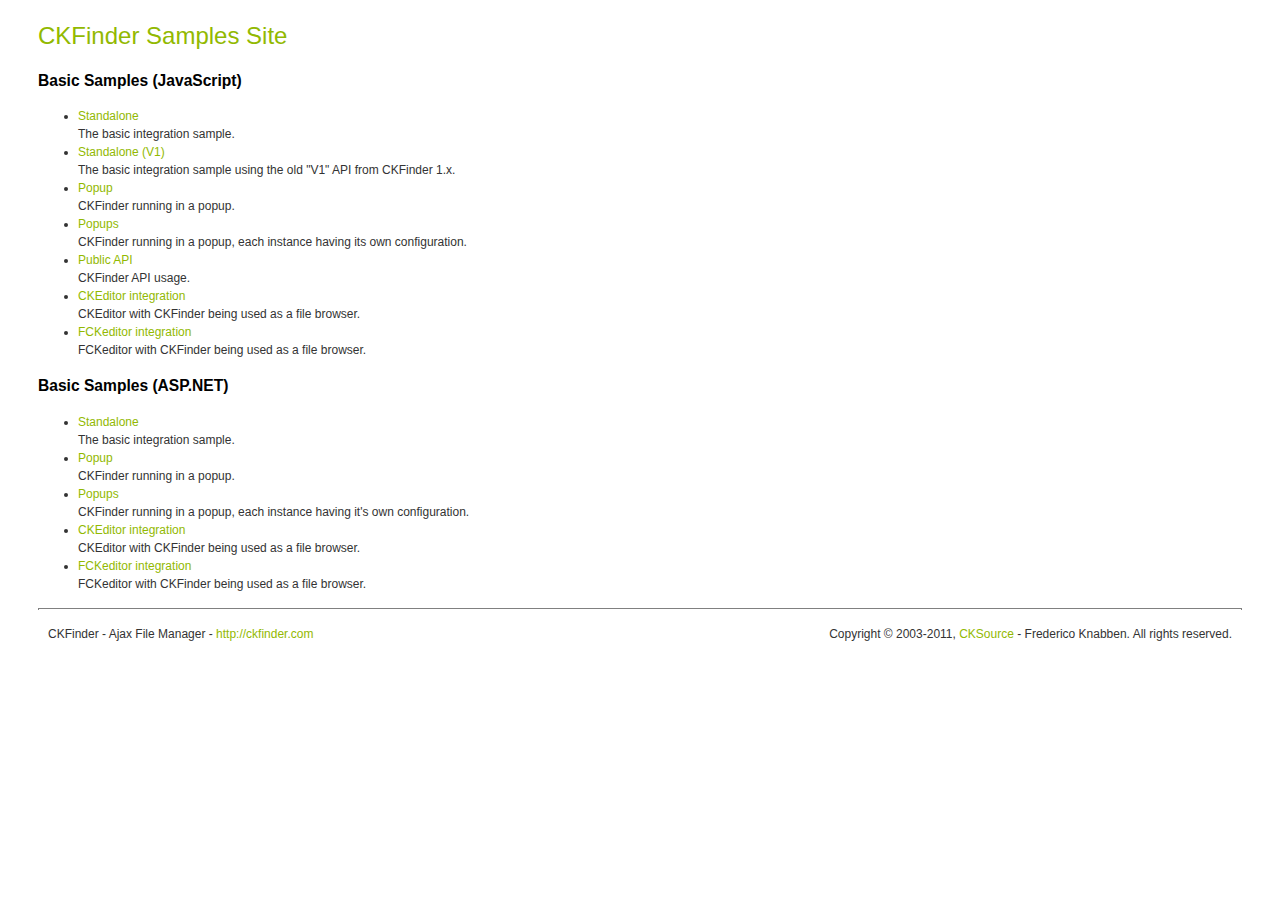
<file: Library/App/ckfinder/_samples/index.html>
<!DOCTYPE html PUBLIC "-//W3C//DTD XHTML 1.0 Transitional//EN" "http://www.w3.org/TR/xhtml1/DTD/xhtml1-transitional.dtd">
<!--
 * CKFinder
 * ========
 * http://ckfinder.com
 * Copyright (C) 2007-2011, CKSource - Frederico Knabben. All rights reserved.
 *
 * The software, this file and its contents are subject to the CKFinder
 * License. Please read the license.txt file before using, installing, copying,
 * modifying or distribute this file or part of its contents. The contents of
 * this file is part of the Source Code of CKFinder.
-->
<html xmlns="http://www.w3.org/1999/xhtml">
<head>
	<title>CKFinder - Samples</title>
	<meta http-equiv="Content-Type" content="text/html; charset=utf-8" />
	<meta name="robots" content="noindex, nofollow" />
	<link href="sample.css" rel="stylesheet" type="text/css" />
</head>
<body>
	<h1 class="samples">
		CKFinder Samples Site
	</h1>
	<h2 class="samples">
		Basic Samples (JavaScript)
	</h2>
	<ul class="samples">
		<li><a class="samples" href="standalone.html">Standalone</a><br />The basic integration sample.</li>
		<li><a class="samples" href="standalone_v1.html">Standalone (V1)</a><br />The basic integration sample using the old "V1" API from CKFinder 1.x.</li>
		<li><a class="samples" href="popup.html">Popup</a><br />CKFinder running in a popup.</li>
		<li><a class="samples" href="popups.html">Popups</a><br />CKFinder running in a popup, each instance having its own configuration.</li>
		<li><a class="samples" href="public_api.html">Public API</a><br />CKFinder API usage.</li>
		<li><a class="samples" href="ckeditor.html">CKEditor integration</a><br />CKEditor with CKFinder being used as a file browser.</li>
		<li><a class="samples" href="fckeditor.html">FCKeditor integration</a><br />FCKeditor with CKFinder being used as a file browser.</li>
	</ul>
	<h2 class="samples">
		Basic Samples (ASP.NET)
	</h2>
	<ul class="samples">
		<li><a class="samples" href="aspx/standalone.aspx">Standalone</a><br />The basic integration sample.</li>
		<li><a class="samples" href="aspx/popup.aspx">Popup</a><br />CKFinder running in a popup.</li>
		<li><a class="samples" href="aspx/popups.aspx">Popups</a><br />CKFinder running in a popup, each instance having it's own configuration.</li>
		<li><a class="samples" href="aspx/ckeditor.aspx">CKEditor integration</a><br />CKEditor with CKFinder being used as a file browser.</li>
		<li><a class="samples" href="aspx/fckeditor.aspx">FCKeditor integration</a><br />FCKeditor with CKFinder being used as a file browser.</li>
	</ul>
	<div id="footer">
		<hr />
		<p>
			CKFinder - Ajax File Manager - <a class="samples" href="http://ckfinder.com/">http://ckfinder.com</a>
		</p>
		<p id="copy">
			Copyright &copy; 2003-2011, <a class="samples" href="http://cksource.com/">CKSource</a> - Frederico Knabben. All rights reserved.
		</p>
	</div>
</body>
</html>
</file>
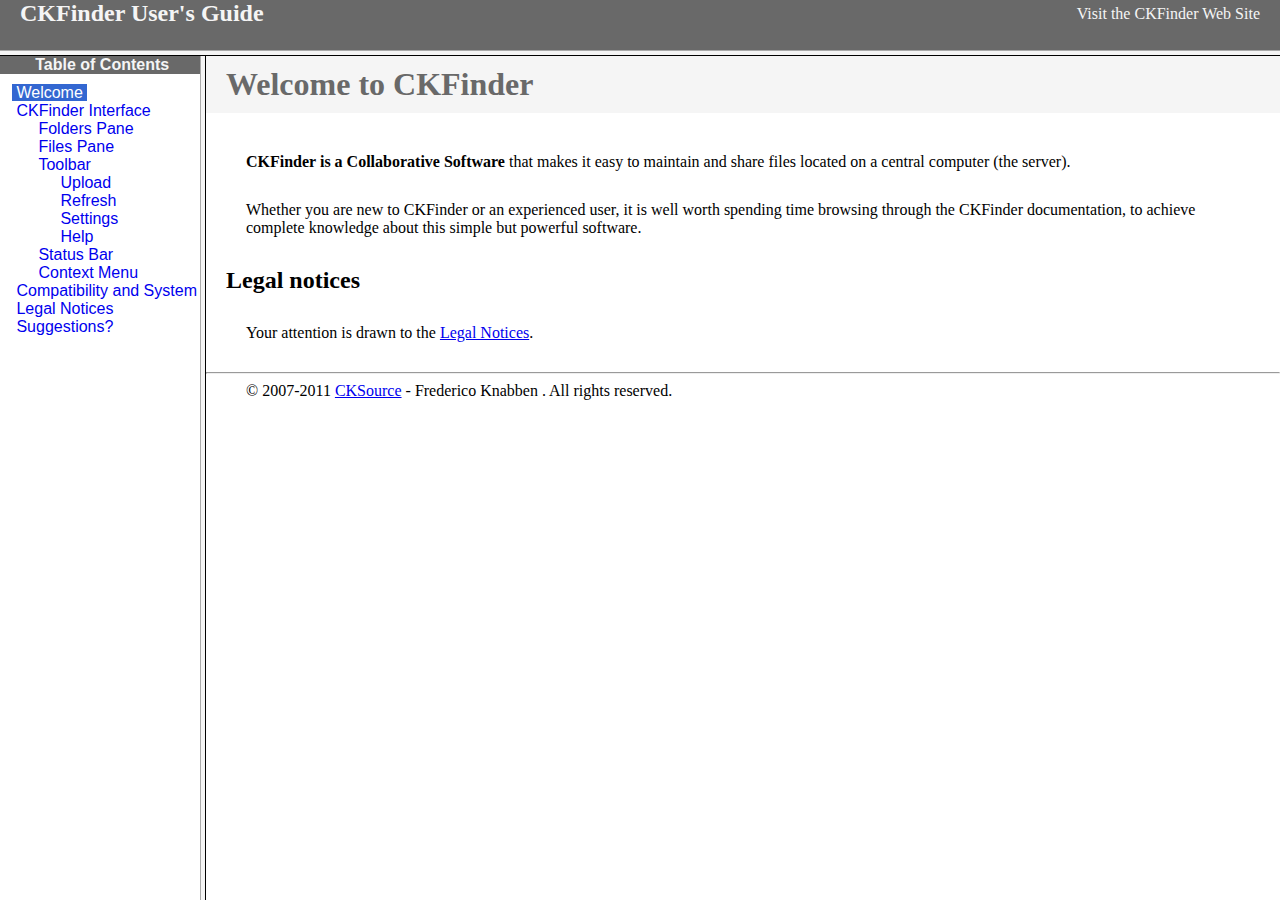
<file: Library/App/ckfinder/help/en/index.html>
<!DOCTYPE HTML PUBLIC "-//W3C//DTD HTML	4.0	Transitional//EN">
<html xmlns="http://www.w3.org/1999/xhtml">
<head>
	<title>CKFinder User's Guide</title>
</head>
<frameset rows="50,*"  bordercolor="#f5f5f5">
	<frame src="files/header.html" noresize="1" frameborder="0" bordercolor="#f5f5f5"></frame>
	<frameset cols="200,*">
			<frame src="files/toc.html" bordercolor="#f5f5f5"></frame>
			<frame src="files/001.html" name="CKDocsMain" bordercolor="#f5f5f5"></frame>
	</frameset>
</frameset>
</html>
</file>
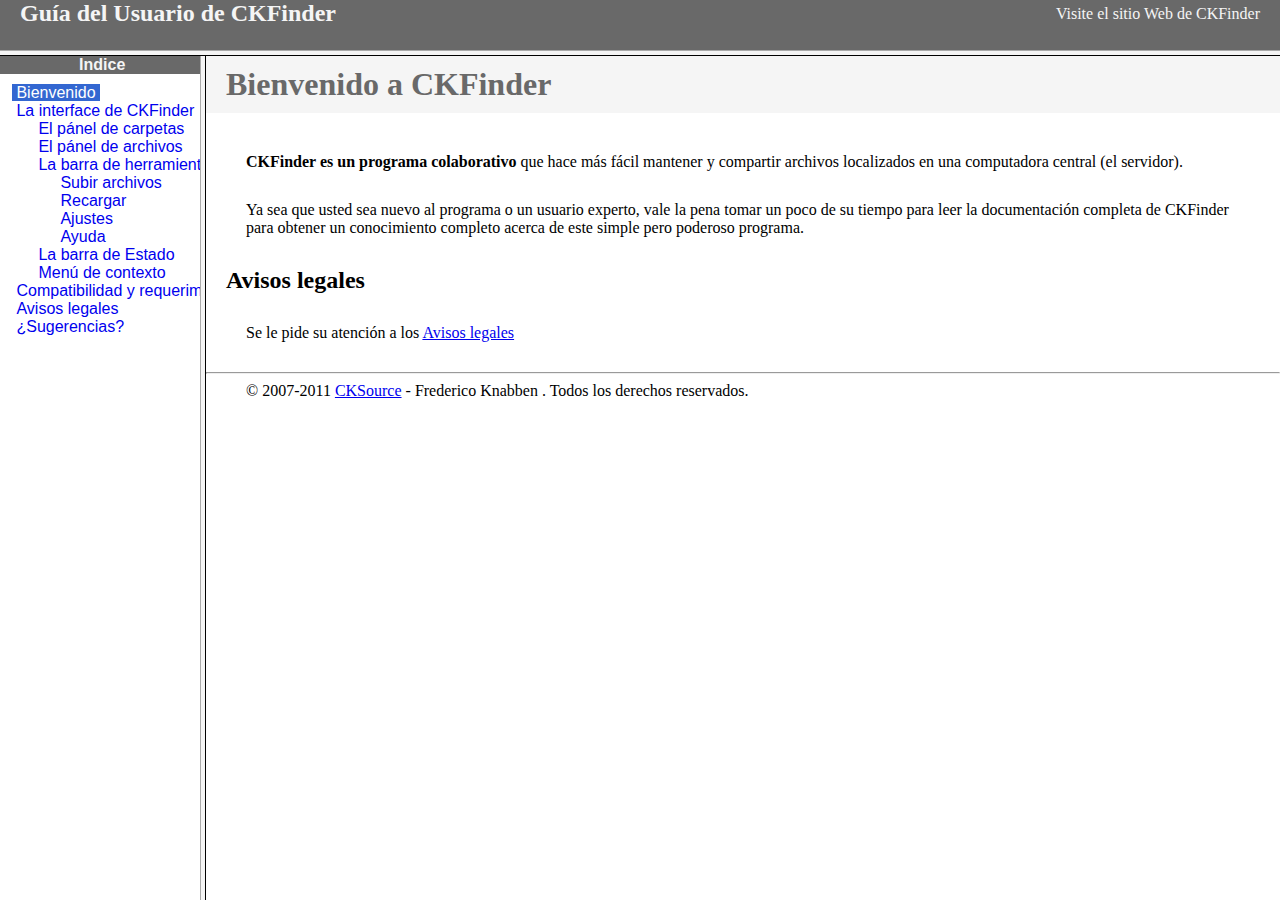
<file: Library/App/ckfinder/help/es-mx/index.html>
<!DOCTYPE HTML PUBLIC "-//W3C//DTD HTML	4.0	Transitional//EN">
<html xmlns="http://www.w3.org/1999/xhtml">
<head>
	<title>Gu&iacute;a para el usuario de CKFinder</title>
	<meta http-equiv="Content-Type" content="text/html; charset=utf-8" />
</head>
<frameset rows="50,*"  bordercolor="#f5f5f5">
	<frame src="files/header.html" noresize="1" frameborder="0" bordercolor="#f5f5f5"></frame>
	<frameset cols="200,*">
			<frame src="files/toc.html" bordercolor="#f5f5f5"></frame>
			<frame src="files/001.html" name="CKDocsMain" bordercolor="#f5f5f5"></frame>
	</frameset>
</frameset><noframes></noframes>
</html>
</file>
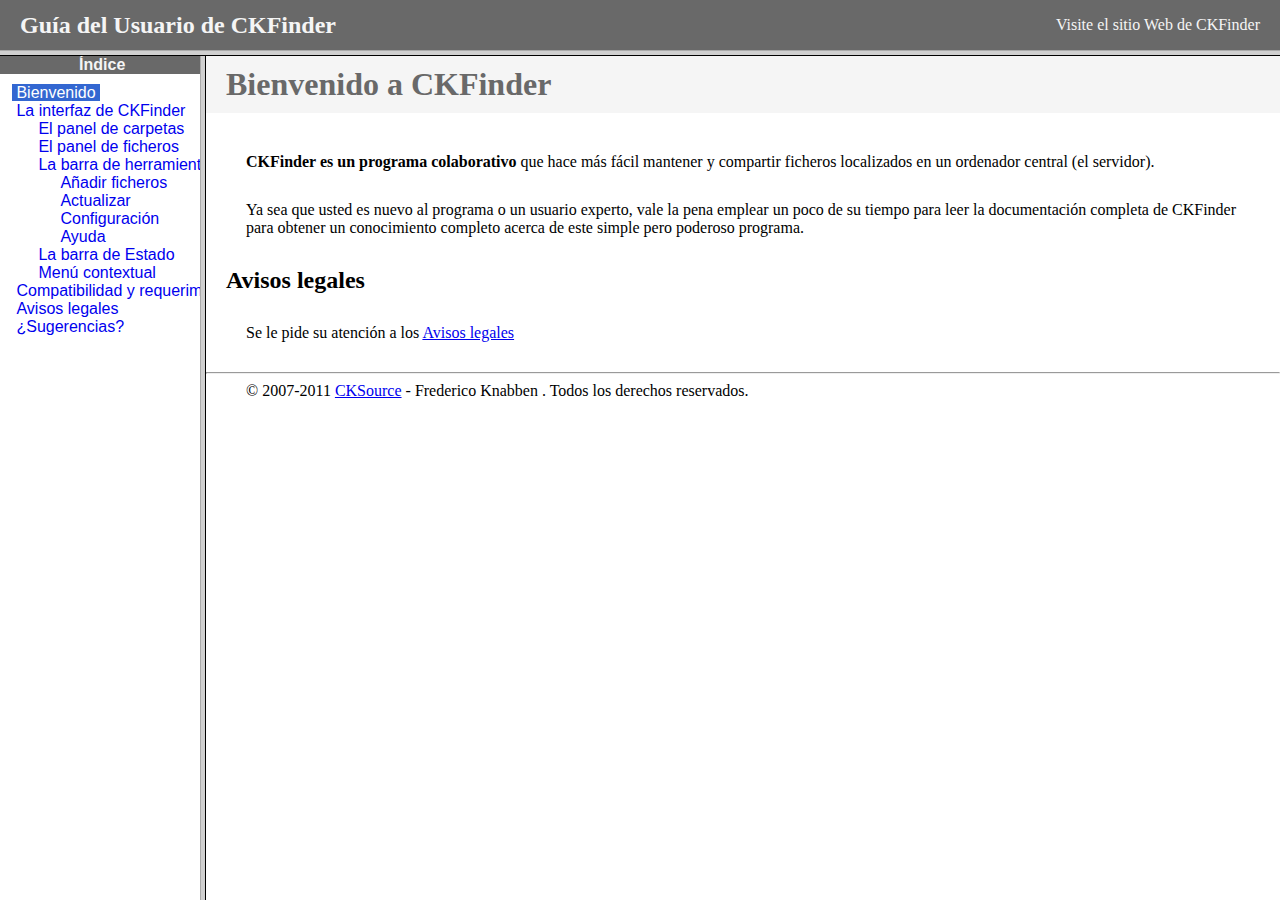
<file: Library/App/ckfinder/help/es/index.html>
<!DOCTYPE HTML PUBLIC "-//W3C//DTD HTML 4.01 Frameset//EN"
   "http://www.w3.org/TR/html4/frameset.dtd">
<html lang="es">
<head>
	<title>Gu&iacute;a para el usuario de CKFinder</title>
	<meta http-equiv="Content-Type" content="text/html; charset=utf-8" />
	<style type="text/css">
		frame {border-color:#f5f5f5}
	</style>
</head>
<frameset rows="50,*">
	<frame src="files/header.html" noresize frameborder="0">
	<frameset cols="200,*">
			<frame src="files/toc.html">
			<frame src="files/001.html" name="CKDocsMain">
	</frameset>
</frameset>
</html>
</file>
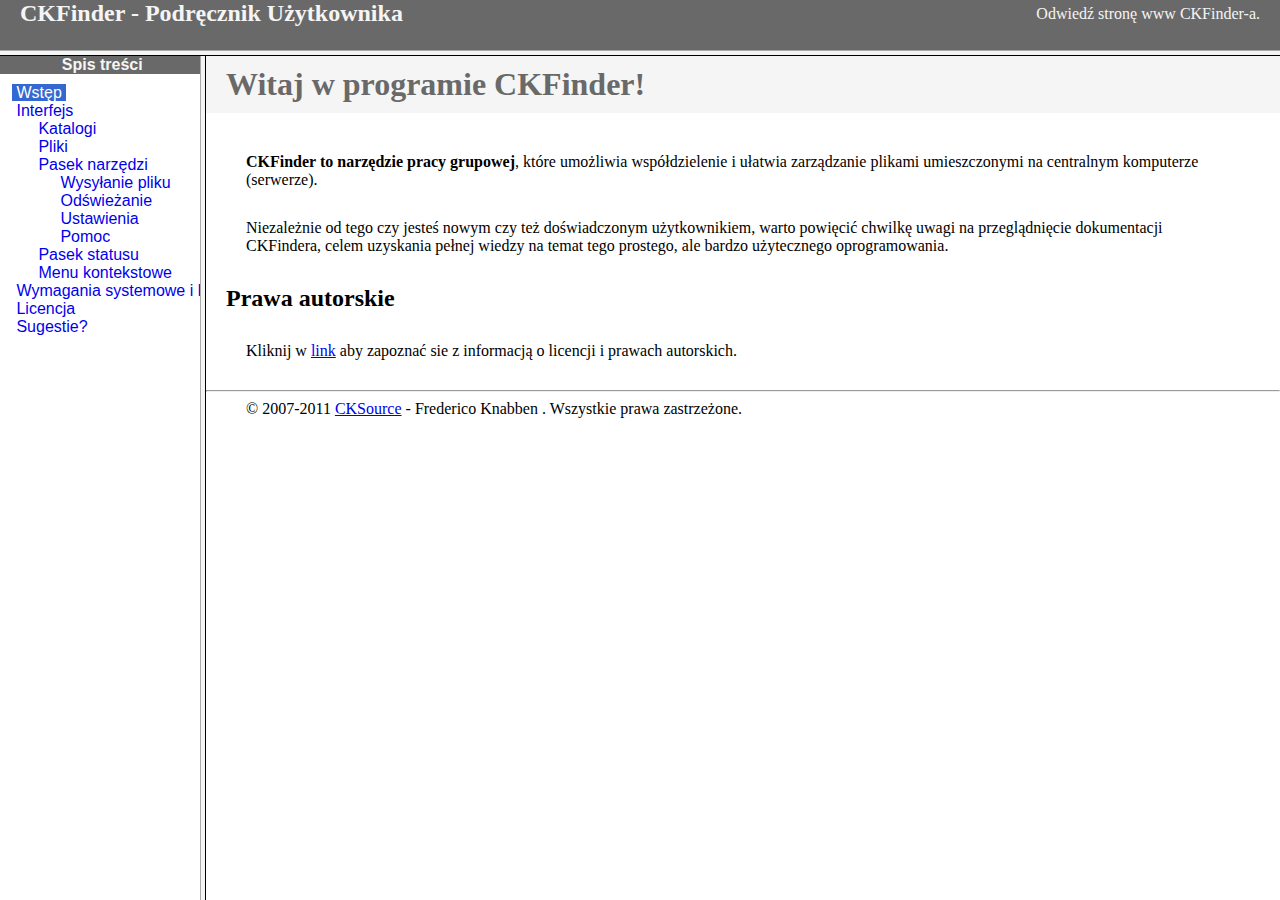
<file: Library/App/ckfinder/help/pl/index.html>
<!DOCTYPE HTML PUBLIC "-//W3C//DTD HTML	4.0	Transitional//EN">
<html xmlns="http://www.w3.org/1999/xhtml">
<head>
	<title>CKFinder - Podręcznik Użytkownika</title>
	<meta http-equiv="Content-Type" content="text/html; charset=utf-8" />
</head>
<frameset rows="50,*"  bordercolor="#f5f5f5">
	<frame src="files/header.html" noresize="1" frameborder="0" bordercolor="#f5f5f5"></frame>
	<frameset cols="200,*">
			<frame src="files/toc.html" bordercolor="#f5f5f5"></frame>
			<frame src="files/001.html" name="CKDocsMain" bordercolor="#f5f5f5"></frame>
	</frameset>
</frameset>
</html>
</file>
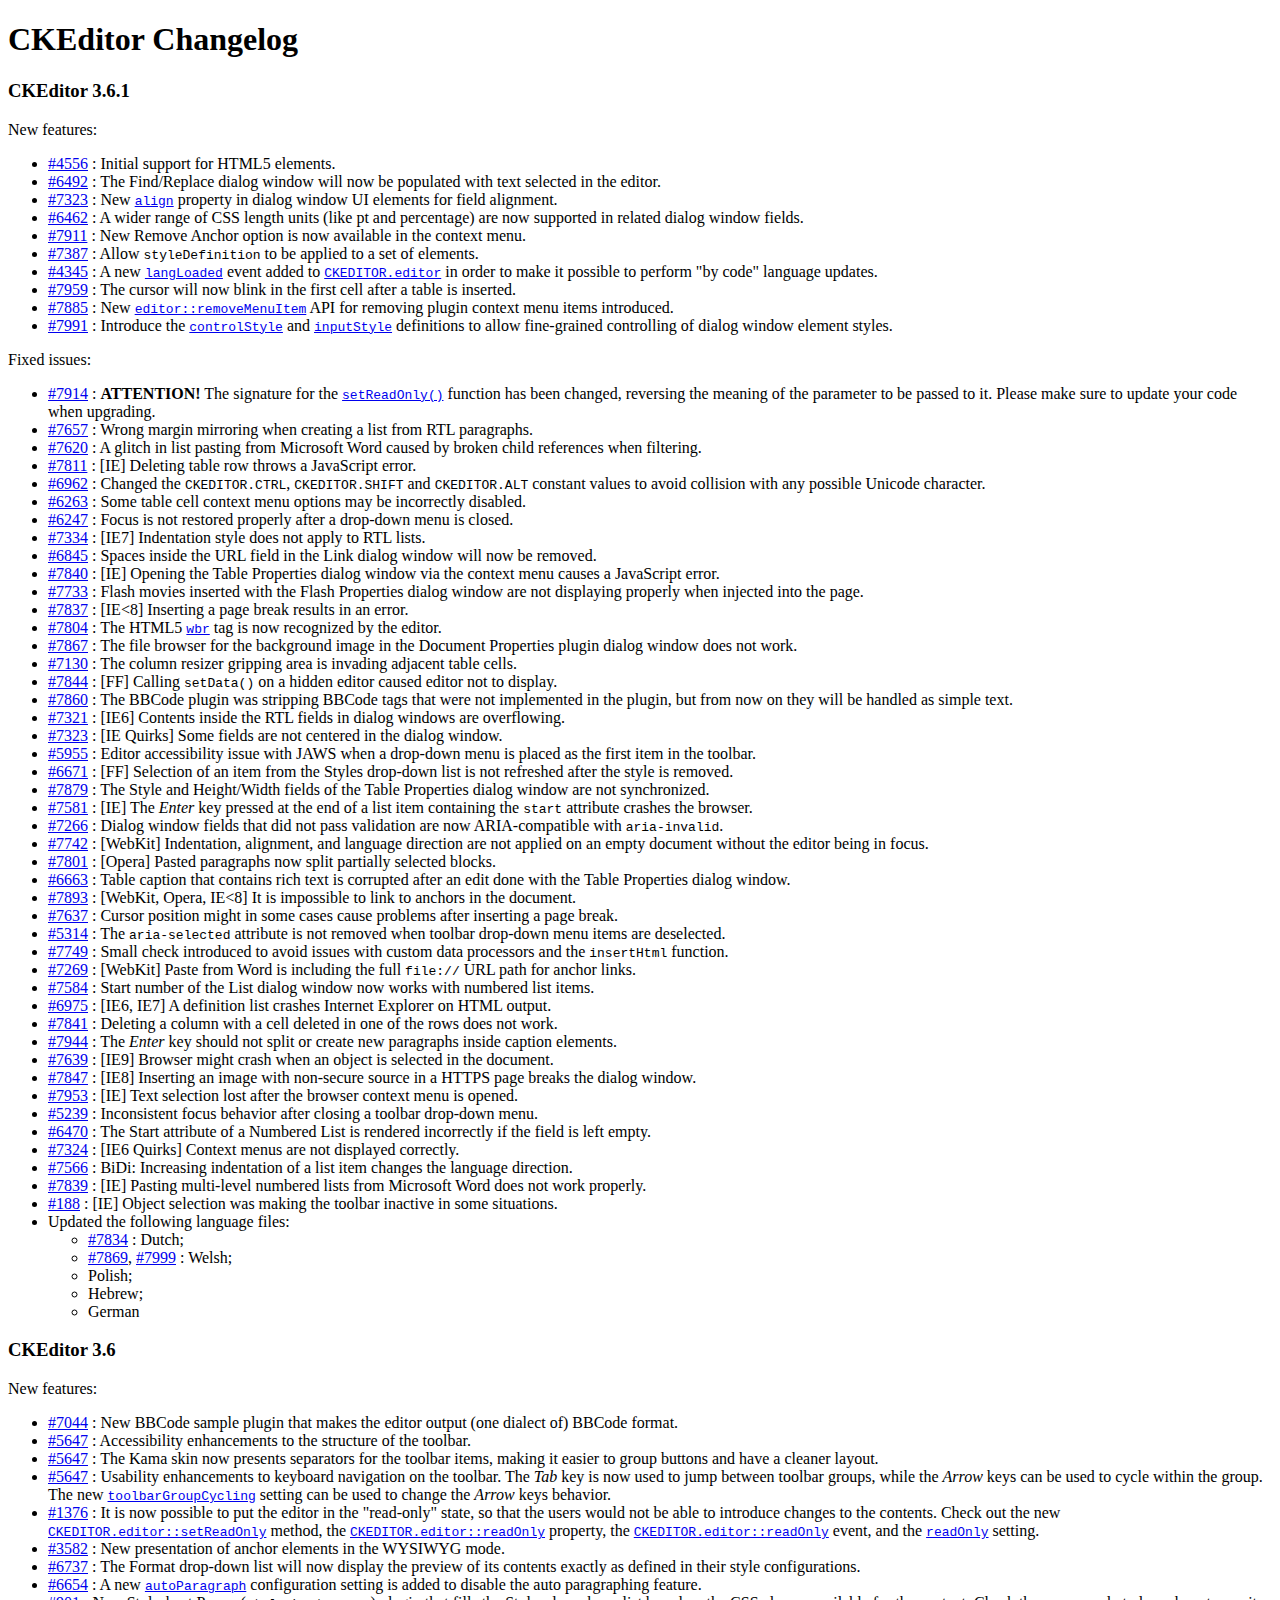
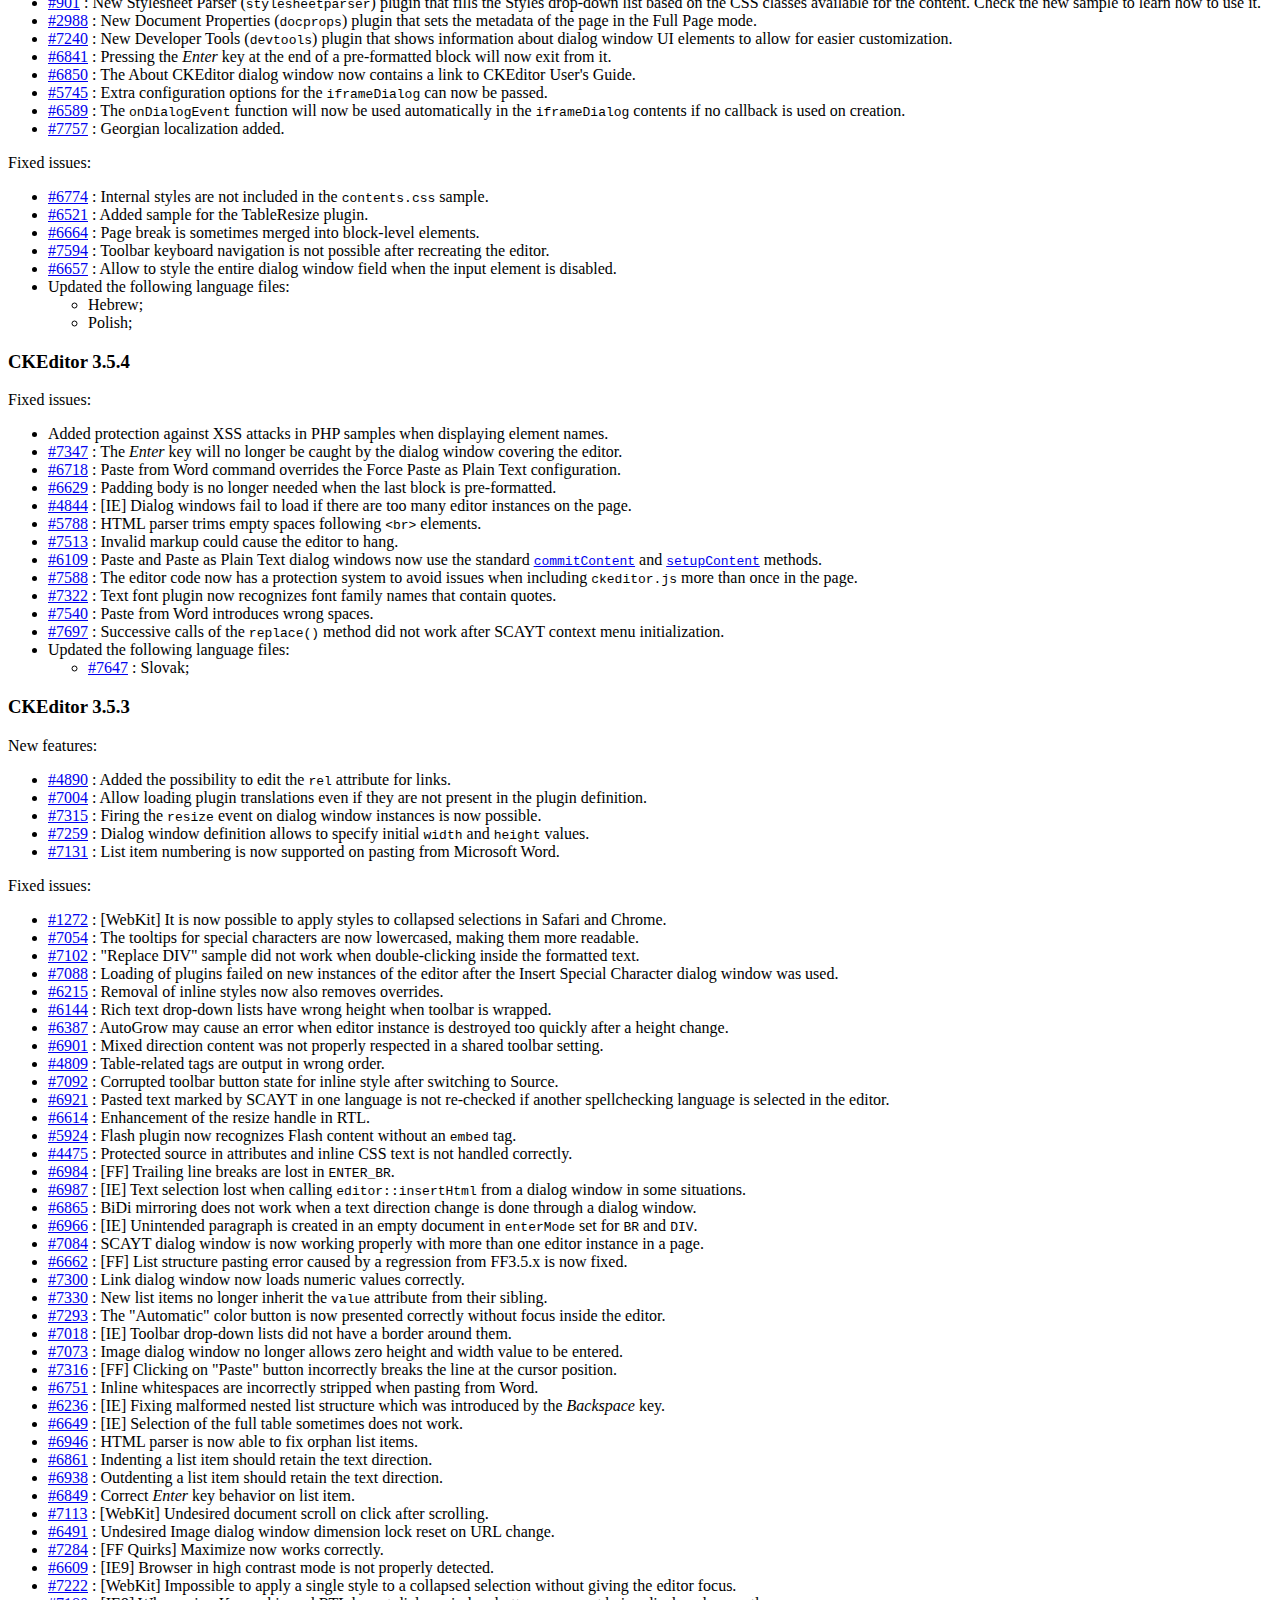
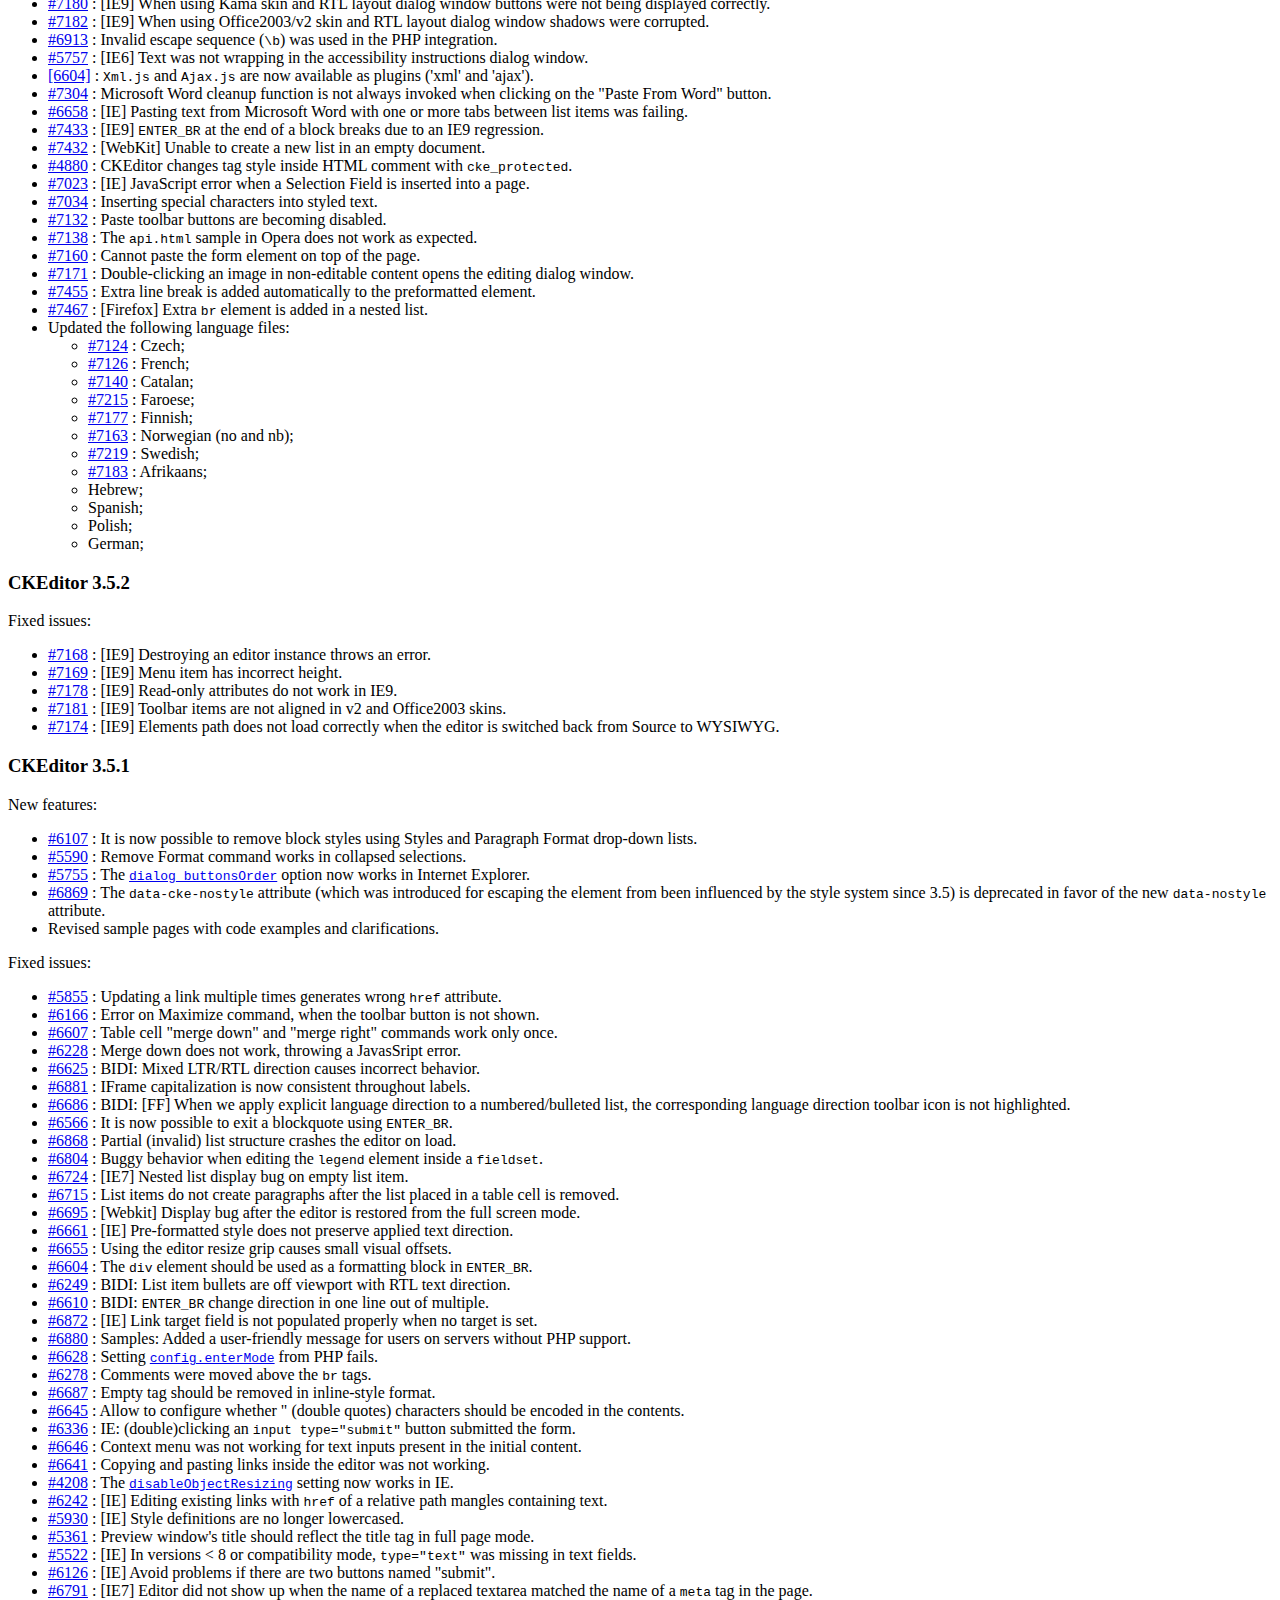
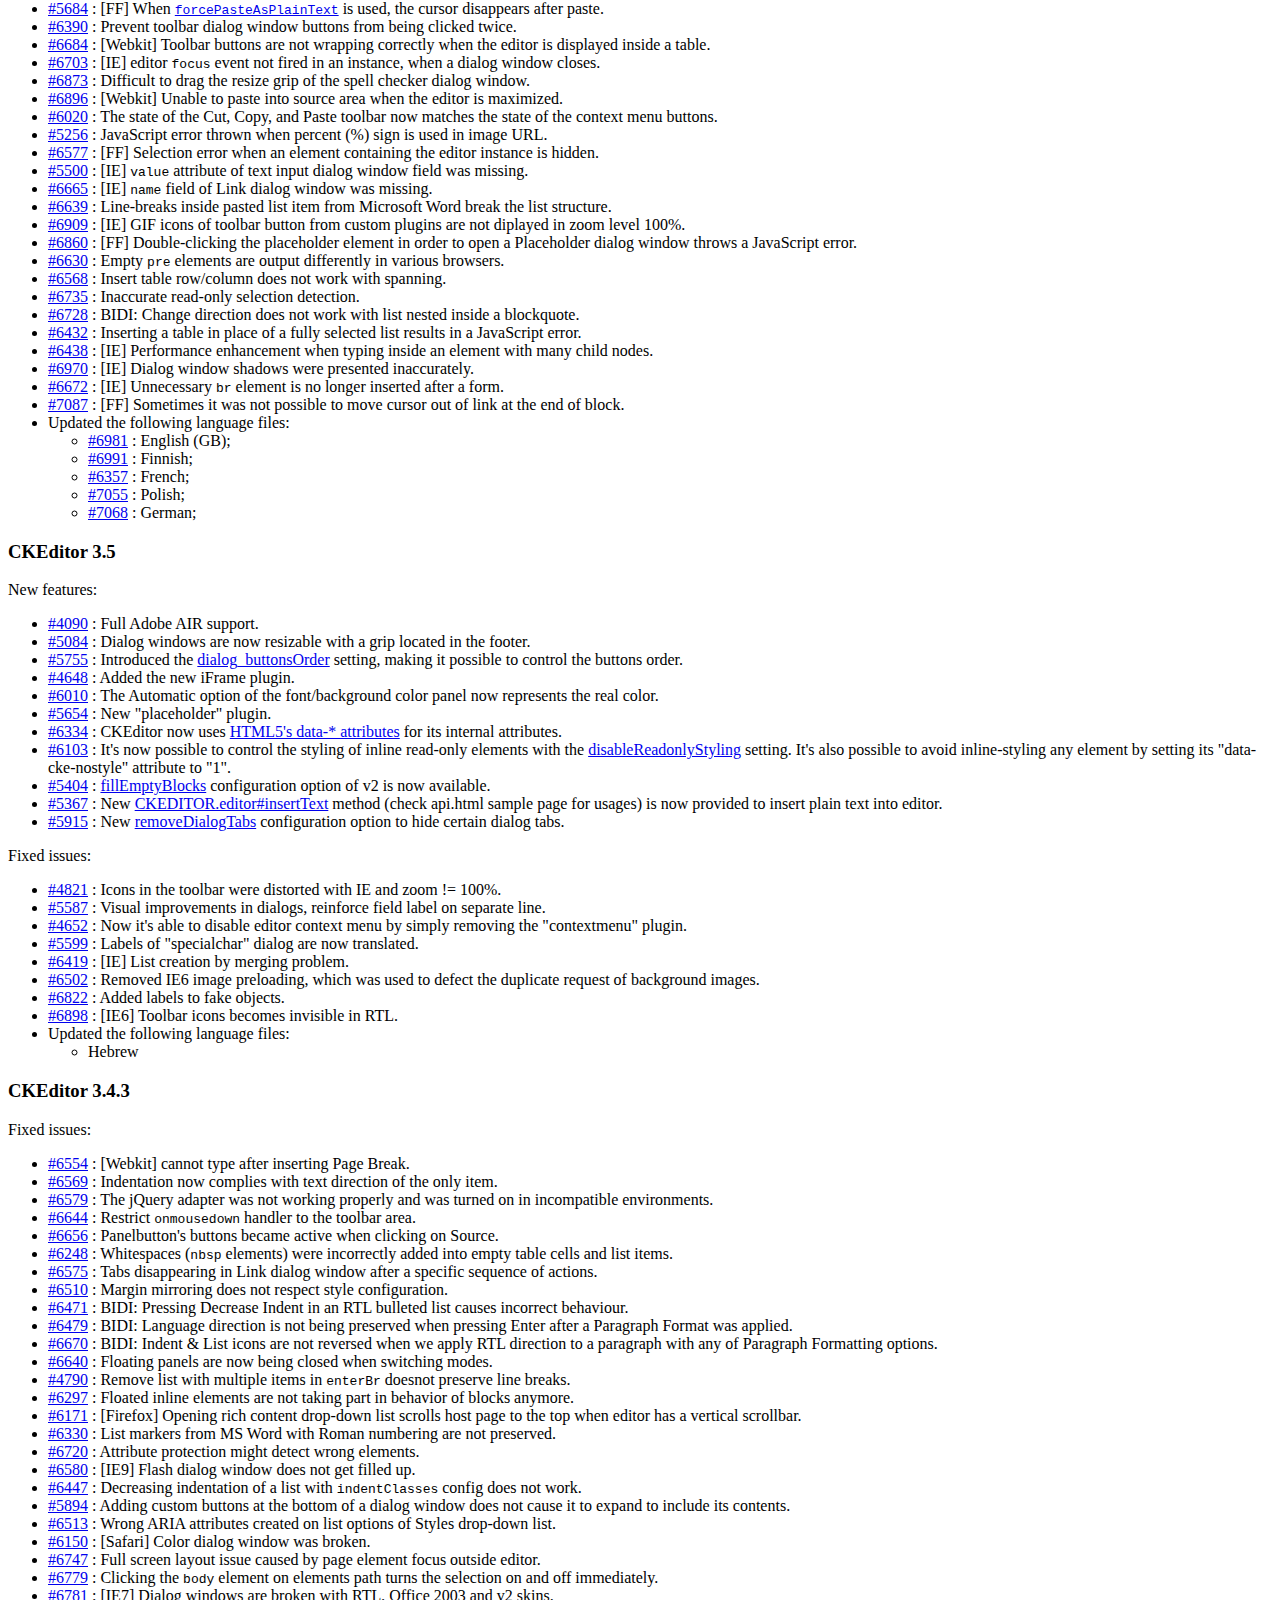
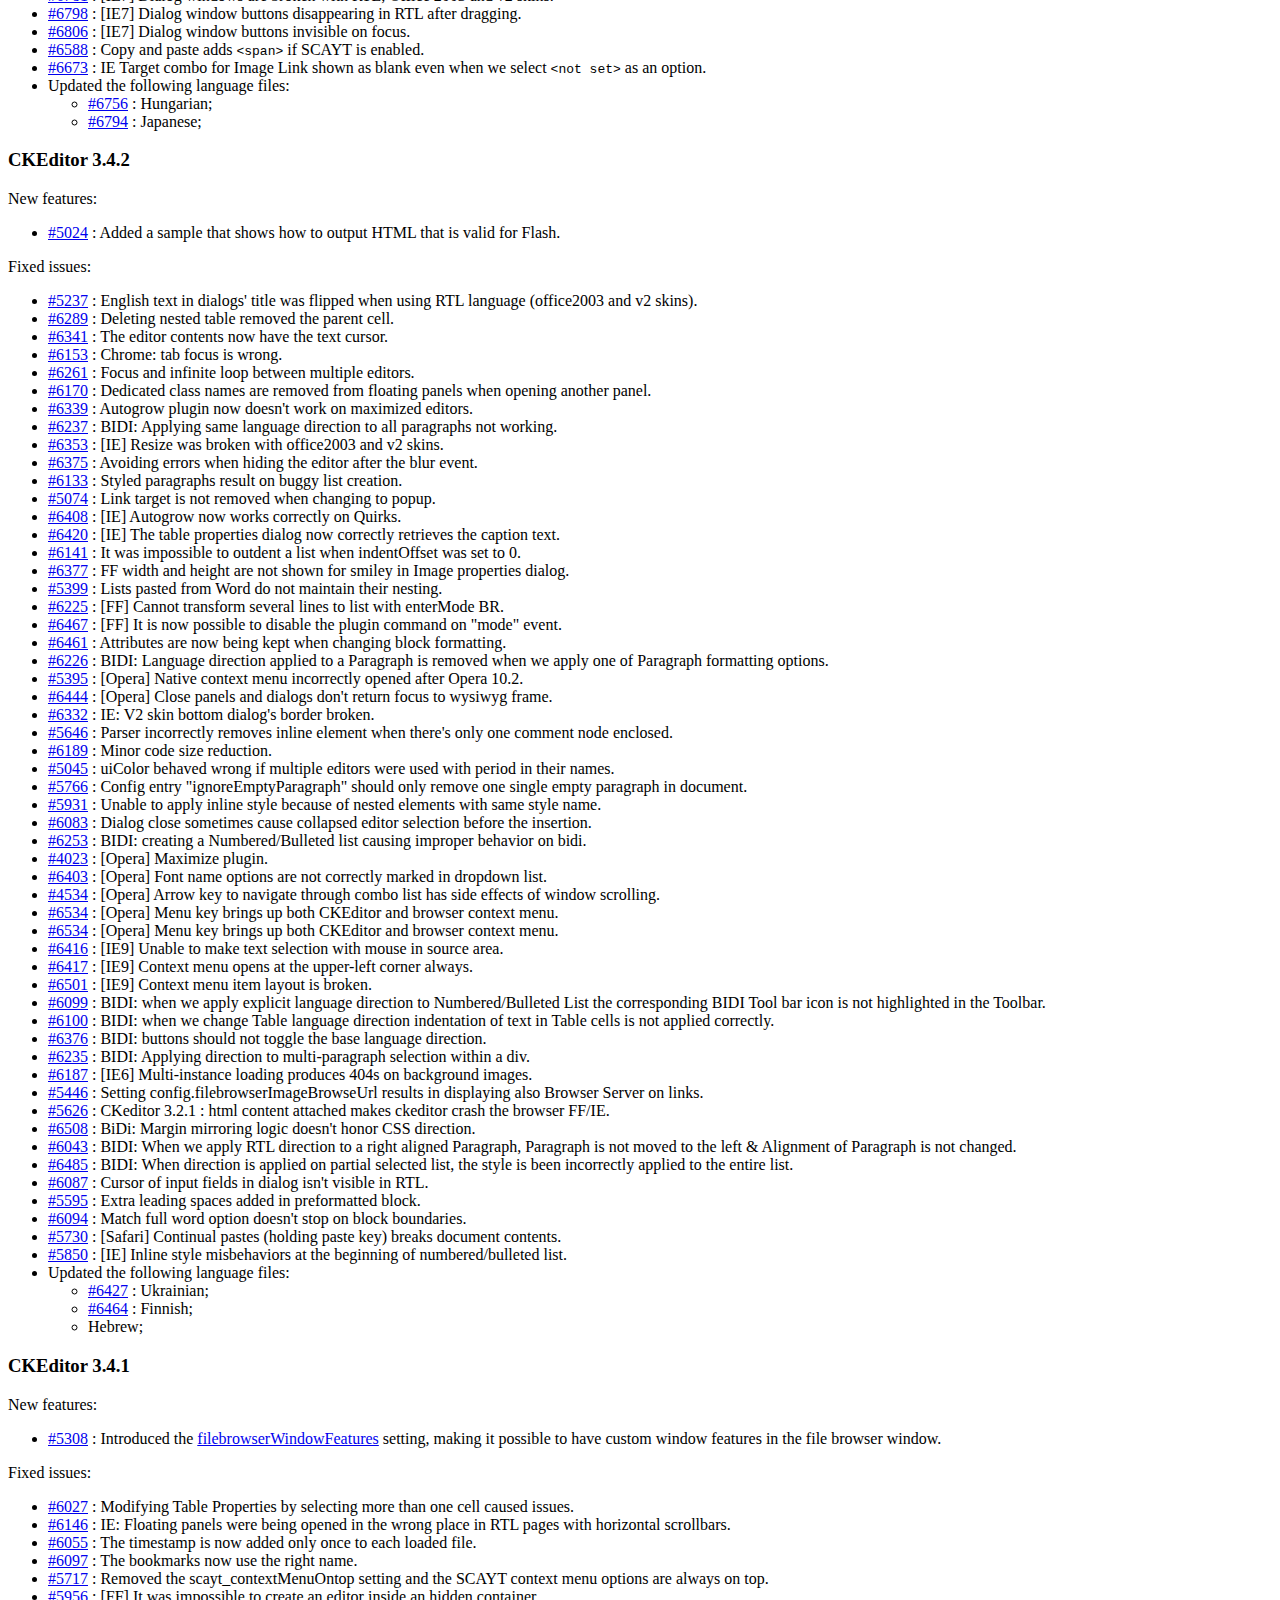
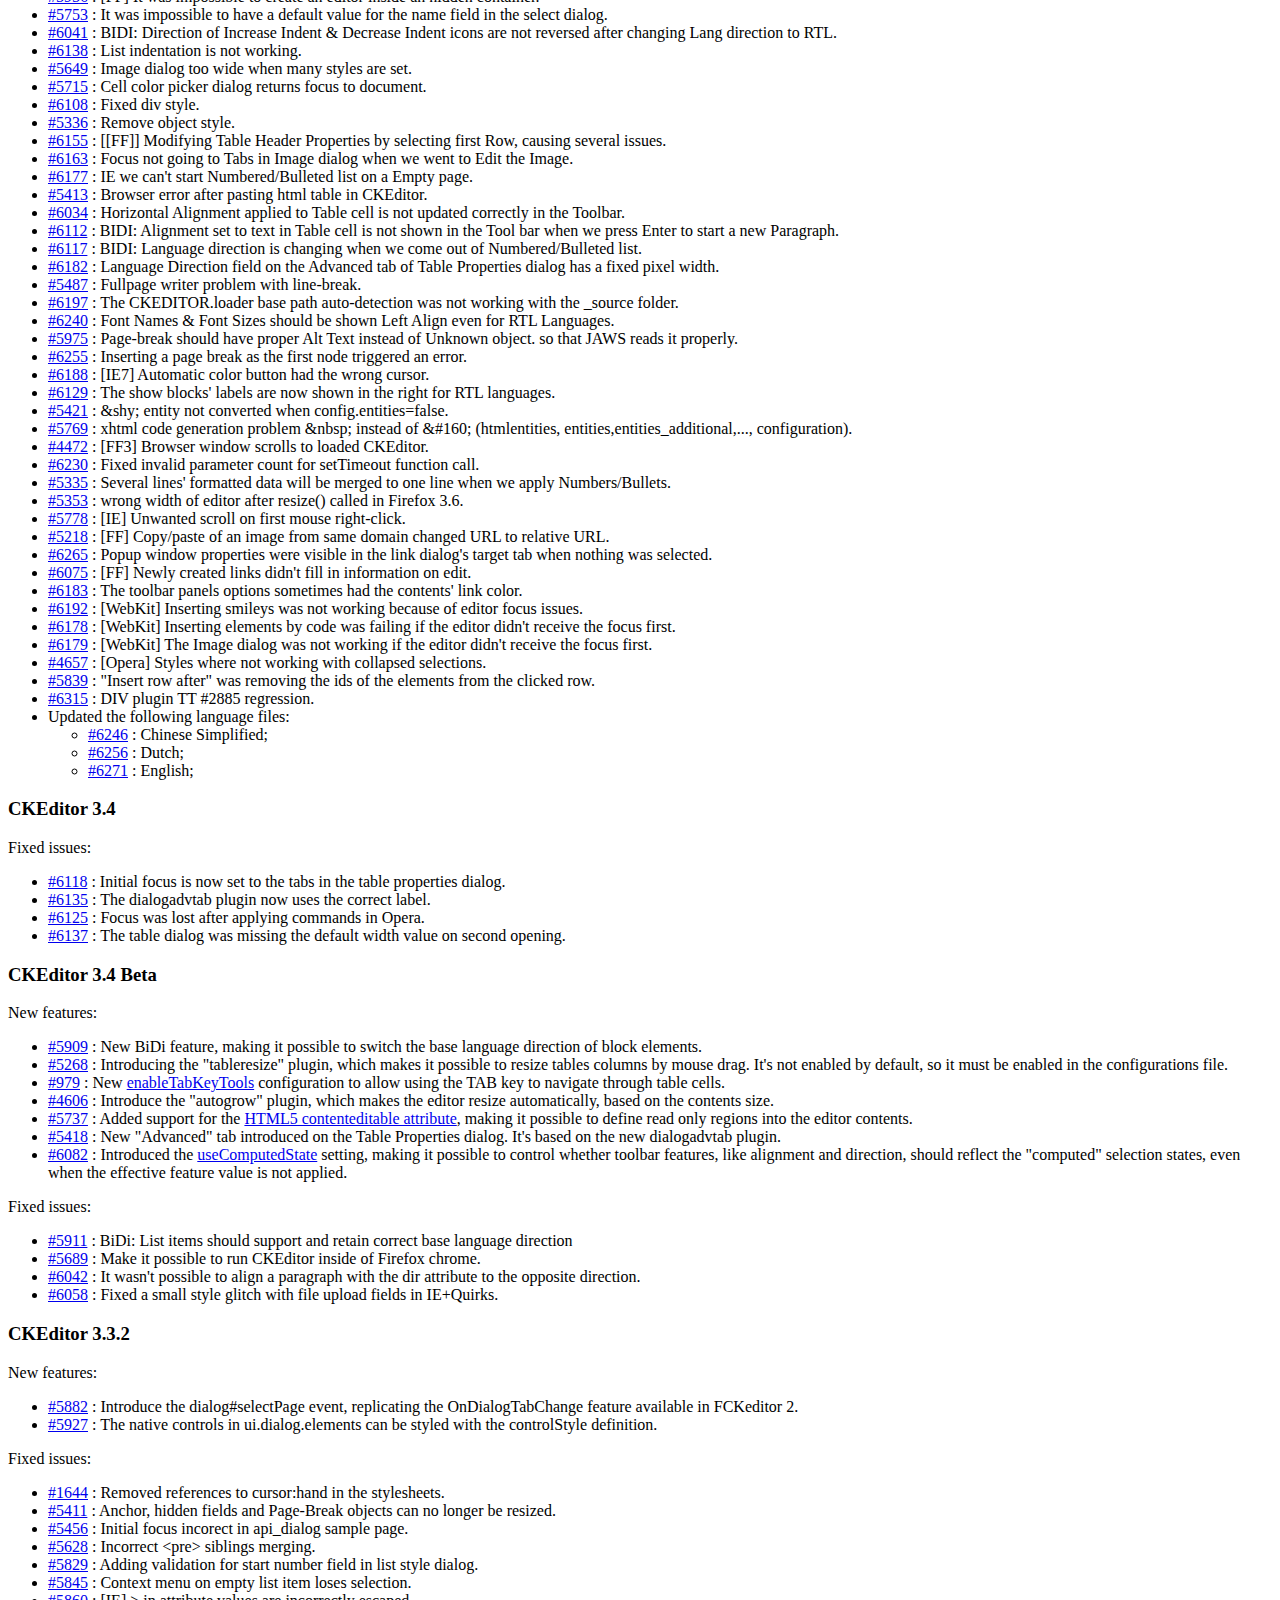
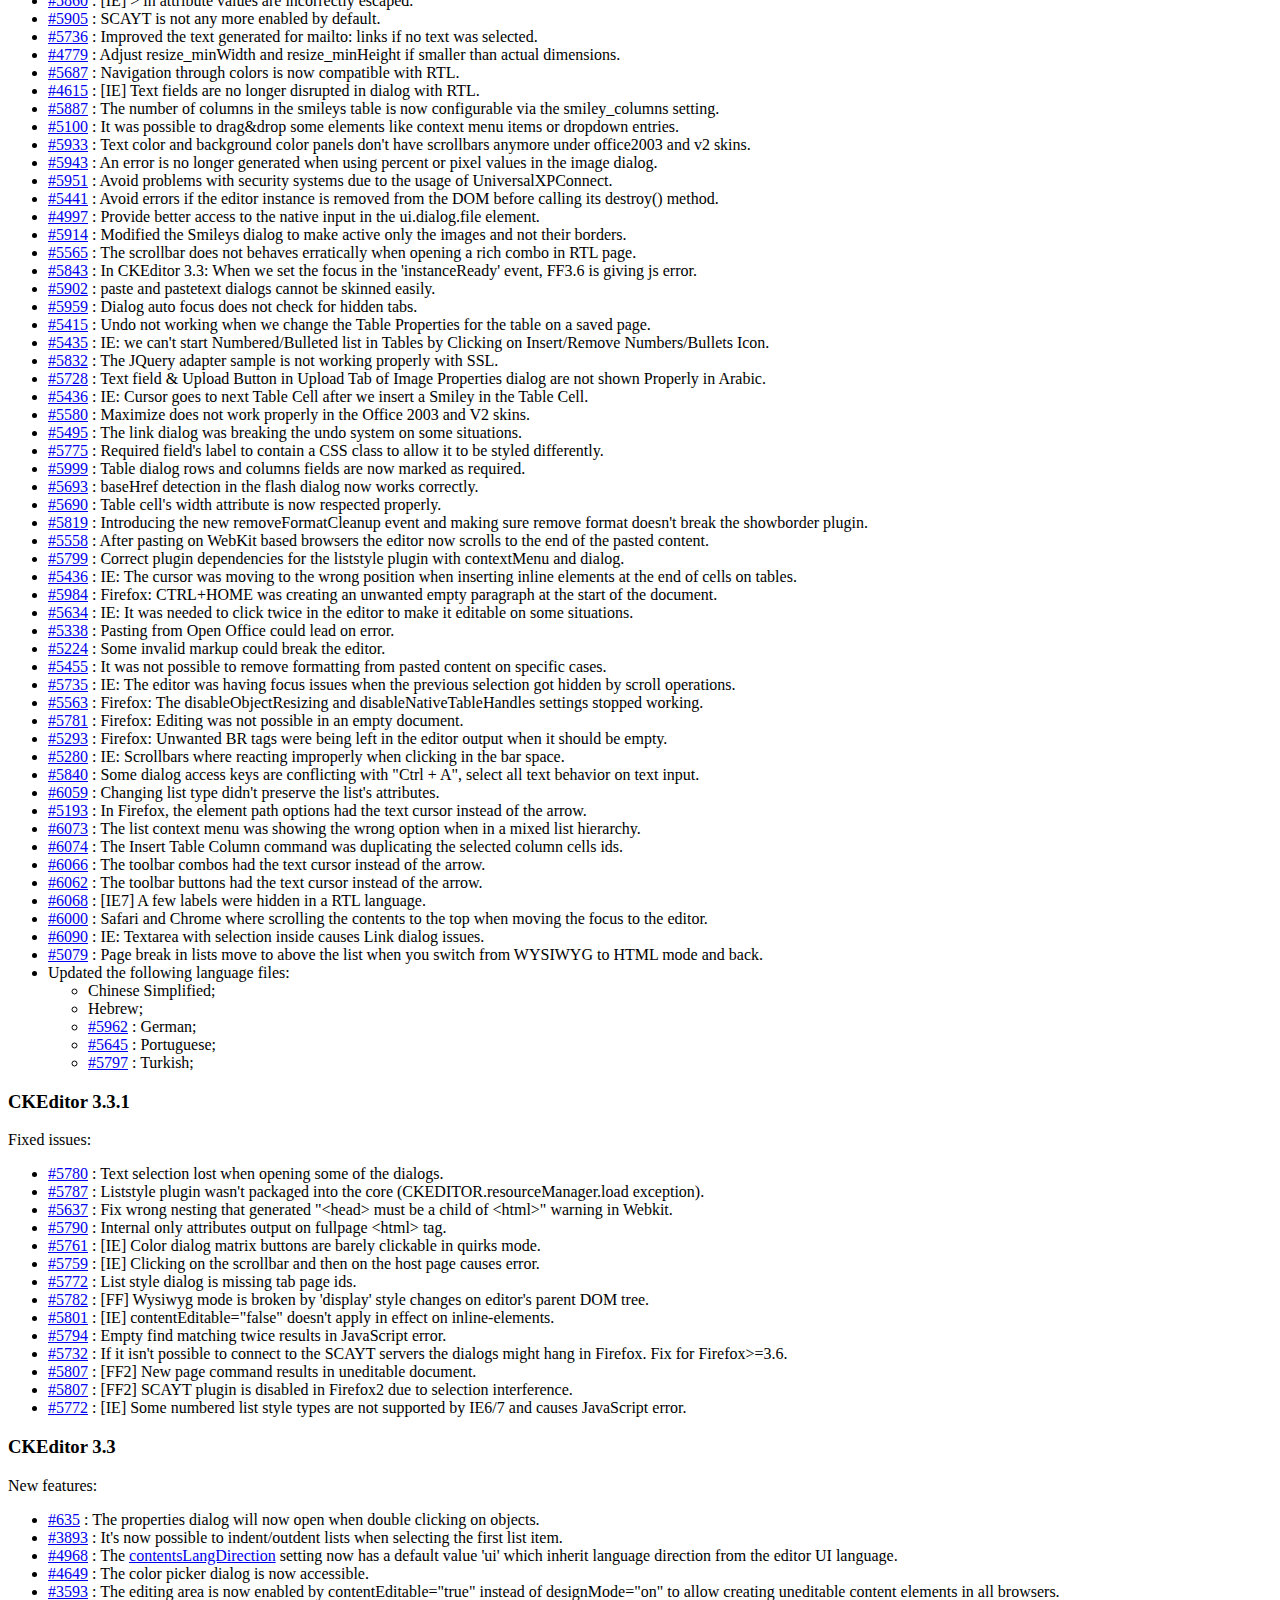
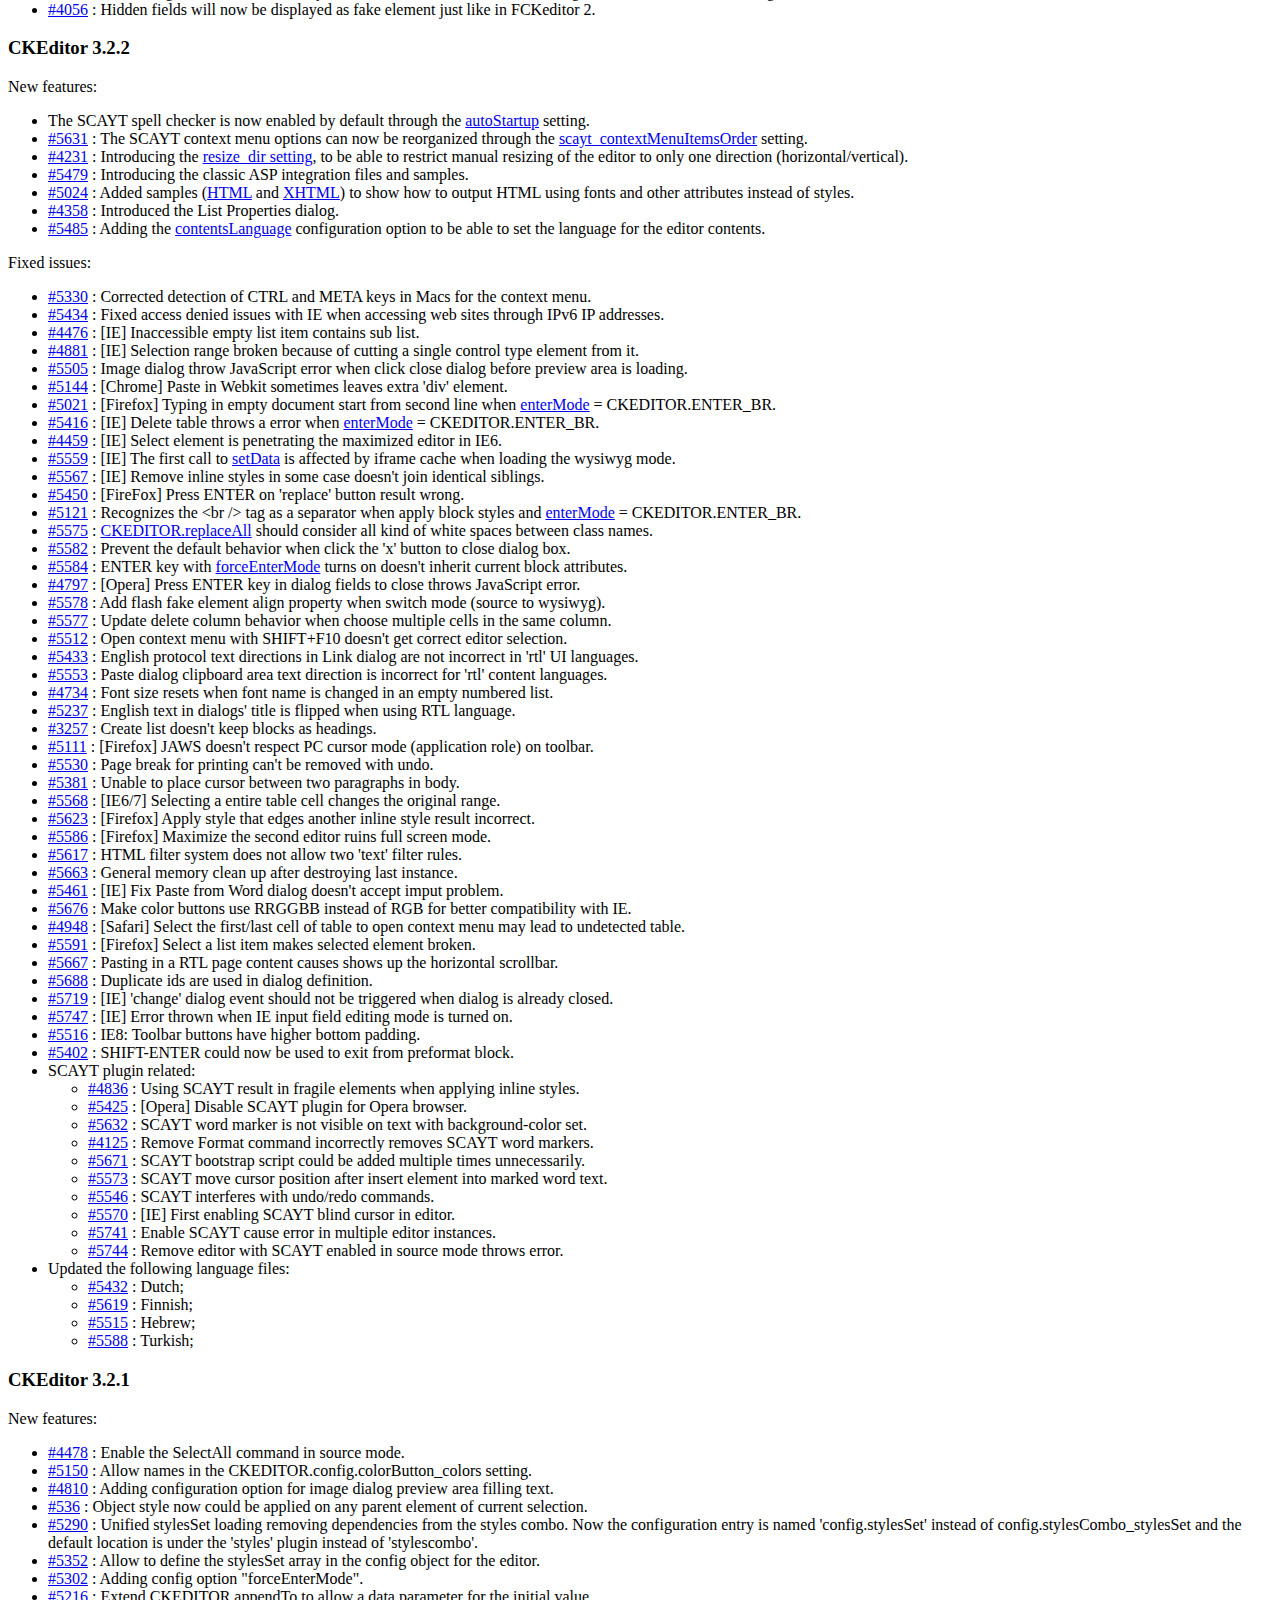
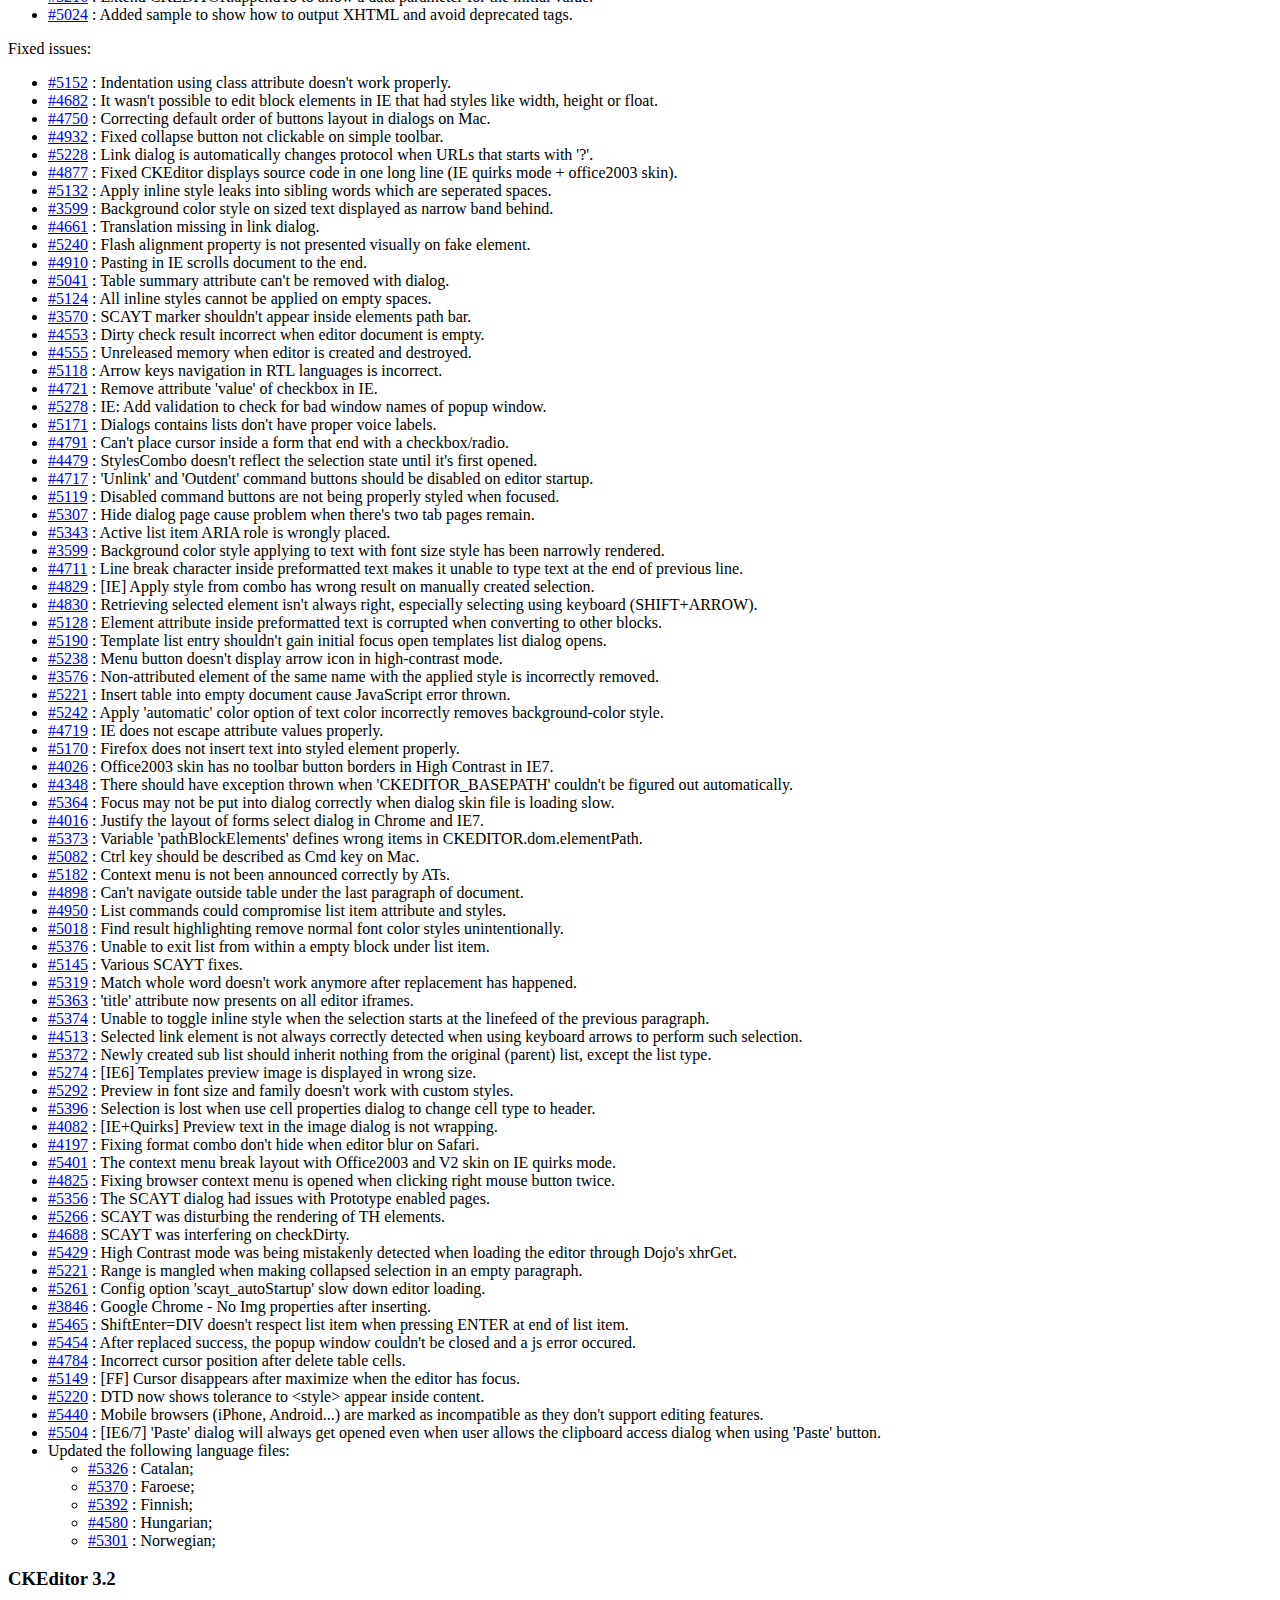
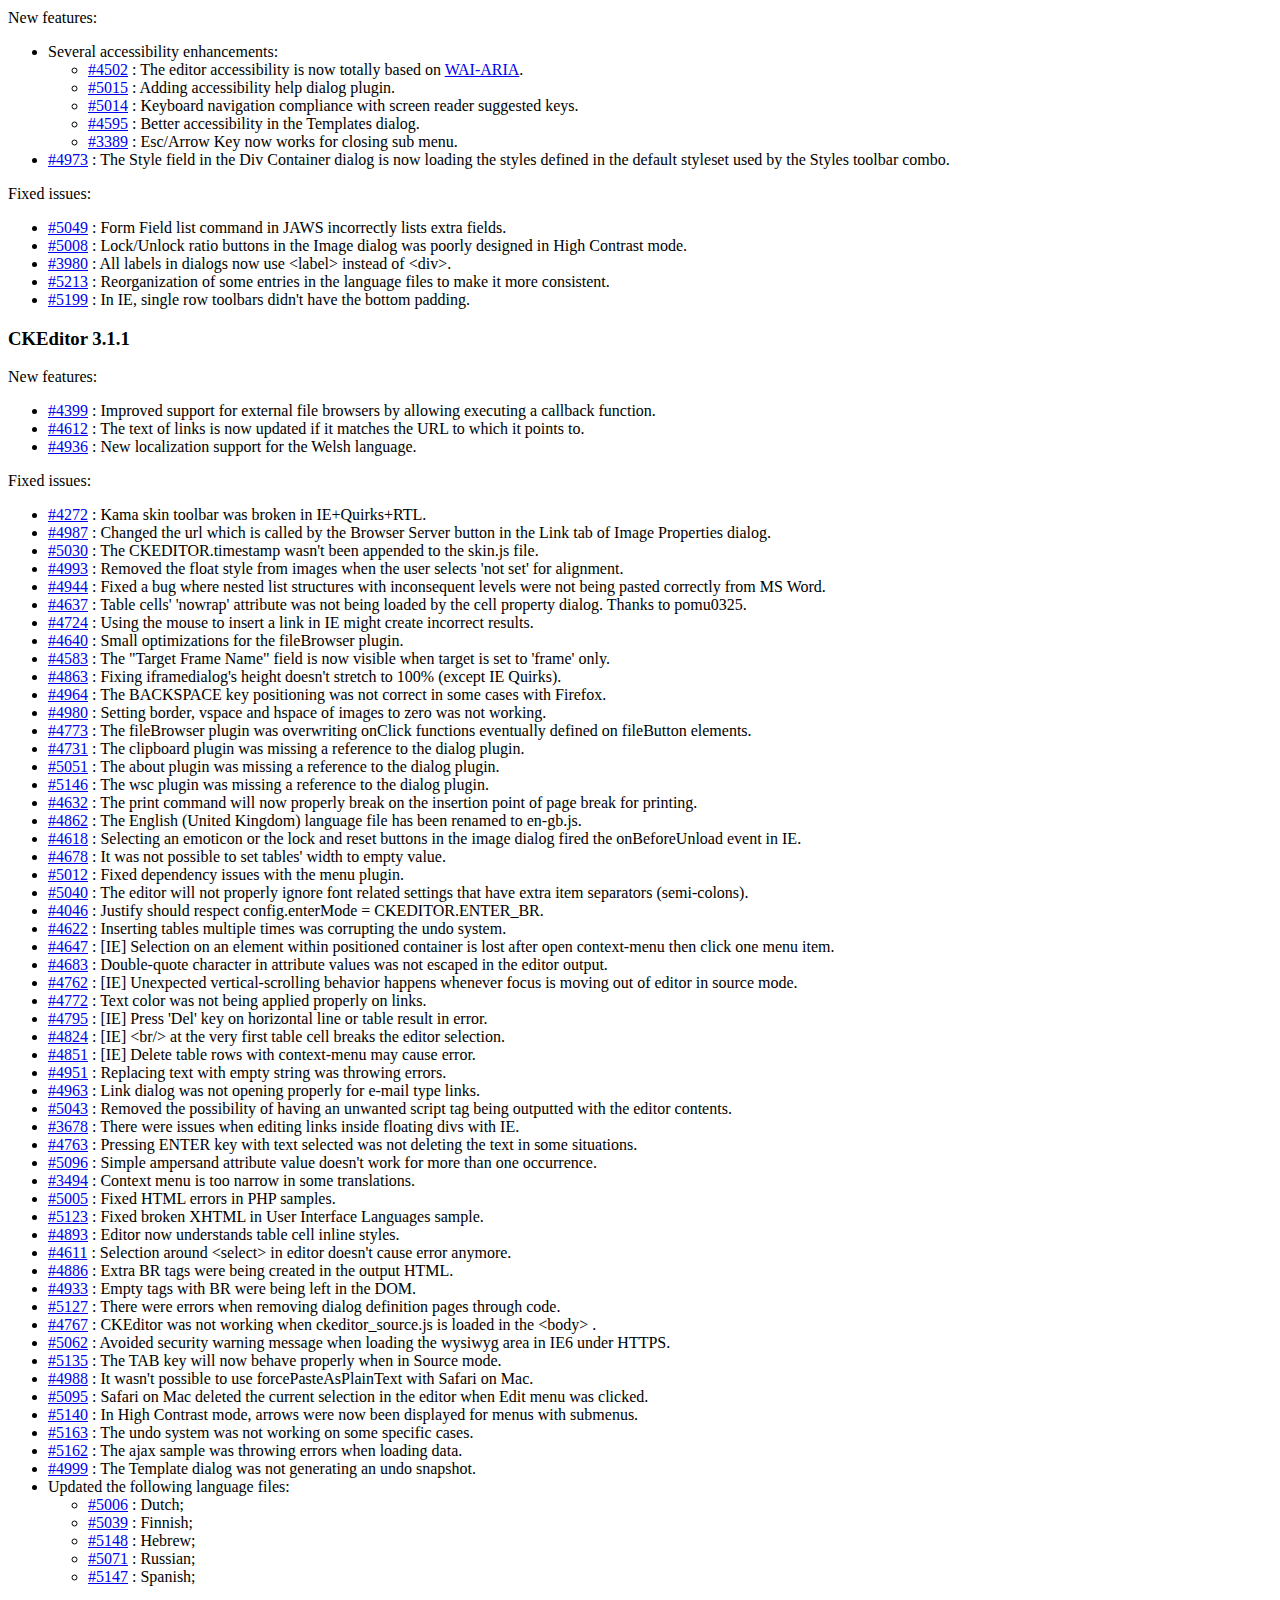
<file: Library/App/ckeditor/CHANGES.html>
<!DOCTYPE html PUBLIC "-//W3C//DTD XHTML 1.0 Transitional//EN" "http://www.w3.org/TR/xhtml1/DTD/xhtml1-transitional.dtd">
<!--
Copyright (c) 2003-2011, CKSource - Frederico Knabben. All rights reserved.
For licensing, see LICENSE.html or http://ckeditor.com/license
-->
<html xmlns="http://www.w3.org/1999/xhtml">
<head>
	<title>Changelog &mdash; CKEditor</title>
	<meta http-equiv="content-type" content="text/html; charset=utf-8" />
	<style type="text/css">

#footer hr
{
	margin: 10px 0 15px 0;
	height: 1px;
	border: solid 1px gray;
	border-bottom: none;
}

#footer p
{
	margin: 0 10px 10px 10px;
	float: left;
}

#footer #copy
{
	float: right;
}

	</style>
</head>
<body>
	<h1>
		CKEditor Changelog
	</h1>
	<h3>
			CKEditor 3.6.1</h3>
	<p>
			New features:</p>
	<ul>
		<li><a href="http://dev.ckeditor.com/ticket/4556">#4556</a> : Initial support for HTML5 elements.</li>
		<li><a href="http://dev.ckeditor.com/ticket/6492">#6492</a> : The Find/Replace dialog window will now be populated with text selected in the editor.</li>
		<li><a href="http://dev.ckeditor.com/ticket/7323">#7323</a> : New <code><a href="http://docs.cksource.com/ckeditor_api/symbols/CKEDITOR.dialog.definition.uiElement.html#align">align</a></code> property in dialog window UI elements for field alignment.</li>
		<li><a href="http://dev.ckeditor.com/ticket/6462">#6462</a> : A wider range of CSS length units (like pt and percentage) are now supported in related dialog window fields.</li>
		<li><a href="http://dev.ckeditor.com/ticket/7911">#7911</a> : New Remove Anchor option is now available in the context menu.</li>
		<li><a href="http://dev.ckeditor.com/ticket/7387">#7387</a> : Allow <code>styleDefinition</code> to be applied to a set of elements.</li>
		<li><a href="http://dev.ckeditor.com/ticket/4345">#4345</a> : A new <code><a href="http://docs.cksource.com/ckeditor_api/symbols/CKEDITOR.editor.html#event:langLoaded">langLoaded</a></code> event added to <code><a href="http://docs.cksource.com/ckeditor_api/symbols/CKEDITOR.editor.html">CKEDITOR.editor</a></code> in order to make it possible to perform "by code" language updates.</li>
		<li><a href="http://dev.ckeditor.com/ticket/7959">#7959</a> : The cursor will now blink in the first cell after a table is inserted.</li>
		<li><a href="http://dev.ckeditor.com/ticket/7885">#7885</a> : New <code><a href="http://docs.cksource.com/ckeditor_api/symbols/CKEDITOR.editor.html#removeMenuItem">editor::removeMenuItem</a></code> API for removing plugin context menu items introduced.</li>
		<li><a href="http://dev.ckeditor.com/ticket/7991">#7991</a> : Introduce the <code><a href="http://docs.cksource.com/ckeditor_api/symbols/CKEDITOR.dialog.definition.labeledElement.html#controlStyle">controlStyle</a></code> and <code><a href="http://docs.cksource.com/ckeditor_api/symbols/CKEDITOR.dialog.definition.labeledElement.html#inputStyle">inputStyle</a></code> definitions to allow fine-grained controlling of dialog window element styles.</li>
	</ul>
	<p>
			Fixed issues:</p>
	<ul>
		<li><a href="http://dev.ckeditor.com/ticket/7914">#7914</a> : <strong>ATTENTION!</strong> The signature for the <code><a href="http://docs.cksource.com/ckeditor_api/symbols/CKEDITOR.editor.html#setReadOnly">setReadOnly()</a></code> function has been changed, reversing the meaning of the parameter to be passed to it. Please make sure to update your code when upgrading.</li>
		<li><a href="http://dev.ckeditor.com/ticket/7657">#7657</a> : Wrong margin mirroring when creating a list from RTL paragraphs.</li>
		<li><a href="http://dev.ckeditor.com/ticket/7620">#7620</a> : A glitch in list pasting from Microsoft Word caused by broken child references when filtering.</li>
		<li><a href="http://dev.ckeditor.com/ticket/7811">#7811</a> : [IE] Deleting table row throws a JavaScript error.</li>
		<li><a href="http://dev.ckeditor.com/ticket/6962">#6962</a> : Changed the <code>CKEDITOR.CTRL</code>, <code>CKEDITOR.SHIFT</code> and <code>CKEDITOR.ALT</code> constant values to avoid collision with any possible Unicode character.</li>
		<li><a href="http://dev.ckeditor.com/ticket/6263">#6263</a> : Some table cell context menu options may be incorrectly disabled.</li>
		<li><a href="http://dev.ckeditor.com/ticket/6247">#6247</a> : Focus is not restored properly after a drop-down menu is closed.</li>
		<li><a href="http://dev.ckeditor.com/ticket/7334">#7334</a> : [IE7] Indentation style does not apply to RTL lists.</li>
		<li><a href="http://dev.ckeditor.com/ticket/6845">#6845</a> : Spaces inside the URL field in the Link dialog window will now be removed.</li>
		<li><a href="http://dev.ckeditor.com/ticket/7840">#7840</a> : [IE] Opening the Table Properties dialog window via the context menu causes a JavaScript error.</li>
		<li><a href="http://dev.ckeditor.com/ticket/7733">#7733</a> : Flash movies inserted with the Flash Properties dialog window are not displaying properly when injected into the page.</li>
		<li><a href="http://dev.ckeditor.com/ticket/7837">#7837</a> : [IE&lt;8] Inserting a page break results in an error.</li>
		<li><a href="http://dev.ckeditor.com/ticket/7804">#7804</a> : The HTML5 <a href="http://www.w3.org/TR/html-markup/wbr.html"><code>wbr</code></a> tag is now recognized by the editor.</li>
		<li><a href="http://dev.ckeditor.com/ticket/7867">#7867</a> : The file browser for the background image in the Document Properties plugin dialog window does not work.</li>
		<li><a href="http://dev.ckeditor.com/ticket/7130">#7130</a> : The column resizer gripping area is invading adjacent table cells.</li>
		<li><a href="http://dev.ckeditor.com/ticket/7844">#7844</a> : [FF] Calling <code>setData()</code> on a hidden editor caused editor not to display.</li>
		<li><a href="http://dev.ckeditor.com/ticket/7860">#7860</a> : The BBCode plugin was stripping BBCode tags that were not implemented in the plugin, but from now on they will be handled as simple text.</li>
		<li><a href="http://dev.ckeditor.com/ticket/7321">#7321</a> : [IE6] Contents inside the RTL fields in dialog windows are overflowing.</li>
		<li><a href="http://dev.ckeditor.com/ticket/7323">#7323</a> : [IE Quirks] Some fields are not centered in the dialog window.</li>
		<li><a href="http://dev.ckeditor.com/ticket/5955">#5955</a> : Editor accessibility issue with JAWS when a drop-down menu is placed as the first item in the toolbar.</li>
		<li><a href="http://dev.ckeditor.com/ticket/6671">#6671</a> : [FF] Selection of an item from the Styles drop-down list is not refreshed after the style is removed.</li>
		<li><a href="http://dev.ckeditor.com/ticket/7879">#7879</a> : The Style and Height/Width fields of the Table Properties dialog window are not synchronized.</li>
		<li><a href="http://dev.ckeditor.com/ticket/7581">#7581</a> : [IE] The <em>Enter</em> key pressed at the end of a list item containing the <code>start</code> attribute crashes the browser.</li>
		<li><a href="http://dev.ckeditor.com/ticket/7266">#7266</a> : Dialog window fields that did not pass validation are now ARIA-compatible with <code>aria-invalid</code>.</li>
		<li><a href="http://dev.ckeditor.com/ticket/7742">#7742</a> : [WebKit] Indentation, alignment, and language direction are not applied on an empty document without the editor being in focus.</li>
		<li><a href="http://dev.ckeditor.com/ticket/7801">#7801</a> : [Opera] Pasted paragraphs now split partially selected blocks.</li>
		<li><a href="http://dev.ckeditor.com/ticket/6663">#6663</a> : Table caption that contains rich text is corrupted after an edit done with the Table Properties dialog window.</li>
		<li><a href="http://dev.ckeditor.com/ticket/7893">#7893</a> : [WebKit, Opera, IE&lt;8] It is impossible to link to anchors in the document.</li>
		<li><a href="http://dev.ckeditor.com/ticket/7637">#7637</a> : Cursor position might in some cases cause problems after inserting a page break.</li>
		<li><a href="http://dev.ckeditor.com/ticket/5314">#5314</a> : The <code>aria-selected</code> attribute is not removed when toolbar drop-down menu items are deselected.</li>
		<li><a href="http://dev.ckeditor.com/ticket/7749">#7749</a> : Small check introduced to avoid issues with custom data processors and the <code>insertHtml</code> function.</li>
		<li><a href="http://dev.ckeditor.com/ticket/7269">#7269</a> : [WebKit] Paste from Word is including the full <code>file://</code> URL path for anchor links.</li>
		<li><a href="http://dev.ckeditor.com/ticket/7584">#7584</a> : Start number of the List dialog window now works with numbered list items.</li>
		<li><a href="http://dev.ckeditor.com/ticket/6975">#6975</a> : [IE6, IE7] A definition list crashes Internet Explorer on HTML output.</li>
		<li><a href="http://dev.ckeditor.com/ticket/7841">#7841</a> : Deleting a column with a cell deleted in one of the rows does not work.</li>
		<li><a href="http://dev.ckeditor.com/ticket/7944">#7944</a> : The <em>Enter</em> key should not split or create new paragraphs inside caption elements.</li>
		<li><a href="http://dev.ckeditor.com/ticket/7639">#7639</a> : [IE9] Browser might crash when an object is selected in the document.</li>
		<li><a href="http://dev.ckeditor.com/ticket/7847">#7847</a> : [IE8] Inserting an image with non-secure source in a HTTPS page breaks the dialog window.</li>
		<li><a href="http://dev.ckeditor.com/ticket/7953">#7953</a> : [IE] Text selection lost after the browser context menu is opened.</li>
		<li><a href="http://dev.ckeditor.com/ticket/5239">#5239</a> : Inconsistent focus behavior after closing a toolbar drop-down menu.</li>
		<li><a href="http://dev.ckeditor.com/ticket/6470">#6470</a> : The Start attribute of a Numbered List is rendered incorrectly if the field is left empty.</li>
		<li><a href="http://dev.ckeditor.com/ticket/7324">#7324</a> : [IE6 Quirks] Context menus are not displayed correctly.</li>
		<li><a href="http://dev.ckeditor.com/ticket/7566">#7566</a> : BiDi: Increasing indentation of a list item changes the language direction.</li>
		<li><a href="http://dev.ckeditor.com/ticket/7839">#7839</a> : [IE] Pasting multi-level numbered lists from Microsoft Word does not work properly.</li>
		<li><a href="http://dev.ckeditor.com/ticket/188">#188</a> : [IE] Object selection was making the toolbar inactive in some situations.</li>
		<li>Updated the following language files:<ul>
			<li><a href="http://dev.ckeditor.com/ticket/7834">#7834</a> : Dutch;</li>
			<li><a href="http://dev.ckeditor.com/ticket/7869">#7869</a>, <a href="http://dev.ckeditor.com/ticket/7869">#7999</a> : Welsh;</li>
			<li>Polish;</li>
			<li>Hebrew;</li>
			<li>German</li>
		</ul></li>
	</ul>
	<h3>
			CKEditor 3.6</h3>
	<p>
			New features:</p>
	<ul>
		<li><a href="http://dev.ckeditor.com/ticket/7044">#7044</a> : New BBCode sample plugin that makes the editor output (one dialect of) BBCode format.</li>
		<li><a href="http://dev.ckeditor.com/ticket/5647">#5647</a> : Accessibility enhancements to the structure of the toolbar.</li>
		<li><a href="http://dev.ckeditor.com/ticket/5647">#5647</a> : The Kama skin now presents separators for the toolbar items, making it easier to group buttons and have a cleaner layout.</li>
		<li><a href="http://dev.ckeditor.com/ticket/5647">#5647</a> : Usability enhancements to keyboard navigation on the toolbar. The <em>Tab</em> key is now used to jump between toolbar groups, while the <em>Arrow</em> keys can be used to cycle within the group. The new <code><a href="http://docs.cksource.com/ckeditor_api/symbols/CKEDITOR.config.html#.toolbarGroupCycling">toolbarGroupCycling</a></code> setting can be used to change the <em>Arrow</em> keys behavior.</li>
		<li><a href="http://dev.ckeditor.com/ticket/1376">#1376</a> : It is now possible to put the editor in the "read-only" state, so that the users would not be able to introduce changes to the contents. Check out the new <code><a href="http://docs.cksource.com/ckeditor_api/symbols/CKEDITOR.editor.html#setReadOnly">CKEDITOR.editor::setReadOnly</a></code> method, the <code><a href="http://docs.cksource.com/ckeditor_api/symbols/CKEDITOR.editor.html#readOnly">CKEDITOR.editor::readOnly</a></code> property, the <code><a href="http://docs.cksource.com/ckeditor_api/symbols/CKEDITOR.editor.html#event:readOnly">CKEDITOR.editor::readOnly</a></code> event, and the <code><a href="http://docs.cksource.com/ckeditor_api/symbols/CKEDITOR.config.html#.readOnly">readOnly</a></code> setting.</li>
		<li><a href="http://dev.ckeditor.com/ticket/3582">#3582</a> : New presentation of anchor elements in the WYSIWYG mode.</li>
		<li><a href="http://dev.ckeditor.com/ticket/6737">#6737</a> : The Format drop-down list will now display the preview of its contents exactly as defined in their style configurations.</li>
		<li><a href="http://dev.ckeditor.com/ticket/6654">#6654</a> : A new <code><a href="http://docs.cksource.com/ckeditor_api/symbols/CKEDITOR.config.html#.autoParagraph">autoParagraph</a></code> configuration setting is added to disable the auto paragraphing feature.</li>
		<li><a href="http://dev.ckeditor.com/ticket/901">#901</a> : New Stylesheet Parser (<code>stylesheetparser</code>) plugin that fills the Styles drop-down list based on the CSS classes available for the content. Check the new sample to learn how to use it.</li>
		<li><a href="http://dev.ckeditor.com/ticket/2988">#2988</a> : New Document Properties (<code>docprops</code>) plugin that sets the metadata of the page in the Full Page mode.</li>
		<li><a href="http://dev.ckeditor.com/ticket/7240">#7240</a> : New Developer Tools (<code>devtools</code>) plugin that shows information about dialog window UI elements to allow for easier customization.</li>
		<li><a href="http://dev.ckeditor.com/ticket/6841">#6841</a> : Pressing the <em>Enter</em> key at the end of a pre-formatted block will now exit from it.</li>
		<li><a href="http://dev.ckeditor.com/ticket/6850">#6850</a> : The About CKEditor dialog window now contains a link to CKEditor User's Guide.</li>
		<li><a href="http://dev.ckeditor.com/ticket/5745">#5745</a> : Extra configuration options for the <code>iframeDialog</code> can now be passed.</li>
		<li><a href="http://dev.ckeditor.com/ticket/6589">#6589</a> : The <code>onDialogEvent</code> function will now be used automatically in the <code>iframeDialog</code> contents if no callback is used on creation.</li>
		<li><a href="http://dev.ckeditor.com/ticket/7757">#7757</a> : Georgian localization added.</li>
	</ul>
	<p>
			Fixed issues:</p>
	<ul>
		<li><a href="http://dev.ckeditor.com/ticket/6774">#6774</a> : Internal styles are not included in the <code>contents.css</code> sample.</li>
		<li><a href="http://dev.ckeditor.com/ticket/6521">#6521</a> : Added sample for the TableResize plugin.</li>
		<li><a href="http://dev.ckeditor.com/ticket/6664">#6664</a> : Page break is sometimes merged into block-level elements.</li>
		<li><a href="http://dev.ckeditor.com/ticket/7594">#7594</a> : Toolbar keyboard navigation is not possible after recreating the editor.</li>
		<li><a href="http://dev.ckeditor.com/ticket/6657">#6657</a> : Allow to style the entire dialog window field when the input element is disabled.</li>
		<li>Updated the following language files:<ul>
			<li>Hebrew;</li>
			<li>Polish;</li>
		</ul></li>
	</ul>
	<h3>
			CKEditor 3.5.4</h3>
	<p>
			Fixed issues:</p>
	<ul>
		<li>Added protection against XSS attacks in PHP samples when displaying element names.</li>
		<li><a href="http://dev.ckeditor.com/ticket/7347">#7347</a> : The <em>Enter</em> key will no longer be caught by the dialog window covering the editor.</li>
		<li><a href="http://dev.ckeditor.com/ticket/6718">#6718</a> : Paste from Word command overrides the Force Paste as Plain Text configuration.</li>
		<li><a href="http://dev.ckeditor.com/ticket/6629">#6629</a> : Padding body is no longer needed when the last block is pre-formatted.</li>
		<li><a href="http://dev.ckeditor.com/ticket/4844">#4844</a> : [IE] Dialog windows fail to load if there are too many editor instances on the page.</li>
		<li><a href="http://dev.ckeditor.com/ticket/5788">#5788</a> : HTML parser trims empty spaces following <code>&lt;br&gt;</code> elements.</li>
		<li><a href="http://dev.ckeditor.com/ticket/7513">#7513</a> : Invalid markup could cause the editor to hang.</li>
		<li><a href="http://dev.ckeditor.com/ticket/6109">#6109</a> : Paste and Paste as Plain Text dialog windows now use the standard <code><a href="http://docs.cksource.com/ckeditor_api/symbols/CKEDITOR.dialog.html#commitContent">commitContent</a></code> and <code><a href="http://docs.cksource.com/ckeditor_api/symbols/CKEDITOR.dialog.html#setupContent">setupContent</a></code> methods.</li>
		<li><a href="http://dev.ckeditor.com/ticket/7588">#7588</a> : The editor code now has a protection system to avoid issues when including <code>ckeditor.js</code> more than once in the page.</li>
		<li><a href="http://dev.ckeditor.com/ticket/7322">#7322</a> : Text font plugin now recognizes font family names that contain quotes.</li>
		<li><a href="http://dev.ckeditor.com/ticket/7540">#7540</a> : Paste from Word introduces wrong spaces.</li>
		<li><a href="http://dev.ckeditor.com/ticket/7697">#7697</a> : Successive calls of the <code>replace()</code> method did not work after SCAYT context menu initialization.</li>
		<li>Updated the following language files:<ul>
			<li><a href="http://dev.ckeditor.com/ticket/7647">#7647</a> : Slovak;</li>
		</ul></li>
	</ul>
	<h3>
			CKEditor 3.5.3</h3>
	<p>
			New features:</p>
	<ul>
		<li><a href="http://dev.ckeditor.com/ticket/4890">#4890</a> : Added the possibility to edit the <code>rel</code> attribute for links.</li>
		<li><a href="http://dev.ckeditor.com/ticket/7004">#7004</a> : Allow loading plugin translations even if they are not present in the plugin definition.</li>
		<li><a href="http://dev.ckeditor.com/ticket/7315">#7315</a> : Firing the <code>resize</code> event on dialog window instances is now possible.</li>
		<li><a href="http://dev.ckeditor.com/ticket/7259">#7259</a> : Dialog window definition allows to specify initial <code>width</code> and <code>height</code> values.</li>
		<li><a href="http://dev.ckeditor.com/ticket/7131">#7131</a> : List item numbering is now supported on pasting from Microsoft Word.</li>
	</ul>
	<p>
			Fixed issues:</p>
	<ul>
		<li><a href="http://dev.ckeditor.com/ticket/1272">#1272</a> : [WebKit] It is now possible to apply styles to collapsed selections in Safari and Chrome.</li>
		<li><a href="http://dev.ckeditor.com/ticket/7054">#7054</a> : The tooltips for special characters are now lowercased, making them more readable.</li>
		<li><a href="http://dev.ckeditor.com/ticket/7102">#7102</a> : "Replace DIV" sample did not work when double-clicking inside the formatted text.</li>
		<li><a href="http://dev.ckeditor.com/ticket/7088">#7088</a> : Loading of plugins failed on new instances of the editor after the Insert Special Character dialog window was used.</li>
		<li><a href="http://dev.ckeditor.com/ticket/6215">#6215</a> : Removal of inline styles now also removes overrides.</li>
		<li><a href="http://dev.ckeditor.com/ticket/6144">#6144</a> : Rich text drop-down lists have wrong height when toolbar is wrapped.</li>
		<li><a href="http://dev.ckeditor.com/ticket/6387">#6387</a> : AutoGrow may cause an error when editor instance is destroyed too quickly after a height change.</li>
		<li><a href="http://dev.ckeditor.com/ticket/6901">#6901</a> : Mixed direction content was not properly respected in a shared toolbar setting.</li>
		<li><a href="http://dev.ckeditor.com/ticket/4809">#4809</a> : Table-related tags are output in wrong order.</li>
		<li><a href="http://dev.ckeditor.com/ticket/7092">#7092</a> : Corrupted toolbar button state for inline style after switching to Source.</li>
		<li><a href="http://dev.ckeditor.com/ticket/6921">#6921</a> : Pasted text marked by SCAYT in one language is not re-checked if another spellchecking language is selected in the editor.</li>
		<li><a href="http://dev.ckeditor.com/ticket/6614">#6614</a> : Enhancement of the resize handle in RTL.</li>
		<li><a href="http://dev.ckeditor.com/ticket/5924">#5924</a> : Flash plugin now recognizes Flash content without an <code>embed</code> tag.</li>
		<li><a href="http://dev.ckeditor.com/ticket/4475">#4475</a> : Protected source in attributes and inline CSS text is not handled correctly.</li>
		<li><a href="http://dev.ckeditor.com/ticket/6984">#6984</a> : [FF] Trailing line breaks are lost in <code>ENTER_BR</code>.</li>
		<li><a href="http://dev.ckeditor.com/ticket/6987">#6987</a> : [IE] Text selection lost when calling <code>editor::insertHtml</code> from a dialog window in some situations.</li>
		<li><a href="http://dev.ckeditor.com/ticket/6865">#6865</a> : BiDi mirroring does not work when a text direction change is done through a dialog window.</li>
		<li><a href="http://dev.ckeditor.com/ticket/6966">#6966</a> : [IE] Unintended paragraph is created in an empty document in <code>enterMode</code> set for <code>BR</code> and <code>DIV</code>.</li>
		<li><a href="http://dev.ckeditor.com/ticket/7084">#7084</a> : SCAYT dialog window is now working properly with more than one editor instance in a page.</li>
		<li><a href="http://dev.ckeditor.com/ticket/6662">#6662</a> : [FF] List structure pasting error caused by a regression from FF3.5.x is now fixed.</li>
		<li><a href="http://dev.ckeditor.com/ticket/7300">#7300</a> : Link dialog window now loads numeric values correctly.</li>
		<li><a href="http://dev.ckeditor.com/ticket/7330">#7330</a> : New list items no longer inherit the <code>value</code> attribute from their sibling.</li>
		<li><a href="http://dev.ckeditor.com/ticket/7293">#7293</a> : The "Automatic" color button is now presented correctly without focus inside the editor.</li>
		<li><a href="http://dev.ckeditor.com/ticket/7018">#7018</a> : [IE] Toolbar drop-down lists did not have a border around them.</li>
		<li><a href="http://dev.ckeditor.com/ticket/7073">#7073</a> : Image dialog window no longer allows zero height and width value to be entered.</li>
		<li><a href="http://dev.ckeditor.com/ticket/7316">#7316</a> : [FF] Clicking on "Paste" button incorrectly breaks the line at the cursor position.</li>
		<li><a href="http://dev.ckeditor.com/ticket/6751">#6751</a> : Inline whitespaces are incorrectly stripped when pasting from Word.</li>
		<li><a href="http://dev.ckeditor.com/ticket/6236">#6236</a> : [IE] Fixing malformed nested list structure which was introduced by the <em>Backspace</em> key.</li>
		<li><a href="http://dev.ckeditor.com/ticket/6649">#6649</a> : [IE] Selection of the full table sometimes does not work.</li>
		<li><a href="http://dev.ckeditor.com/ticket/6946">#6946</a> : HTML parser is now able to fix orphan list items.</li>
		<li><a href="http://dev.ckeditor.com/ticket/6861">#6861</a> : Indenting a list item should retain the text direction.</li>
		<li><a href="http://dev.ckeditor.com/ticket/6938">#6938</a> : Outdenting a list item should retain the text direction.</li>
		<li><a href="http://dev.ckeditor.com/ticket/6849">#6849</a> : Correct <em>Enter</em> key behavior on list item.</li>
		<li><a href="http://dev.ckeditor.com/ticket/7113">#7113</a> : [WebKit] Undesired document scroll on click after scrolling.</li>
		<li><a href="http://dev.ckeditor.com/ticket/6491">#6491</a> : Undesired Image dialog window dimension lock reset on URL change.</li>
		<li><a href="http://dev.ckeditor.com/ticket/7284">#7284</a> : [FF Quirks] Maximize now works correctly.</li>
		<li><a href="http://dev.ckeditor.com/ticket/6609">#6609</a> : [IE9] Browser in high contrast mode is not properly detected.</li>
		<li><a href="http://dev.ckeditor.com/ticket/7222">#7222</a> : [WebKit] Impossible to apply a single style to a collapsed selection without giving the editor focus.</li>
		<li><a href="http://dev.ckeditor.com/ticket/7180">#7180</a> : [IE9] When using Kama skin and RTL layout dialog window buttons were not being displayed correctly.</li>
		<li><a href="http://dev.ckeditor.com/ticket/7182">#7182</a> : [IE9] When using Office2003/v2 skin and RTL layout dialog window shadows were corrupted.</li>
		<li><a href="http://dev.ckeditor.com/ticket/6913">#6913</a> : Invalid escape sequence (<code>\b</code>) was used in the PHP integration.</li>
		<li><a href="http://dev.ckeditor.com/ticket/5757">#5757</a> : [IE6] Text was not wrapping in the accessibility instructions dialog window.</li>
		<li><a href="http://dev.ckeditor.com/changeset/6604">[6604]</a> : <code>Xml.js</code> and <code>Ajax.js</code> are now available as plugins ('xml' and 'ajax').</li>
		<li><a href="http://dev.ckeditor.com/ticket/7304">#7304</a> : Microsoft Word cleanup function is not always invoked when clicking on the "Paste From Word" button.</li>
		<li><a href="http://dev.ckeditor.com/ticket/6658">#6658</a> : [IE] Pasting text from Microsoft Word with one or more tabs between list items was failing.</li>
		<li><a href="http://dev.ckeditor.com/ticket/7433">#7433</a> : [IE9] <code>ENTER_BR</code> at the end of a block breaks due to an IE9 regression.</li>
		<li><a href="http://dev.ckeditor.com/ticket/7432">#7432</a> : [WebKit] Unable to create a new list in an empty document.</li>
		<li><a href="http://dev.ckeditor.com/ticket/4880">#4880</a> : CKEditor changes tag style inside HTML comment with <code>cke_protected</code>.</li>
		<li><a href="http://dev.ckeditor.com/ticket/7023">#7023</a> : [IE] JavaScript error when a Selection Field is inserted into a page.</li>
		<li><a href="http://dev.ckeditor.com/ticket/7034">#7034</a> : Inserting special characters into styled text.</li>
		<li><a href="http://dev.ckeditor.com/ticket/7132">#7132</a> : Paste toolbar buttons are becoming disabled.</li>
		<li><a href="http://dev.ckeditor.com/ticket/7138">#7138</a> : The <code>api.html</code> sample in Opera does not work as expected.</li>
		<li><a href="http://dev.ckeditor.com/ticket/7160">#7160</a> : Cannot paste the form element on top of the page.</li>
		<li><a href="http://dev.ckeditor.com/ticket/7171">#7171</a> : Double-clicking an image in non-editable content opens the editing dialog window.</li>
		<li><a href="http://dev.ckeditor.com/ticket/7455">#7455</a> : Extra line break is added automatically to the preformatted element.</li>
		<li><a href="http://dev.ckeditor.com/ticket/7467">#7467</a> : [Firefox] Extra <code>br</code> element is added in a nested list.</li>
		<li>Updated the following language files:<ul>
			<li><a href="http://dev.ckeditor.com/ticket/7124">#7124</a> : Czech;</li>
			<li><a href="http://dev.ckeditor.com/ticket/7126">#7126</a> : French;</li>
			<li><a href="http://dev.ckeditor.com/ticket/7140">#7140</a> : Catalan;</li>
			<li><a href="http://dev.ckeditor.com/ticket/7215">#7215</a> : Faroese;</li>
			<li><a href="http://dev.ckeditor.com/ticket/7177">#7177</a> : Finnish;</li>
			<li><a href="http://dev.ckeditor.com/ticket/7163">#7163</a> : Norwegian (no and nb);</li>
			<li><a href="http://dev.ckeditor.com/ticket/7219">#7219</a> : Swedish;</li>
			<li><a href="http://dev.ckeditor.com/ticket/7183">#7183</a> : Afrikaans;</li>
			<li>Hebrew;</li>
			<li>Spanish;</li>
			<li>Polish;</li>
			<li>German;</li>
		</ul></li>
	</ul>
	<h3>
			CKEditor 3.5.2</h3>
	<p>
			Fixed issues:</p>
	<ul>
		<li><a href="http://dev.ckeditor.com/ticket/7168">#7168</a> : [IE9] Destroying an editor instance throws an error.</li>
		<li><a href="http://dev.ckeditor.com/ticket/7169">#7169</a> : [IE9] Menu item has incorrect height.</li>
		<li><a href="http://dev.ckeditor.com/ticket/7178">#7178</a> : [IE9] Read-only attributes do not work in IE9.</li>
		<li><a href="http://dev.ckeditor.com/ticket/7181">#7181</a> : [IE9] Toolbar items are not aligned in v2 and Office2003 skins.</li>
		<li><a href="http://dev.ckeditor.com/ticket/7174">#7174</a> : [IE9] Elements path does not load correctly when the editor is switched back from Source to WYSIWYG.</li>
	</ul>
	<h3>
			CKEditor 3.5.1</h3>
	<p>
			New features:</p>
	<ul>
		<li><a href="http://dev.ckeditor.com/ticket/6107">#6107</a> : It is now possible to remove block styles using Styles and Paragraph Format drop-down lists.</li>
		<li><a href="http://dev.ckeditor.com/ticket/5590">#5590</a> : Remove Format command works in collapsed selections.</li>
		<li><a href="http://dev.ckeditor.com/ticket/5755">#5755</a> : The <code><a href="http://docs.cksource.com/ckeditor_api/symbols/CKEDITOR.config.html#.dialog_buttonsOrder">dialog_buttonsOrder</a></code> option now works in Internet Explorer.</li>
		<li><a href="http://dev.ckeditor.com/ticket/6869">#6869</a> : The <code>data-cke-nostyle</code> attribute (which was introduced for escaping the element from been influenced by the style system since 3.5) is deprecated in favor of the new <code>data-nostyle</code> attribute.</li>
		<li>Revised sample pages with code examples and clarifications.</li>
	</ul>
	<p>
			Fixed issues:</p>
	<ul>
		<li><a href="http://dev.ckeditor.com/ticket/5855">#5855</a> : Updating a link multiple times generates wrong <code>href</code> attribute.</li>
		<li><a href="http://dev.ckeditor.com/ticket/6166">#6166</a> : Error on Maximize command, when the toolbar button is not shown.</li>
		<li><a href="http://dev.ckeditor.com/ticket/6607">#6607</a> : Table cell "merge down" and "merge right" commands work only once.</li>
		<li><a href="http://dev.ckeditor.com/ticket/6228">#6228</a> : Merge down does not work, throwing a JavasSript error.</li>
		<li><a href="http://dev.ckeditor.com/ticket/6625">#6625</a> : BIDI: Mixed LTR/RTL direction causes incorrect behavior.</li>
		<li><a href="http://dev.ckeditor.com/ticket/6881">#6881</a> : IFrame capitalization is now consistent throughout labels.</li>
		<li><a href="http://dev.ckeditor.com/ticket/6686">#6686</a> : BIDI: [FF] When we apply explicit language direction to a numbered/bulleted list, the corresponding language direction toolbar icon is not highlighted.</li>
		<li><a href="http://dev.ckeditor.com/ticket/6566">#6566</a> : It is now possible to exit a blockquote using <code>ENTER_BR</code>.</li>
		<li><a href="http://dev.ckeditor.com/ticket/6868">#6868</a> : Partial (invalid) list structure crashes the editor on load.</li>
		<li><a href="http://dev.ckeditor.com/ticket/6804">#6804</a> : Buggy behavior when editing the <code>legend</code> element inside a <code>fieldset</code>.</li>
		<li><a href="http://dev.ckeditor.com/ticket/6724">#6724</a> : [IE7] Nested list display bug on empty list item.</li>
		<li><a href="http://dev.ckeditor.com/ticket/6715">#6715</a> : List items do not create paragraphs after the list placed in a table cell is removed.</li>
		<li><a href="http://dev.ckeditor.com/ticket/6695">#6695</a> : [Webkit] Display bug after the editor is restored from the full screen mode.</li>
		<li><a href="http://dev.ckeditor.com/ticket/6661">#6661</a> : [IE] Pre-formatted style does not preserve applied text direction.</li>
		<li><a href="http://dev.ckeditor.com/ticket/6655">#6655</a> : Using the editor resize grip causes small visual offsets.</li>
		<li><a href="http://dev.ckeditor.com/ticket/6604">#6604</a> : The <code>div</code> element should be used as a formatting block in <code>ENTER_BR</code>.</li>
		<li><a href="http://dev.ckeditor.com/ticket/6249">#6249</a> : BIDI: List item bullets are off viewport with RTL text direction.</li>
		<li><a href="http://dev.ckeditor.com/ticket/6610">#6610</a> : BIDI: <code>ENTER_BR</code> change direction in one line out of multiple.</li>
		<li><a href="http://dev.ckeditor.com/ticket/6872">#6872</a> : [IE] Link target field is not populated properly when no target is set.</li>
		<li><a href="http://dev.ckeditor.com/ticket/6880">#6880</a> : Samples: Added a user-friendly message for users on servers without PHP support.</li>
		<li><a href="http://dev.ckeditor.com/ticket/6628">#6628</a> : Setting <code><a href="http://docs.cksource.com/ckeditor_api/symbols/CKEDITOR.config.html#.enterMode">config.enterMode</a></code> from PHP fails.</li>
		<li><a href="http://dev.ckeditor.com/ticket/6278">#6278</a> : Comments were moved above the <code>br</code> tags.</li>
		<li><a href="http://dev.ckeditor.com/ticket/6687">#6687</a> : Empty tag should be removed in inline-style format.</li>
		<li><a href="http://dev.ckeditor.com/ticket/6645">#6645</a> : Allow to configure whether &quot; (double quotes) characters should be encoded in the contents.</li>
		<li><a href="http://dev.ckeditor.com/ticket/6336">#6336</a> : IE: (double)clicking an <code>input type="submit"</code> button submitted the form.</li>
		<li><a href="http://dev.ckeditor.com/ticket/6646">#6646</a> : Context menu was not working for text inputs present in the initial content.</li>
		<li><a href="http://dev.ckeditor.com/ticket/6641">#6641</a> : Copying and pasting links inside the editor was not working.</li>
		<li><a href="http://dev.ckeditor.com/ticket/4208">#4208</a> : The <code><a href="http://docs.cksource.com/ckeditor_api/symbols/CKEDITOR.config.html#.disableObjectResizing">disableObjectResizing</a></code> setting now works in IE.</li>
		<li><a href="http://dev.ckeditor.com/ticket/6242">#6242</a> : [IE] Editing existing links with <code>href</code> of a relative path mangles containing text.</li>
		<li><a href="http://dev.ckeditor.com/ticket/5930">#5930</a> : [IE] Style definitions are no longer lowercased.</li>
		<li><a href="http://dev.ckeditor.com/ticket/5361">#5361</a> : Preview window's title should reflect the title tag in full page mode.</li>
		<li><a href="http://dev.ckeditor.com/ticket/5522">#5522</a> : [IE] In versions &lt; 8 or compatibility mode, <code>type="text"</code> was missing in text fields.</li>
		<li><a href="http://dev.ckeditor.com/ticket/6126">#6126</a> : [IE] Avoid problems if there are two buttons named "submit".</li>
		<li><a href="http://dev.ckeditor.com/ticket/6791">#6791</a> : [IE7] Editor did not show up when the name of a replaced textarea matched the name of a <code>meta</code> tag in the page.</li>
		<li><a href="http://dev.ckeditor.com/ticket/5684">#5684</a> : [FF] When <code><a href="http://docs.cksource.com/ckeditor_api/symbols/CKEDITOR.config.html#.forcePasteAsPlainText">forcePasteAsPlainText</a></code> is used, the cursor disappears after paste.</li>
		<li><a href="http://dev.ckeditor.com/ticket/6390">#6390</a> : Prevent toolbar dialog window buttons from being clicked twice.</li>
		<li><a href="http://dev.ckeditor.com/ticket/6684">#6684</a> : [Webkit] Toolbar buttons are not wrapping correctly when the editor is displayed inside a table.</li>
		<li><a href="http://dev.ckeditor.com/ticket/6703">#6703</a> : [IE] editor <code>focus</code> event not fired in an instance, when a dialog window closes.</li>
		<li><a href="http://dev.ckeditor.com/ticket/6873">#6873</a> : Difficult to drag the resize grip of the spell checker dialog window.</li>
		<li><a href="http://dev.ckeditor.com/ticket/6896">#6896</a> : [Webkit] Unable to paste into source area when the editor is maximized.</li>
		<li><a href="http://dev.ckeditor.com/ticket/6020">#6020</a> : The state of the Cut, Copy, and Paste toolbar now matches the state of the context menu buttons.</li>
		<li><a href="http://dev.ckeditor.com/ticket/5256">#5256</a> : JavaScript error thrown when percent (%) sign is used in image URL.</li>
		<li><a href="http://dev.ckeditor.com/ticket/6577">#6577</a> : [FF] Selection error when an element containing the editor instance is hidden.</li>
		<li><a href="http://dev.ckeditor.com/ticket/5500">#5500</a> : [IE] <code>value</code> attribute of text input dialog window field was missing.</li>
		<li><a href="http://dev.ckeditor.com/ticket/6665">#6665</a> : [IE] <code>name</code> field of Link dialog window was missing.</li>
		<li><a href="http://dev.ckeditor.com/ticket/6639">#6639</a> : Line-breaks inside pasted list item from Microsoft Word break the list structure.</li>
		<li><a href="http://dev.ckeditor.com/ticket/6909">#6909</a> : [IE] GIF icons of toolbar button from custom plugins are not diplayed in zoom level 100%.</li>
		<li><a href="http://dev.ckeditor.com/ticket/6860">#6860</a> : [FF] Double-clicking the placeholder element in order to open a Placeholder dialog window throws a JavaScript error.</li>
		<li><a href="http://dev.ckeditor.com/ticket/6630">#6630</a> : Empty <code>pre</code> elements are output differently in various browsers.</li>
		<li><a href="http://dev.ckeditor.com/ticket/6568">#6568</a> : Insert table row/column does not work with spanning.</li>
		<li><a href="http://dev.ckeditor.com/ticket/6735">#6735</a> : Inaccurate read-only selection detection.</li>
		<li><a href="http://dev.ckeditor.com/ticket/6728">#6728</a> : BIDI: Change direction does not work with list nested inside a blockquote.</li>
		<li><a href="http://dev.ckeditor.com/ticket/6432">#6432</a> : Inserting a table in place of a fully selected list results in a JavaScript error.</li>
		<li><a href="http://dev.ckeditor.com/ticket/6438">#6438</a> : [IE] Performance enhancement when typing inside an element with many child nodes.</li>
		<li><a href="http://dev.ckeditor.com/ticket/6970">#6970</a> : [IE] Dialog window shadows were presented inaccurately.</li>
		<li><a href="http://dev.ckeditor.com/ticket/6672">#6672</a> : [IE] Unnecessary <code>br</code> element is no longer inserted after a form.</li>
		<li><a href="http://dev.ckeditor.com/ticket/7087">#7087</a> : [FF] Sometimes it was not possible to move cursor out of link at the end of block.</li>
		<li>Updated the following language files:<ul>
			<li><a href="http://dev.ckeditor.com/ticket/6981">#6981</a> : English (GB);</li>
			<li><a href="http://dev.ckeditor.com/ticket/6991">#6991</a> : Finnish;</li>
			<li><a href="http://dev.ckeditor.com/ticket/6357">#6357</a> : French;</li>
			<li><a href="http://dev.ckeditor.com/ticket/7055">#7055</a> : Polish;</li>
			<li><a href="http://dev.ckeditor.com/ticket/7068">#7068</a> : German;</li>
		</ul></li>
	</ul>
	<h3>
			CKEditor 3.5</h3>
	<p>
			New features:</p>
	<ul>
		<li><a href="http://dev.ckeditor.com/ticket/4090">#4090</a> : Full Adobe AIR support.</li>
		<li><a href="http://dev.ckeditor.com/ticket/5084">#5084</a> : Dialog windows are now resizable with a grip located in the footer.</li>
		<li><a href="http://dev.ckeditor.com/ticket/5755">#5755</a> : Introduced the <a href="http://docs.cksource.com/ckeditor_api/symbols/CKEDITOR.config.html#.dialog_buttonsOrder">dialog_buttonsOrder</a> setting, making it possible to control the buttons order.</li>
		<li><a href="http://dev.ckeditor.com/ticket/4648">#4648</a> : Added the new iFrame plugin.</li>
		<li><a href="http://dev.ckeditor.com/ticket/6010">#6010</a> : The Automatic option of the font/background color panel now represents the real color.</li>
		<li><a href="http://dev.ckeditor.com/ticket/5654">#5654</a> : New "placeholder" plugin.</li>
		<li><a href="http://dev.ckeditor.com/ticket/6334">#6334</a> : CKEditor now uses <a href="http://www.w3.org/TR/2010/WD-html5-20101019/elements.html#embedding-custom-non-visible-data-with-the-data-attributes">HTML5's data-* attributes</a> for its internal attributes.</li>
		<li><a href="http://dev.ckeditor.com/ticket/6103">#6103</a> : It's now possible to control the styling of inline read-only elements with the <a href="http://docs.cksource.com/ckeditor_api/symbols/CKEDITOR.config.html#.disableReadonlyStyling">disableReadonlyStyling</a> setting. It's also possible to avoid inline-styling any element by setting its "data-cke-nostyle" attribute to "1".</li>
		<li><a href="http://dev.ckeditor.com/ticket/5404">#5404</a> : <a href="http://docs.cksource.com/ckeditor_api/symbols/CKEDITOR.config.html#.fillEmptyBlocks">fillEmptyBlocks</a> configuration option of v2 is now available.</li>
		<li><a href="http://dev.ckeditor.com/ticket/5367">#5367</a> : New <a href="http://docs.cksource.com/ckeditor_api/symbols/CKEDITOR.editor.html#insertText">CKEDITOR.editor#insertText</a> method (check api.html sample page for usages) is now provided to insert plain text into editor.</li>
		<li><a href="http://dev.ckeditor.com/ticket/5367">#5915</a> : New <a href="http://docs.cksource.com/ckeditor_api/symbols/CKEDITOR.config.html#.removeDialogTabs">removeDialogTabs</a> configuration option to hide certain dialog tabs.</li>
	</ul>
	<p>
			Fixed issues:</p>
	<ul>
		<li><a href="http://dev.ckeditor.com/ticket/4821">#4821</a> : Icons in the toolbar were distorted with IE and zoom != 100%.</li>
		<li><a href="http://dev.ckeditor.com/ticket/5587">#5587</a> : Visual improvements in dialogs, reinforce field label on separate line.</li>
		<li><a href="http://dev.ckeditor.com/ticket/4652">#4652</a> : Now it's able to disable editor context menu by simply removing the "contextmenu" plugin.</li>
		<li><a href="http://dev.ckeditor.com/ticket/5599">#5599</a> : Labels of "specialchar" dialog are now translated.</li>
		<li><a href="http://dev.ckeditor.com/ticket/6419">#6419</a> : [IE] List creation by merging problem.</li>
		<li><a href="http://dev.ckeditor.com/ticket/6502">#6502</a> : Removed IE6 image preloading, which was used to defect the duplicate request of background images.</li>
		<li><a href="http://dev.ckeditor.com/ticket/6822">#6822</a> : Added labels to fake objects.</li>
		<li><a href="http://dev.ckeditor.com/ticket/6898">#6898</a> : [IE6] Toolbar icons becomes invisible in RTL.</li>
		<li>Updated the following language files:<ul>
			<li>Hebrew</li>
		</ul></li>
	</ul>
	<h3>
			CKEditor 3.4.3</h3>
	<p>
			Fixed issues:</p>
	<ul>
		<li><a href="http://dev.ckeditor.com/ticket/6554">#6554</a> : [Webkit] cannot type after inserting Page Break.</li>
		<li><a href="http://dev.ckeditor.com/ticket/6569">#6569</a> : Indentation now complies with text direction of the only item.</li>
		<li><a href="http://dev.ckeditor.com/ticket/6579">#6579</a> : The jQuery adapter was not working properly and was turned on in incompatible environments.</li>
		<li><a href="http://dev.ckeditor.com/ticket/6644">#6644</a> : Restrict <code>onmousedown</code> handler to the toolbar area.</li>
		<li><a href="http://dev.ckeditor.com/ticket/6656">#6656</a> : Panelbutton's buttons became active when clicking on Source.</li>
		<li><a href="http://dev.ckeditor.com/ticket/6248">#6248</a> : Whitespaces (<code>nbsp</code> elements) were incorrectly added into empty table cells and list items.</li>
		<li><a href="http://dev.ckeditor.com/ticket/6575">#6575</a> : Tabs disappearing in Link dialog window after a specific sequence of actions.</li>
		<li><a href="http://dev.ckeditor.com/ticket/6510">#6510</a> : Margin mirroring does not respect style configuration.</li>
		<li><a href="http://dev.ckeditor.com/ticket/6471">#6471</a> : BIDI: Pressing Decrease Indent in an RTL bulleted list causes incorrect behaviour.</li>
		<li><a href="http://dev.ckeditor.com/ticket/6479">#6479</a> : BIDI: Language direction is not being preserved when pressing Enter after a Paragraph Format was applied.</li>
		<li><a href="http://dev.ckeditor.com/ticket/6670">#6670</a> : BIDI: Indent &amp; List icons are not reversed when we apply RTL direction to a paragraph with any of Paragraph Formatting options.</li>
		<li><a href="http://dev.ckeditor.com/ticket/6640">#6640</a> : Floating panels are now being closed when switching modes.</li>
		<li><a href="http://dev.ckeditor.com/ticket/4790">#4790</a> : Remove list with multiple items in <code>enterBr</code> doesnot preserve line breaks.</li>
		<li><a href="http://dev.ckeditor.com/ticket/6297">#6297</a> : Floated inline elements are not taking part in behavior of blocks anymore.</li>
		<li><a href="http://dev.ckeditor.com/ticket/6171">#6171</a> : [Firefox] Opening rich content drop-down list scrolls host page to the top when editor has a vertical scrollbar.</li>
		<li><a href="http://dev.ckeditor.com/ticket/6330">#6330</a> : List markers from MS Word with Roman numbering are not preserved.</li>
		<li><a href="http://dev.ckeditor.com/ticket/6720">#6720</a> : Attribute protection might detect wrong elements.</li>
		<li><a href="http://dev.ckeditor.com/ticket/6580">#6580</a> : [IE9] Flash dialog window does not get filled up.</li>
		<li><a href="http://dev.ckeditor.com/ticket/6447">#6447</a> : Decreasing indentation of a list with <code>indentClasses</code> config does not work.</li>
		<li><a href="http://dev.ckeditor.com/ticket/5894">#5894</a> : Adding custom buttons at the bottom of a dialog window does not cause it to expand to include its contents.</li>
		<li><a href="http://dev.ckeditor.com/ticket/6513">#6513</a> : Wrong ARIA attributes created on list options of Styles drop-down list.</li>
		<li><a href="http://dev.ckeditor.com/ticket/6150">#6150</a> : [Safari] Color dialog window was broken.</li>
		<li><a href="http://dev.ckeditor.com/ticket/6747">#6747</a> : Full screen layout issue caused by page element focus outside editor.</li>
		<li><a href="http://dev.ckeditor.com/ticket/6779">#6779</a> : Clicking the <code>body</code> element on elements path turns the selection on and off immediately.</li>
		<li><a href="http://dev.ckeditor.com/ticket/6781">#6781</a> : [IE7] Dialog windows are broken with RTL, Office 2003 and v2 skins.</li>
		<li><a href="http://dev.ckeditor.com/ticket/6798">#6798</a> : [IE7] Dialog window buttons disappearing in RTL after dragging.</li>
		<li><a href="http://dev.ckeditor.com/ticket/6806">#6806</a> : [IE7] Dialog window buttons invisible on focus.</li>
		<li><a href="http://dev.ckeditor.com/ticket/6588">#6588</a> : Copy and paste adds <code>&lt;span&gt;</code> if SCAYT is enabled.</li>
		<li><a href="http://dev.ckeditor.com/ticket/6673">#6673</a> : IE Target combo for Image Link shown as blank even when we select <code>&lt;not set&gt;</code> as an option.</li>
		<li>Updated the following language files:<ul>
			<li><a href="http://dev.ckeditor.com/ticket/6756">#6756</a> : Hungarian;</li>
			<li><a href="http://dev.ckeditor.com/ticket/6794">#6794</a> : Japanese;</li>
		</ul></li>
	</ul>
	<h3>
			CKEditor 3.4.2</h3>
	<p>
			New features:</p>
	<ul>
		<li><a href="http://dev.ckeditor.com/ticket/5024">#5024</a> : Added a sample that shows how to output HTML that is valid for Flash.</li>
	</ul>
	<p>
			Fixed issues:</p>
	<ul>
		<li><a href="http://dev.ckeditor.com/ticket/5237">#5237</a> : English text in dialogs' title was flipped when using RTL language (office2003 and v2 skins).</li>
		<li><a href="http://dev.ckeditor.com/ticket/6289">#6289</a> : Deleting nested table removed the parent cell.</li>
		<li><a href="http://dev.ckeditor.com/ticket/6341">#6341</a> : The editor contents now have the text cursor.</li>
		<li><a href="http://dev.ckeditor.com/ticket/6153">#6153</a> : Chrome: tab focus is wrong.</li>
		<li><a href="http://dev.ckeditor.com/ticket/6261">#6261</a> : Focus and infinite loop between multiple editors.</li>
		<li><a href="http://dev.ckeditor.com/ticket/6170">#6170</a> : Dedicated class names are removed from floating panels when opening another panel.</li>
		<li><a href="http://dev.ckeditor.com/ticket/6339">#6339</a> : Autogrow plugin now doesn't work on maximized editors.</li>
		<li><a href="http://dev.ckeditor.com/ticket/6237">#6237</a> : BIDI: Applying same language direction to all paragraphs not working.</li>
		<li><a href="http://dev.ckeditor.com/ticket/6353">#6353</a> : [IE] Resize was broken with office2003 and v2 skins.</li>
		<li><a href="http://dev.ckeditor.com/ticket/6375">#6375</a> : Avoiding errors when hiding the editor after the blur event.</li>
		<li><a href="http://dev.ckeditor.com/ticket/6133">#6133</a> : Styled paragraphs result on buggy list creation.</li>
		<li><a href="http://dev.ckeditor.com/ticket/5074">#5074</a> : Link target is not removed when changing to popup.</li>
		<li><a href="http://dev.ckeditor.com/ticket/6408">#6408</a> : [IE] Autogrow now works correctly on Quirks.</li>
		<li><a href="http://dev.ckeditor.com/ticket/6420">#6420</a> : [IE] The table properties dialog now correctly retrieves the caption text.</li>
		<li><a href="http://dev.ckeditor.com/ticket/6141">#6141</a> : It was impossible to outdent a list when indentOffset was set to 0.</li>
		<li><a href="http://dev.ckeditor.com/ticket/6377">#6377</a> : FF width and height are not shown for smiley in Image properties dialog.</li>
		<li><a href="http://dev.ckeditor.com/ticket/5399">#5399</a> : Lists pasted from Word do not maintain their nesting.</li>
		<li><a href="http://dev.ckeditor.com/ticket/6225">#6225</a> : [FF] Cannot transform several lines to list with enterMode BR.</li>
		<li><a href="http://dev.ckeditor.com/ticket/6467">#6467</a> : [FF] It is now possible to disable the plugin command on "mode" event.</li>
		<li><a href="http://dev.ckeditor.com/ticket/6461">#6461</a> : Attributes are now being kept when changing block formatting.</li>
		<li><a href="http://dev.ckeditor.com/ticket/6226">#6226</a> : BIDI: Language direction applied to a Paragraph is removed when we apply one of Paragraph formatting options.</li>
		<li><a href="http://dev.ckeditor.com/ticket/5395">#5395</a> : [Opera] Native context menu incorrectly opened after Opera 10.2.</li>
		<li><a href="http://dev.ckeditor.com/ticket/6444">#6444</a> : [Opera] Close panels and dialogs don't return focus to wysiwyg frame.</li>
		<li><a href="http://dev.ckeditor.com/ticket/6332">#6332</a> : IE: V2 skin bottom dialog's border broken.</li>
		<li><a href="http://dev.ckeditor.com/ticket/5646">#5646</a> : Parser incorrectly removes inline element when there's only one comment node enclosed.</li>
		<li><a href="http://dev.ckeditor.com/ticket/6189">#6189</a> : Minor code size reduction.</li>
		<li><a href="http://dev.ckeditor.com/ticket/5045">#5045</a> : uiColor behaved wrong if multiple editors were used with period in their names.</li>
		<li><a href="http://dev.ckeditor.com/ticket/5766">#5766</a> : Config entry "ignoreEmptyParagraph" should only remove one single empty paragraph in document.</li>
		<li><a href="http://dev.ckeditor.com/ticket/5931">#5931</a> : Unable to apply inline style because of nested elements with same style name.</li>
		<li><a href="http://dev.ckeditor.com/ticket/6083">#6083</a> : Dialog close sometimes cause collapsed editor selection before the insertion.</li>
		<li><a href="http://dev.ckeditor.com/ticket/6253">#6253</a> : BIDI: creating a Numbered/Bulleted list causing improper behavior on bidi.</li>
		<li><a href="http://dev.ckeditor.com/ticket/4023">#4023</a> : [Opera] Maximize plugin.</li>
		<li><a href="http://dev.ckeditor.com/ticket/6403">#6403</a> : [Opera] Font name options are not correctly marked in dropdown list.</li>
		<li><a href="http://dev.ckeditor.com/ticket/4534">#4534</a> : [Opera] Arrow key to navigate through combo list has side effects of window scrolling.</li>
		<li><a href="http://dev.ckeditor.com/ticket/6534">#6534</a> : [Opera] Menu key brings up both CKEditor and browser context menu.</li>
		<li><a href="http://dev.ckeditor.com/ticket/6534">#6534</a> : [Opera] Menu key brings up both CKEditor and browser context menu.</li>
		<li><a href="http://dev.ckeditor.com/ticket/6416">#6416</a> : [IE9] Unable to make text selection with mouse in source area.</li>
		<li><a href="http://dev.ckeditor.com/ticket/6417">#6417</a> : [IE9] Context menu opens at the upper-left corner always.</li>
		<li><a href="http://dev.ckeditor.com/ticket/6501">#6501</a> : [IE9] Context menu item layout is broken.</li>
		<li><a href="http://dev.ckeditor.com/ticket/6099">#6099</a> : BIDI: when we apply explicit language direction to Numbered/Bulleted List the corresponding BIDI Tool bar icon is not highlighted in the Toolbar.</li>
		<li><a href="http://dev.ckeditor.com/ticket/6100">#6100</a> : BIDI: when we change Table language direction indentation of text in Table cells is not applied correctly.</li>
		<li><a href="http://dev.ckeditor.com/ticket/6376">#6376</a> : BIDI: buttons should not toggle the base language direction.</li>
		<li><a href="http://dev.ckeditor.com/ticket/6235">#6235</a> : BIDI: Applying direction to multi-paragraph selection within a div.</li>
		<li><a href="http://dev.ckeditor.com/ticket/6187">#6187</a> : [IE6] Multi-instance loading produces 404s on background images.</li>
		<li><a href="http://dev.ckeditor.com/ticket/5446">#5446</a> : Setting config.filebrowserImageBrowseUrl results in displaying also Browser Server on links.</li>
		<li><a href="http://dev.ckeditor.com/ticket/5626">#5626</a> : CKeditor 3.2.1 : html content attached makes ckeditor crash the browser FF/IE.</li>
		<li><a href="http://dev.ckeditor.com/ticket/6508">#6508</a> : BiDi: Margin mirroring logic doesn't honor CSS direction.</li>
		<li><a href="http://dev.ckeditor.com/ticket/6043">#6043</a> : BIDI: When we apply RTL direction to a right aligned Paragraph, Paragraph is not moved to the left &amp; Alignment of Paragraph is not changed.</li>
		<li><a href="http://dev.ckeditor.com/ticket/6485">#6485</a> : BIDI: When direction is applied on partial selected list, the style is been incorrectly applied to the entire list.</li>
		<li><a href="http://dev.ckeditor.com/ticket/6087">#6087</a> : Cursor of input fields in dialog isn't visible in RTL.</li>
		<li><a href="http://dev.ckeditor.com/ticket/5595">#5595</a> : Extra leading spaces added in preformatted block.</li>
		<li><a href="http://dev.ckeditor.com/ticket/6094">#6094</a> : Match full word option doesn't stop on block boundaries.</li>
		<li><a href="http://dev.ckeditor.com/ticket/5730">#5730</a> : [Safari] Continual pastes (holding paste key) breaks document contents.</li>
		<li><a href="http://dev.ckeditor.com/ticket/5850">#5850</a> : [IE] Inline style misbehaviors at the beginning of numbered/bulleted list.</li>
		<li>Updated the following language files:<ul>
			<li><a href="http://dev.ckeditor.com/ticket/6427">#6427</a> : Ukrainian;</li>
			<li><a href="http://dev.ckeditor.com/ticket/6464">#6464</a> : Finnish;</li>
			<li>Hebrew;</li>
		</ul></li>
	</ul>
	<h3>
			CKEditor 3.4.1</h3>
	<p>
			New features:</p>
	<ul>
		<li><a href="http://dev.ckeditor.com/ticket/5308">#5308</a> : Introduced the <a href="http://docs.cksource.com/ckeditor_api/symbols/CKEDITOR.config.html#.filebrowserWindowFeatures">filebrowserWindowFeatures</a> setting, making it possible to have custom window features in the file browser window.</li>
	</ul>
	<p>
			Fixed issues:</p>
	<ul>
		<li><a href="http://dev.ckeditor.com/ticket/6027">#6027</a> : Modifying Table Properties by selecting more than one cell caused issues.</li>
		<li><a href="http://dev.ckeditor.com/ticket/6146">#6146</a> : IE: Floating panels were being opened in the wrong place in RTL pages with horizontal scrollbars.</li>
		<li><a href="http://dev.ckeditor.com/ticket/6055">#6055</a> : The timestamp is now added only once to each loaded file.</li>
		<li><a href="http://dev.ckeditor.com/ticket/6097">#6097</a> : The bookmarks now use the right name.</li>
		<li><a href="http://dev.ckeditor.com/ticket/5717">#5717</a> : Removed the scayt_contextMenuOntop setting and the SCAYT context menu options are always on top.</li>
		<li><a href="http://dev.ckeditor.com/ticket/5956">#5956</a> : [FF] It was impossible to create an editor inside an hidden container.</li>
		<li><a href="http://dev.ckeditor.com/ticket/5753">#5753</a> : It was impossible to have a default value for the name field in the select dialog.</li>
		<li><a href="http://dev.ckeditor.com/ticket/6041">#6041</a> : BIDI: Direction of Increase Indent &amp; Decrease Indent icons are not reversed after changing Lang direction to RTL.</li>
		<li><a href="http://dev.ckeditor.com/ticket/6138">#6138</a> : List indentation is not working.</li>
		<li><a href="http://dev.ckeditor.com/ticket/5649">#5649</a> : Image dialog too wide when many styles are set.</li>
		<li><a href="http://dev.ckeditor.com/ticket/5715">#5715</a> : Cell color picker dialog returns focus to document.</li>
		<li><a href="http://dev.ckeditor.com/ticket/6108">#6108</a> : Fixed div style.</li>
		<li><a href="http://dev.ckeditor.com/ticket/5336">#5336</a> : Remove object style.</li>
		<li><a href="http://dev.ckeditor.com/ticket/6155">#6155</a> : [[FF]] Modifying Table Header Properties by selecting first Row, causing several issues.</li>
		<li><a href="http://dev.ckeditor.com/ticket/6163">#6163</a> : Focus not going to Tabs in Image dialog when we went to Edit the Image.</li>
		<li><a href="http://dev.ckeditor.com/ticket/6177">#6177</a> : IE we can't start Numbered/Bulleted list on a Empty page.</li>
		<li><a href="http://dev.ckeditor.com/ticket/5413">#5413</a> : Browser error after pasting html table in CKEditor.</li>
		<li><a href="http://dev.ckeditor.com/ticket/6034">#6034</a> : Horizontal Alignment applied to Table cell is not updated correctly in the Toolbar.</li>
		<li><a href="http://dev.ckeditor.com/ticket/6112">#6112</a> : BIDI: Alignment set to text in Table cell is not shown in the Tool bar when we press Enter to start a new Paragraph.</li>
		<li><a href="http://dev.ckeditor.com/ticket/6117">#6117</a> : BIDI: Language direction is changing when we come out of Numbered/Bulleted list.</li>
		<li><a href="http://dev.ckeditor.com/ticket/6182">#6182</a> : Language Direction field on the Advanced tab of Table Properties dialog has a fixed pixel width.</li>
		<li><a href="http://dev.ckeditor.com/ticket/5487">#5487</a> : Fullpage writer problem with line-break.</li>
		<li><a href="http://dev.ckeditor.com/ticket/6197">#6197</a> : The CKEDITOR.loader base path auto-detection was not working with the _source folder.</li>
		<li><a href="http://dev.ckeditor.com/ticket/6240">#6240</a> : Font Names &amp; Font Sizes should be shown Left Align even for RTL Languages.</li>
		<li><a href="http://dev.ckeditor.com/ticket/5975">#5975</a> : Page-break should have proper Alt Text instead of Unknown object. so that JAWS reads it properly.</li>
		<li><a href="http://dev.ckeditor.com/ticket/6255">#6255</a> : Inserting a page break as the first node triggered an error.</li>
		<li><a href="http://dev.ckeditor.com/ticket/6188">#6188</a> : [IE7] Automatic color button had the wrong cursor.</li>
		<li><a href="http://dev.ckeditor.com/ticket/6129">#6129</a> : The show blocks' labels are now shown in the right for RTL languages.</li>
		<li><a href="http://dev.ckeditor.com/ticket/5421">#5421</a> : &amp;shy; entity not converted when config.entities=false.</li>
		<li><a href="http://dev.ckeditor.com/ticket/5769">#5769</a> : xhtml code generation problem &amp;nbsp; instead of &amp;#160; (htmlentities, entities,entities_additional,..., configuration).</li>
		<li><a href="http://dev.ckeditor.com/ticket/4472">#4472</a> : [FF3] Browser window scrolls to loaded CKEditor.</li>
		<li><a href="http://dev.ckeditor.com/ticket/6230">#6230</a> : Fixed invalid parameter count for setTimeout function call.</li>
		<li><a href="http://dev.ckeditor.com/ticket/5335">#5335</a> : Several lines' formatted data will be merged to one line when we apply Numbers/Bullets.</li>
		<li><a href="http://dev.ckeditor.com/ticket/5353">#5353</a> : wrong width of editor after resize() called in Firefox 3.6.</li>
		<li><a href="http://dev.ckeditor.com/ticket/5778">#5778</a> : [IE] Unwanted scroll on first mouse right-click.</li>
		<li><a href="http://dev.ckeditor.com/ticket/5218">#5218</a> : [FF] Copy/paste of an image from same domain changed URL to relative URL.</li>
		<li><a href="http://dev.ckeditor.com/ticket/6265">#6265</a> : Popup window properties were visible in the link dialog's target tab when nothing was selected.</li>
		<li><a href="http://dev.ckeditor.com/ticket/6075">#6075</a> : [FF] Newly created links didn't fill in information on edit.</li>
		<li><a href="http://dev.ckeditor.com/ticket/6183">#6183</a> : The toolbar panels options sometimes had the contents' link color.</li>
		<li><a href="http://dev.ckeditor.com/ticket/6192">#6192</a> : [WebKit] Inserting smileys was not working because of editor focus issues.</li>
		<li><a href="http://dev.ckeditor.com/ticket/6178">#6178</a> : [WebKit] Inserting elements by code was failing if the editor didn't receive the focus first.</li>
		<li><a href="http://dev.ckeditor.com/ticket/6179">#6179</a> : [WebKit] The Image dialog was not working if the editor didn't receive the focus first.</li>
		<li><a href="http://dev.ckeditor.com/ticket/4657">#4657</a> : [Opera] Styles where not working with collapsed selections.</li>
		<li><a href="http://dev.ckeditor.com/ticket/5839">#5839</a> : "Insert row after" was removing the ids of the elements from the clicked row.</li>
		<li><a href="http://dev.ckeditor.com/ticket/6315">#6315</a> : DIV plugin TT #2885 regression.</li>
		<li>Updated the following language files:<ul>
			<li><a href="http://dev.ckeditor.com/ticket/6246">#6246</a> : Chinese Simplified;</li>
			<li><a href="http://dev.ckeditor.com/ticket/6256">#6256</a> : Dutch;</li>
			<li><a href="http://dev.ckeditor.com/ticket/6271">#6271</a> : English;</li>
		</ul></li>
	</ul>
	<h3>
			CKEditor 3.4</h3>
	<p>
			Fixed issues:</p>
	<ul>
		<li><a href="http://dev.ckeditor.com/ticket/6118">#6118</a> : Initial focus is now set to the tabs in the table properties dialog.</li>
		<li><a href="http://dev.ckeditor.com/ticket/6135">#6135</a> : The dialogadvtab plugin now uses the correct label.</li>
		<li><a href="http://dev.ckeditor.com/ticket/6125">#6125</a> : Focus was lost after applying commands in Opera.</li>
		<li><a href="http://dev.ckeditor.com/ticket/6137">#6137</a> : The table dialog was missing the default width value on second opening.</li>
	</ul>
	<h3>
			CKEditor 3.4 Beta</h3>
	<p>
			New features:</p>
	<ul>
		<li><a href="http://dev.ckeditor.com/ticket/5909">#5909</a> : New BiDi feature, making it possible to switch the base language direction of block elements.</li>
		<li><a href="http://dev.ckeditor.com/ticket/5268">#5268</a> : Introducing the "tableresize" plugin, which makes it possible to resize tables columns by mouse drag. It's not enabled by default, so it must be enabled in the configurations file.</li>
		<li><a href="http://dev.ckeditor.com/ticket/979">#979</a> : New <a href="http://docs.cksource.com/ckeditor_api/symbols/CKEDITOR.config.html#.enableTabKeyTools">enableTabKeyTools</a> configuration to allow using the TAB key to navigate through table cells.</li>
		<li><a href="http://dev.ckeditor.com/ticket/4606">#4606</a> : Introduce the "autogrow" plugin, which makes the editor resize automatically, based on the contents size.</li>
		<li><a href="http://dev.ckeditor.com/ticket/5737">#5737</a> : Added support for the <a href="http://www.w3.org/TR/html5/editing.html#contenteditable">HTML5 contenteditable attribute</a>, making it possible to define read only regions into the editor contents.</li>
		<li><a href="http://dev.ckeditor.com/ticket/5418">#5418</a> : New "Advanced" tab introduced on the Table Properties dialog. It's based on the new dialogadvtab plugin.</li>
		<li><a href="http://dev.ckeditor.com/ticket/6082">#6082</a> : Introduced the <a href="http://docs.cksource.com/ckeditor_api/symbols/CKEDITOR.config.html#.useComputedState">useComputedState</a> setting, making it possible to control whether toolbar features, like alignment and direction, should reflect the "computed" selection states, even when the effective feature value is not applied.</li>
	</ul>
	<p>
			Fixed issues:</p>
	<ul>
		<li><a href="http://dev.ckeditor.com/ticket/5911">#5911</a> : BiDi: List items should support and retain correct base language direction</li>
		<li><a href="http://dev.ckeditor.com/ticket/5689">#5689</a> : Make it possible to run CKEditor inside of Firefox chrome.</li>
		<li><a href="http://dev.ckeditor.com/ticket/6042">#6042</a> : It wasn't possible to align a paragraph with the dir attribute to the opposite direction.</li>
		<li><a href="http://dev.ckeditor.com/ticket/6058">#6058</a> : Fixed a small style glitch with file upload fields in IE+Quirks.</li>
	</ul>
	<h3>
			CKEditor 3.3.2</h3>
	<p>
			New features:</p>
	<ul>
		<li><a href="http://dev.ckeditor.com/ticket/5882">#5882</a> : Introduce the dialog#selectPage event, replicating the OnDialogTabChange feature available in FCKeditor 2.</li>
		<li><a href="http://dev.ckeditor.com/ticket/5927">#5927</a> : The native controls in ui.dialog.elements can be styled with the controlStyle definition.</li>
	</ul>
	<p>
			Fixed issues:</p>
	<ul>
		<li><a href="http://dev.ckeditor.com/ticket/1644">#1644</a> : Removed references to cursor:hand in the stylesheets.</li>
		<li><a href="http://dev.ckeditor.com/ticket/5411">#5411</a> : Anchor, hidden fields and Page-Break objects can no longer be resized.</li>
		<li><a href="http://dev.ckeditor.com/ticket/5456">#5456</a> : Initial focus incorect in api_dialog sample page.</li>
		<li><a href="http://dev.ckeditor.com/ticket/5628">#5628</a> : Incorrect &lt;pre&gt; siblings merging.</li>
		<li><a href="http://dev.ckeditor.com/ticket/5829">#5829</a> : Adding validation for start number field in list style dialog.</li>
		<li><a href="http://dev.ckeditor.com/ticket/5845">#5845</a> : Context menu on empty list item loses selection.</li>
		<li><a href="http://dev.ckeditor.com/ticket/5860">#5860</a> : [IE] &gt; in attribute values are incorrectly escaped.</li>
		<li><a href="http://dev.ckeditor.com/ticket/5905">#5905</a> : SCAYT is not any more enabled by default.</li>
		<li><a href="http://dev.ckeditor.com/ticket/5736">#5736</a> : Improved the text generated for mailto: links if no text was selected.</li>
		<li><a href="http://dev.ckeditor.com/ticket/4779">#4779</a> : Adjust resize_minWidth and resize_minHeight if smaller than actual dimensions.</li>
		<li><a href="http://dev.ckeditor.com/ticket/5687">#5687</a> : Navigation through colors is now compatible with RTL.</li>
		<li><a href="http://dev.ckeditor.com/ticket/4615">#4615</a> : [IE] Text fields are no longer disrupted in dialog with RTL.</li>
		<li><a href="http://dev.ckeditor.com/ticket/5887">#5887</a> : The number of columns in the smileys table is now configurable via the smiley_columns setting.</li>
		<li><a href="http://dev.ckeditor.com/ticket/5100">#5100</a> : It was possible to drag&amp;drop some elements like context menu items or dropdown entries.</li>
		<li><a href="http://dev.ckeditor.com/ticket/5933">#5933</a> : Text color and background color panels don't have scrollbars anymore under office2003 and v2 skins.</li>
		<li><a href="http://dev.ckeditor.com/ticket/5943">#5943</a> : An error is no longer generated when using percent or pixel values in the image dialog.</li>
		<li><a href="http://dev.ckeditor.com/ticket/5951">#5951</a> : Avoid problems with security systems due to the usage of UniversalXPConnect.</li>
		<li><a href="http://dev.ckeditor.com/ticket/5441">#5441</a> : Avoid errors if the editor instance is removed from the DOM before calling its destroy() method.</li>
		<li><a href="http://dev.ckeditor.com/ticket/4997">#4997</a> : Provide better access to the native input in the ui.dialog.file element.</li>
		<li><a href="http://dev.ckeditor.com/ticket/5914">#5914</a> : Modified the Smileys dialog to make active only the images and not their borders.</li>
		<li><a href="http://dev.ckeditor.com/ticket/5565">#5565</a> : The scrollbar does not behaves erratically when opening a rich combo in RTL page.</li>
		<li><a href="http://dev.ckeditor.com/ticket/5843">#5843</a> : In CKEditor 3.3: When we set the focus in the 'instanceReady' event, FF3.6 is giving js error.</li>
		<li><a href="http://dev.ckeditor.com/ticket/5902">#5902</a> : paste and pastetext dialogs cannot be skinned easily.</li>
		<li><a href="http://dev.ckeditor.com/ticket/5959">#5959</a> : Dialog auto focus does not check for hidden tabs.</li>
		<li><a href="http://dev.ckeditor.com/ticket/5415">#5415</a> : Undo not working when we change the Table Properties for the table on a saved page.</li>
		<li><a href="http://dev.ckeditor.com/ticket/5435">#5435</a> : IE: we can't start Numbered/Bulleted list in Tables by Clicking on Insert/Remove Numbers/Bullets Icon.</li>
		<li><a href="http://dev.ckeditor.com/ticket/5832">#5832</a> : The JQuery adapter sample is not working properly with SSL.</li>
		<li><a href="http://dev.ckeditor.com/ticket/5728">#5728</a> : Text field &amp; Upload Button in Upload Tab of Image Properties dialog are not shown Properly in Arabic.</li>
		<li><a href="http://dev.ckeditor.com/ticket/5436">#5436</a> : IE: Cursor goes to next Table Cell after we insert a Smiley in the Table Cell.</li>
		<li><a href="http://dev.ckeditor.com/ticket/5580">#5580</a> : Maximize does not work properly in the Office 2003 and V2 skins.</li>
		<li><a href="http://dev.ckeditor.com/ticket/5495">#5495</a> : The link dialog was breaking the undo system on some situations.</li>
		<li><a href="http://dev.ckeditor.com/ticket/5775">#5775</a> : Required field's label to contain a CSS class to allow it to be styled differently.</li>
		<li><a href="http://dev.ckeditor.com/ticket/5999">#5999</a> : Table dialog rows and columns fields are now marked as required.</li>
		<li><a href="http://dev.ckeditor.com/ticket/5693">#5693</a> : baseHref detection in the flash dialog now works correctly.</li>
		<li><a href="http://dev.ckeditor.com/ticket/5690">#5690</a> : Table cell's width attribute is now respected properly.</li>
		<li><a href="http://dev.ckeditor.com/ticket/5819">#5819</a> : Introducing the new removeFormatCleanup event and making sure remove format doesn't break the showborder plugin.</li>
		<li><a href="http://dev.ckeditor.com/ticket/5558">#5558</a> : After pasting on WebKit based browsers the editor now scrolls to the end of the pasted content.</li>
		<li><a href="http://dev.ckeditor.com/ticket/5799">#5799</a> : Correct plugin dependencies for the liststyle plugin with contextMenu and dialog.</li>
		<li><a href="http://dev.ckeditor.com/ticket/5436">#5436</a> : IE: The cursor was moving to the wrong position when inserting inline elements at the end of cells on tables.</li>
		<li><a href="http://dev.ckeditor.com/ticket/5984">#5984</a> : Firefox: CTRL+HOME was creating an unwanted empty paragraph at the start of the document.</li>
		<li><a href="http://dev.ckeditor.com/ticket/5634">#5634</a> : IE: It was needed to click twice in the editor to make it editable on some situations.</li>
		<li><a href="http://dev.ckeditor.com/ticket/5338">#5338</a> : Pasting from Open Office could lead on error.</li>
		<li><a href="http://dev.ckeditor.com/ticket/5224">#5224</a> : Some invalid markup could break the editor.</li>
		<li><a href="http://dev.ckeditor.com/ticket/5455">#5455</a> : It was not possible to remove formatting from pasted content on specific cases.</li>
		<li><a href="http://dev.ckeditor.com/ticket/5735">#5735</a> : IE: The editor was having focus issues when the previous selection got hidden by scroll operations.</li>
		<li><a href="http://dev.ckeditor.com/ticket/5563">#5563</a> : Firefox: The disableObjectResizing and disableNativeTableHandles settings stopped working.</li>
		<li><a href="http://dev.ckeditor.com/ticket/5781">#5781</a> : Firefox: Editing was not possible in an empty document.</li>
		<li><a href="http://dev.ckeditor.com/ticket/5293">#5293</a> : Firefox: Unwanted BR tags were being left in the editor output when it should be empty.</li>
		<li><a href="http://dev.ckeditor.com/ticket/5280">#5280</a> : IE: Scrollbars where reacting improperly when clicking in the bar space.</li>
		<li><a href="http://dev.ckeditor.com/ticket/5840">#5840</a> : Some dialog access keys are conflicting with "Ctrl + A", select all text behavior on text input.</li>
		<li><a href="http://dev.ckeditor.com/ticket/6059">#6059</a> : Changing list type didn't preserve the list's attributes.</li>
		<li><a href="http://dev.ckeditor.com/ticket/5193">#5193</a> : In Firefox, the element path options had the text cursor instead of the arrow.</li>
		<li><a href="http://dev.ckeditor.com/ticket/6073">#6073</a> : The list context menu was showing the wrong option when in a mixed list hierarchy.</li>
		<li><a href="http://dev.ckeditor.com/ticket/6074">#6074</a> : The Insert Table Column command was duplicating the selected column cells ids.</li>
		<li><a href="http://dev.ckeditor.com/ticket/6066">#6066</a> : The toolbar combos had the text cursor instead of the arrow.</li>
		<li><a href="http://dev.ckeditor.com/ticket/6062">#6062</a> : The toolbar buttons had the text cursor instead of the arrow.</li>
		<li><a href="http://dev.ckeditor.com/ticket/6068">#6068</a> : [IE7] A few labels were hidden in a RTL language.</li>
		<li><a href="http://dev.ckeditor.com/ticket/6000">#6000</a> : Safari and Chrome where scrolling the contents to the top when moving the focus to the editor.</li>
		<li><a href="http://dev.ckeditor.com/ticket/6090">#6090</a> : IE: Textarea with selection inside causes Link dialog issues.</li>
		<li><a href="http://dev.ckeditor.com/ticket/5079">#5079</a> : Page break in lists move to above the list when you switch from WYSIWYG to HTML mode and back.</li>
		<li>Updated the following language files:<ul>
			<li>Chinese Simplified;</li>
			<li>Hebrew;</li>
			<li><a href="http://dev.ckeditor.com/ticket/5962">#5962</a> : German;</li>
			<li><a href="http://dev.ckeditor.com/ticket/5645">#5645</a> : Portuguese;</li>
			<li><a href="http://dev.ckeditor.com/ticket/5797">#5797</a> : Turkish;</li>
		</ul></li>
	</ul>
	<h3>
			CKEditor 3.3.1</h3>
	<p>
			Fixed issues:</p>
	<ul>
		<li><a href="http://dev.ckeditor.com/ticket/5780">#5780</a> : Text selection lost when opening some of the dialogs.</li>
		<li><a href="http://dev.ckeditor.com/ticket/5787">#5787</a> : Liststyle plugin wasn't packaged into the core (CKEDITOR.resourceManager.load exception).</li>
		<li><a href="http://dev.ckeditor.com/ticket/5637">#5637</a> : Fix wrong nesting that generated "&lt;head&gt; must be a child of &lt;html&gt;" warning in Webkit.</li>
		<li><a href="http://dev.ckeditor.com/ticket/5790">#5790</a> : Internal only attributes output on fullpage &lt;html&gt; tag.</li>
		<li><a href="http://dev.ckeditor.com/ticket/5761">#5761</a> : [IE] Color dialog matrix buttons are barely clickable in quirks mode.</li>
		<li><a href="http://dev.ckeditor.com/ticket/5759">#5759</a> : [IE] Clicking on the scrollbar and then on the host page causes error.</li>
		<li><a href="http://dev.ckeditor.com/ticket/5772">#5772</a> : List style dialog is missing tab page ids.</li>
		<li><a href="http://dev.ckeditor.com/ticket/5782">#5782</a> : [FF] Wysiwyg mode is broken by 'display' style changes on editor's parent DOM tree.</li>
		<li><a href="http://dev.ckeditor.com/ticket/5801">#5801</a> : [IE] contentEditable="false" doesn't apply in effect on inline-elements.</li>
		<li><a href="http://dev.ckeditor.com/ticket/5794">#5794</a> : Empty find matching twice results in JavaScript error.</li>
		<li><a href="http://dev.ckeditor.com/ticket/5732">#5732</a> : If it isn't possible to connect to the SCAYT servers the dialogs might hang in Firefox. Fix for Firefox&gt;=3.6.</li>
		<li><a href="http://dev.ckeditor.com/ticket/5807">#5807</a> : [FF2] New page command results in uneditable document.</li>
		<li><a href="http://dev.ckeditor.com/ticket/5807">#5807</a> : [FF2] SCAYT plugin is disabled in Firefox2 due to selection interference.</li>
		<li><a href="http://dev.ckeditor.com/ticket/5772">#5772</a> : [IE] Some numbered list style types are not supported by IE6/7 and causes JavaScript error.</li>
	</ul>
	<h3>
		CKEditor 3.3</h3>
	<p>
		New features:</p>
	<ul>
		<li><a href="http://dev.ckeditor.com/ticket/635">#635</a> : The properties dialog will now open when double clicking on objects.</li>
		<li><a href="http://dev.ckeditor.com/ticket/3893">#3893</a> : It's now possible to indent/outdent lists when selecting the first list item.</li>
		<li><a href="http://dev.ckeditor.com/ticket/4968">#4968</a> : The <a href="http://docs.cksource.com/ckeditor_api/symbols/CKEDITOR.config.html#.contentsLangDirection">contentsLangDirection</a> setting now has a default value 'ui' which inherit language direction from the editor UI language.</li>
		<li><a href="http://dev.ckeditor.com/ticket/4649">#4649</a> : The color picker dialog is now accessible.</li>
		<li><a href="http://dev.ckeditor.com/ticket/3593">#3593</a> : The editing area is now enabled by contentEditable="true" instead of designMode="on" to allow creating uneditable content elements in all browsers.</li>
		<li><a href="http://dev.ckeditor.com/ticket/4056">#4056</a> : Hidden fields will now be displayed as fake element just like in FCKeditor 2.</li>
	</ul>
<h3>
		CKEditor 3.2.2</h3>
	<p>
		New features:</p>
	<ul>
		<li>The SCAYT spell checker is now enabled by default through the <a href="http://docs.cksource.com/ckeditor_api/symbols/CKEDITOR.config.html#.scayt_autoStartup">autoStartup</a> setting.</li>
		<li><a href="http://dev.ckeditor.com/ticket/5631">#5631</a> : The SCAYT context menu options can now be reorganized through the <a href="http://docs.cksource.com/ckeditor_api/symbols/CKEDITOR.config.html#.scayt_contextMenuItemsOrder">scayt_contextMenuItemsOrder</a> setting.</li>
		<li><a href="http://dev.ckeditor.com/ticket/4231">#4231</a> : Introducing the <a href="http://docs.cksource.com/ckeditor_api/symbols/CKEDITOR.config.html#.resize_dir">resize_dir setting</a>, to be able to restrict manual resizing of the editor to only one direction (horizontal/vertical).</li>
		<li><a href="http://dev.ckeditor.com/ticket/5479">#5479</a> : Introducing the classic ASP integration files and samples.</li>
		<li><a href="http://dev.ckeditor.com/ticket/5024">#5024</a> : Added samples (<a href="http://nightly.ckeditor.com/latest/ckeditor/_samples/output_html.html">HTML</a> and <a href="http://nightly.ckeditor.com/latest/ckeditor/_samples/output_xhtml.html">XHTML</a>) to show how to output HTML using fonts and other attributes instead of styles.</li>
		<li><a href="http://dev.ckeditor.com/ticket/4358">#4358</a> : Introduced the List Properties dialog.</li>
		<li><a href="http://dev.ckeditor.com/ticket/5485">#5485</a> : Adding the <a href="http://docs.cksource.com/ckeditor_api/symbols/CKEDITOR.config.html#.contentsLanguage">contentsLanguage</a> configuration option to be able to set the language for the editor contents.</li>
	</ul>
	<p>
		Fixed issues:</p>
	<ul>
		<li><a href="http://dev.ckeditor.com/ticket/5330">#5330</a> : Corrected detection of CTRL and META keys in Macs for the context menu.</li>
		<li><a href="http://dev.ckeditor.com/ticket/5434">#5434</a> : Fixed access denied issues with IE when accessing web sites through IPv6 IP addresses.</li>
		<li><a href="http://dev.ckeditor.com/ticket/4476">#4476</a> : [IE] Inaccessible empty list item contains sub list.</li>
		<li><a href="http://dev.ckeditor.com/ticket/4881">#4881</a> : [IE] Selection range broken because of cutting a single control type element from it.</li>
		<li><a href="http://dev.ckeditor.com/ticket/5505">#5505</a> : Image dialog throw JavaScript error when click close dialog before preview area is loading.</li>
		<li><a href="http://dev.ckeditor.com/ticket/5144">#5144</a> : [Chrome] Paste in Webkit sometimes leaves extra 'div' element.</li>
		<li><a href="http://dev.ckeditor.com/ticket/5021">#5021</a> : [Firefox] Typing in empty document start from second line when <a href="http://docs.cksource.com/ckeditor_api/symbols/CKEDITOR.config.html#.enterMode">enterMode</a> = CKEDITOR.ENTER_BR.</li>
		<li><a href="http://dev.ckeditor.com/ticket/5416">#5416</a> : [IE] Delete table throws a error when <a href="http://docs.cksource.com/ckeditor_api/symbols/CKEDITOR.config.html#.enterMode">enterMode</a> = CKEDITOR.ENTER_BR.</li>
		<li><a href="http://dev.ckeditor.com/ticket/4459">#4459</a> : [IE] Select element is penetrating the maximized editor in IE6.</li>
		<li><a href="http://dev.ckeditor.com/ticket/5559">#5559</a> : [IE] The first call to <a href="http://docs.cksource.com/ckeditor_api/symbols/CKEDITOR.editor.html#setData">setData</a> is affected by iframe cache when loading the wysiwyg mode.</li>
		<li><a href="http://dev.ckeditor.com/ticket/5567">#5567</a> : [IE] Remove inline styles in some case doesn't join identical siblings.</li>
		<li><a href="http://dev.ckeditor.com/ticket/5450">#5450</a> : [FireFox] Press ENTER on 'replace' button result wrong.</li>
		<li><a href="http://dev.ckeditor.com/ticket/5121">#5121</a> : Recognizes the &lt;br /&gt; tag as a separator when apply block styles and <a href="http://docs.cksource.com/ckeditor_api/symbols/CKEDITOR.config.html#.enterMode">enterMode</a> = CKEDITOR.ENTER_BR.</li>
		<li><a href="http://dev.ckeditor.com/ticket/5575">#5575</a> : <a href="http://docs.cksource.com/ckeditor_api/symbols/CKEDITOR.html#.replaceAll">CKEDITOR.replaceAll</a> should consider all kind of white spaces between class names.</li>
		<li><a href="http://dev.ckeditor.com/ticket/5582">#5582</a> : Prevent the default behavior when click the 'x' button to close dialog box.</li>
		<li><a href="http://dev.ckeditor.com/ticket/5584">#5584</a> : ENTER key with <a href="http://docs.cksource.com/ckeditor_api/symbols/CKEDITOR.config.html#.forceEnterMode">forceEnterMode</a> turns on doesn't inherit current block attributes.</li>
		<li><a href="http://dev.ckeditor.com/ticket/4797">#4797</a> : [Opera] Press ENTER key in dialog fields to close throws JavaScript error.</li>
		<li><a href="http://dev.ckeditor.com/ticket/5578">#5578</a> : Add flash fake element align property when switch mode (source to wysiwyg).</li>
		<li><a href="http://dev.ckeditor.com/ticket/5577">#5577</a> : Update delete column behavior when choose multiple cells in the same column.</li>
		<li><a href="http://dev.ckeditor.com/ticket/5512">#5512</a> : Open context menu with SHIFT+F10 doesn't get correct editor selection.</li>
		<li><a href="http://dev.ckeditor.com/ticket/5433">#5433</a> : English protocol text directions in Link dialog are not incorrect in 'rtl' UI languages.</li>
		<li><a href="http://dev.ckeditor.com/ticket/5553">#5553</a> : Paste dialog clipboard area text direction is incorrect for 'rtl' content languages.</li>
		<li><a href="http://dev.ckeditor.com/ticket/4734">#4734</a> : Font size resets when font name is changed in an empty numbered list.</li>
		<li><a href="http://dev.ckeditor.com/ticket/5237">#5237</a> : English text in dialogs' title is flipped when using RTL language.</li>
		<li><a href="http://dev.ckeditor.com/ticket/3257">#3257</a> : Create list doesn't keep blocks as headings.</li>
		<li><a href="http://dev.ckeditor.com/ticket/5111">#5111</a> : [Firefox] JAWS doesn't respect PC cursor mode (application role) on toolbar.</li>
		<li><a href="http://dev.ckeditor.com/ticket/5530">#5530</a> : Page break for printing can't be removed with undo.</li>
		<li><a href="http://dev.ckeditor.com/ticket/5381">#5381</a> : Unable to place cursor between two paragraphs in body.</li>
		<li><a href="http://dev.ckeditor.com/ticket/5568">#5568</a> : [IE6/7] Selecting a entire table cell changes the original range.</li>
		<li><a href="http://dev.ckeditor.com/ticket/5623">#5623</a> : [Firefox] Apply style that edges another inline style result incorrect.</li>
		<li><a href="http://dev.ckeditor.com/ticket/5586">#5586</a> : [Firefox] Maximize the second editor ruins full screen mode.</li>
		<li><a href="http://dev.ckeditor.com/ticket/5617">#5617</a> : HTML filter system does not allow two 'text' filter rules.</li>
		<li><a href="http://dev.ckeditor.com/ticket/5663">#5663</a> : General memory clean up after destroying last instance.</li>
		<li><a href="http://dev.ckeditor.com/ticket/5461">#5461</a> : [IE] Fix Paste from Word dialog doesn't accept imput problem.</li>
		<li><a href="http://dev.ckeditor.com/ticket/5676">#5676</a> : Make color buttons use RRGGBB instead of RGB for better compatibility with IE.</li>
		<li><a href="http://dev.ckeditor.com/ticket/4948">#4948</a> : [Safari] Select the first/last cell of table to open context menu may lead to undetected table.</li>
		<li><a href="http://dev.ckeditor.com/ticket/5591">#5591</a> : [Firefox] Select a list item makes selected element broken.</li>
		<li><a href="http://dev.ckeditor.com/ticket/5667">#5667</a> : Pasting in a RTL page content causes shows up the horizontal scrollbar.</li>
		<li><a href="http://dev.ckeditor.com/ticket/5688">#5688</a> : Duplicate ids are used in dialog definition.</li>
		<li><a href="http://dev.ckeditor.com/ticket/5719">#5719</a> : [IE] 'change' dialog event should not be triggered when dialog is already closed.</li>
		<li><a href="http://dev.ckeditor.com/ticket/5747">#5747</a> : [IE] Error thrown when IE input field editing mode is turned on.</li>
		<li><a href="http://dev.ckeditor.com/ticket/5516">#5516</a> : IE8: Toolbar buttons have higher bottom padding.</li>
		<li><a href="http://dev.ckeditor.com/ticket/5402">#5402</a> : SHIFT-ENTER could now be used to exit from preformat block.</li>
		<li>SCAYT plugin related:<ul>
			<li><a href="http://dev.ckeditor.com/ticket/4836">#4836</a> : Using SCAYT result in fragile elements when applying inline styles.</li>
			<li><a href="http://dev.ckeditor.com/ticket/5425">#5425</a> : [Opera] Disable SCAYT plugin for Opera browser.</li>
			<li><a href="http://dev.ckeditor.com/ticket/5632">#5632</a> : SCAYT word marker is not visible on text with background-color set.</li>
			<li><a href="http://dev.ckeditor.com/ticket/4125">#4125</a> : Remove Format command incorrectly removes SCAYT word markers.</li>
			<li><a href="http://dev.ckeditor.com/ticket/5671">#5671</a> : SCAYT bootstrap script could be added multiple times unnecessarily.</li>
			<li><a href="http://dev.ckeditor.com/ticket/5573">#5573</a> : SCAYT move cursor position after insert element into marked word text.</li>
			<li><a href="http://dev.ckeditor.com/ticket/5546">#5546</a> : SCAYT interferes with undo/redo commands.</li>
			<li><a href="http://dev.ckeditor.com/ticket/5570">#5570</a> : [IE] First enabling SCAYT blind cursor in editor.</li>
			<li><a href="http://dev.ckeditor.com/ticket/5741">#5741</a> : Enable SCAYT cause error in multiple editor instances.</li>
			<li><a href="http://dev.ckeditor.com/ticket/5744">#5744</a> : Remove editor with SCAYT enabled in source mode throws error.</li>
		</ul></li>
		<li>Updated the following language files:<ul>
			<li><a href="http://dev.ckeditor.com/ticket/5432">#5432</a> : Dutch;</li>
			<li><a href="http://dev.ckeditor.com/ticket/5619">#5619</a> : Finnish;</li>
			<li><a href="http://dev.ckeditor.com/ticket/5515">#5515</a> : Hebrew;</li>
			<li><a href="http://dev.ckeditor.com/ticket/5588">#5588</a> : Turkish;</li>
		</ul></li>
	</ul>
	<h3>
		CKEditor 3.2.1</h3>
	<p>
		New features:</p>
	<ul>
		<li><a href="http://dev.ckeditor.com/ticket/4478">#4478</a> : Enable the SelectAll command in source mode.</li>
		<li><a href="http://dev.ckeditor.com/ticket/5150">#5150</a> : Allow names in the CKEDITOR.config.colorButton_colors setting.</li>
		<li><a href="http://dev.ckeditor.com/ticket/4810">#4810</a> : Adding configuration option for image dialog preview area filling text.</li>
		<li><a href="http://dev.ckeditor.com/ticket/536">#536</a> : Object style now could be applied on any parent element of current selection.</li>
		<li><a href="http://dev.ckeditor.com/ticket/5290">#5290</a> : Unified stylesSet loading removing dependencies from the styles combo.
					Now the configuration entry is named 'config.stylesSet' instead of config.stylesCombo_stylesSet and the default location
					is under the 'styles' plugin instead of 'stylescombo'.</li>
		<li><a href="http://dev.ckeditor.com/ticket/5352">#5352</a> : Allow to define the stylesSet array in the config object for the editor.</li>
		<li><a href="http://dev.ckeditor.com/ticket/5302">#5302</a> : Adding config option "forceEnterMode".</li>
		<li><a href="http://dev.ckeditor.com/ticket/5216">#5216</a> : Extend CKEDITOR.appendTo to allow a data parameter for the initial value.</li>
		<li><a href="http://dev.ckeditor.com/ticket/5024">#5024</a> : Added sample to show how to output XHTML and avoid deprecated tags.</li>
	</ul>
	<p>
		Fixed issues:</p>
	<ul>
		<li><a href="http://dev.ckeditor.com/ticket/5152">#5152</a> : Indentation using class attribute doesn't work properly.</li>
		<li><a href="http://dev.ckeditor.com/ticket/4682">#4682</a> : It wasn't possible to edit block elements in IE that had styles like width, height or float.</li>
		<li><a href="http://dev.ckeditor.com/ticket/4750">#4750</a> : Correcting default order of buttons layout in dialogs on Mac.</li>
		<li><a href="http://dev.ckeditor.com/ticket/4932">#4932</a> : Fixed collapse button not clickable on simple toolbar.</li>
		<li><a href="http://dev.ckeditor.com/ticket/5228">#5228</a> : Link dialog is automatically changes protocol when URLs that starts with '?'.</li>
		<li><a href="http://dev.ckeditor.com/ticket/4877">#4877</a> : Fixed CKEditor displays source code in one long line (IE quirks mode + office2003 skin).</li>
		<li><a href="http://dev.ckeditor.com/ticket/5132">#5132</a> : Apply inline style leaks into sibling words which are seperated spaces.</li>
		<li><a href="http://dev.ckeditor.com/ticket/3599">#3599</a> : Background color style on sized text displayed as narrow band behind.</li>
		<li><a href="http://dev.ckeditor.com/ticket/4661">#4661</a> : Translation missing in link dialog.</li>
		<li><a href="http://dev.ckeditor.com/ticket/5240">#5240</a> : Flash alignment property is not presented visually on fake element.</li>
		<li><a href="http://dev.ckeditor.com/ticket/4910">#4910</a> : Pasting in IE scrolls document to the end.</li>
		<li><a href="http://dev.ckeditor.com/ticket/5041">#5041</a> : Table summary attribute can't be removed with dialog.</li>
		<li><a href="http://dev.ckeditor.com/ticket/5124">#5124</a> : All inline styles cannot be applied on empty spaces.</li>
		<li><a href="http://dev.ckeditor.com/ticket/3570">#3570</a> : SCAYT marker shouldn't appear inside elements path bar.</li>
		<li><a href="http://dev.ckeditor.com/ticket/4553">#4553</a> : Dirty check result incorrect when editor document is empty.</li>
		<li><a href="http://dev.ckeditor.com/ticket/4555">#4555</a> : Unreleased memory when editor is created and destroyed.</li>
		<li><a href="http://dev.ckeditor.com/ticket/5118">#5118</a> : Arrow keys navigation in RTL languages is incorrect.</li>
		<li><a href="http://dev.ckeditor.com/ticket/4721">#4721</a> : Remove attribute 'value' of checkbox in IE.</li>
		<li><a href="http://dev.ckeditor.com/ticket/5278">#5278</a> : IE: Add validation to check for bad window names of popup window.</li>
		<li><a href="http://dev.ckeditor.com/ticket/5171">#5171</a> : Dialogs contains lists don't have proper voice labels.</li>
		<li><a href="http://dev.ckeditor.com/ticket/4791">#4791</a> : Can't place cursor inside a form that end with a checkbox/radio.</li>
		<li><a href="http://dev.ckeditor.com/ticket/4479">#4479</a> : StylesCombo doesn't reflect the selection state until it's first opened.</li>
		<li><a href="http://dev.ckeditor.com/ticket/4717">#4717</a> : 'Unlink' and 'Outdent' command buttons should be disabled on editor startup.</li>
		<li><a href="http://dev.ckeditor.com/ticket/5119">#5119</a> : Disabled command buttons are not being properly styled when focused.</li>
		<li><a href="http://dev.ckeditor.com/ticket/5307">#5307</a> : Hide dialog page cause problem when there's two tab pages remain.</li>
		<li><a href="http://dev.ckeditor.com/ticket/5343">#5343</a> : Active list item ARIA role is wrongly placed.</li>
		<li><a href="http://dev.ckeditor.com/ticket/3599">#3599</a> : Background color style applying to text with font size style has been narrowly rendered.</li>
		<li><a href="http://dev.ckeditor.com/ticket/4711">#4711</a> : Line break character inside preformatted text makes it unable to type text at the end of previous line.</li>
		<li><a href="http://dev.ckeditor.com/ticket/4829">#4829</a> : [IE] Apply style from combo has wrong result on manually created selection.</li>
		<li><a href="http://dev.ckeditor.com/ticket/4830">#4830</a> : Retrieving selected element isn't always right, especially selecting using keyboard (SHIFT+ARROW).</li>
		<li><a href="http://dev.ckeditor.com/ticket/5128">#5128</a> : Element attribute inside preformatted text is corrupted when converting to other blocks.</li>
		<li><a href="http://dev.ckeditor.com/ticket/5190">#5190</a> : Template list entry shouldn't gain initial focus open templates list dialog opens.</li>
		<li><a href="http://dev.ckeditor.com/ticket/5238">#5238</a> : Menu button doesn't display arrow icon in high-contrast mode.</li>
		<li><a href="http://dev.ckeditor.com/ticket/3576">#3576</a> : Non-attributed element of the same name with the applied style is incorrectly removed.</li>
		<li><a href="http://dev.ckeditor.com/ticket/5221">#5221</a> : Insert table into empty document cause JavaScript error thrown.</li>
		<li><a href="http://dev.ckeditor.com/ticket/5242">#5242</a> : Apply 'automatic' color option of text color incorrectly removes background-color style.</li>
		<li><a href="http://dev.ckeditor.com/ticket/4719">#4719</a> : IE does not escape attribute values properly.</li>
		<li><a href="http://dev.ckeditor.com/ticket/5170">#5170</a> : Firefox does not insert text into styled element properly.</li>
		<li><a href="http://dev.ckeditor.com/ticket/4026">#4026</a> : Office2003 skin has no toolbar button borders in High Contrast in IE7.</li>
		<li><a href="http://dev.ckeditor.com/ticket/4348">#4348</a> : There should have exception thrown when 'CKEDITOR_BASEPATH' couldn't be figured out automatically.</li>
		<li><a href="http://dev.ckeditor.com/ticket/5364">#5364</a> : Focus may not be put into dialog correctly when dialog skin file is loading slow.</li>
		<li><a href="http://dev.ckeditor.com/ticket/4016">#4016</a> : Justify the layout of forms select dialog in Chrome and IE7.</li>
		<li><a href="http://dev.ckeditor.com/ticket/5373">#5373</a> : Variable 'pathBlockElements' defines wrong items in CKEDITOR.dom.elementPath.</li>
		<li><a href="http://dev.ckeditor.com/ticket/5082">#5082</a> : Ctrl key should be described as Cmd key on Mac.</li>
		<li><a href="http://dev.ckeditor.com/ticket/5182">#5182</a> : Context menu is not been announced correctly by ATs.</li>
		<li><a href="http://dev.ckeditor.com/ticket/4898">#4898</a> : Can't navigate outside table under the last paragraph of document.</li>
		<li><a href="http://dev.ckeditor.com/ticket/4950">#4950</a> : List commands could compromise list item attribute and styles.</li>
		<li><a href="http://dev.ckeditor.com/ticket/5018">#5018</a> : Find result highlighting remove normal font color styles unintentionally.</li>
		<li><a href="http://dev.ckeditor.com/ticket/5376">#5376</a> : Unable to exit list from within a empty block under list item.</li>
		<li><a href="http://dev.ckeditor.com/ticket/5145">#5145</a> : Various SCAYT fixes.</li>
		<li><a href="http://dev.ckeditor.com/ticket/5319">#5319</a> : Match whole word doesn't work anymore after replacement has happened.</li>
		<li><a href="http://dev.ckeditor.com/ticket/5363">#5363</a> : 'title' attribute now presents on all editor iframes.</li>
		<li><a href="http://dev.ckeditor.com/ticket/5374">#5374</a> : Unable to toggle inline style when the selection starts at the linefeed of the previous paragraph.</li>
		<li><a href="http://dev.ckeditor.com/ticket/4513">#4513</a> : Selected link element is not always correctly detected when using keyboard arrows to perform such selection.</li>
		<li><a href="http://dev.ckeditor.com/ticket/5372">#5372</a> : Newly created sub list should inherit nothing from the original (parent) list, except the list type.</li>
		<li><a href="http://dev.ckeditor.com/ticket/5274">#5274</a> : [IE6] Templates preview image is displayed in wrong size.</li>
		<li><a href="http://dev.ckeditor.com/ticket/5292">#5292</a> : Preview in font size and family doesn't work with custom styles.</li>
		<li><a href="http://dev.ckeditor.com/ticket/5396">#5396</a> : Selection is lost when use cell properties dialog to change cell type to header.</li>
		<li><a href="http://dev.ckeditor.com/ticket/4082">#4082</a> : [IE+Quirks] Preview text in the image dialog is not wrapping.</li>
		<li><a href="http://dev.ckeditor.com/ticket/4197">#4197</a> : Fixing format combo don't hide when editor blur on Safari.</li>
		<li><a href="http://dev.ckeditor.com/ticket/5401">#5401</a> : The context menu break layout with Office2003 and V2 skin on IE quirks mode.</li>
		<li><a href="http://dev.ckeditor.com/ticket/4825">#4825</a> : Fixing browser context menu is opened when clicking right mouse button twice.</li>
		<li><a href="http://dev.ckeditor.com/ticket/5356">#5356</a> : The SCAYT dialog had issues with Prototype enabled pages.</li>
		<li><a href="http://dev.ckeditor.com/ticket/5266">#5266</a> : SCAYT was disturbing the rendering of TH elements.</li>
		<li><a href="http://dev.ckeditor.com/ticket/4688">#4688</a> : SCAYT was interfering on checkDirty.</li>
		<li><a href="http://dev.ckeditor.com/ticket/5429">#5429</a> : High Contrast mode was being mistakenly detected when loading the editor through Dojo's xhrGet.</li>
		<li><a href="http://dev.ckeditor.com/ticket/5221">#5221</a> : Range is mangled when making collapsed selection in an empty paragraph.</li>
		<li><a href="http://dev.ckeditor.com/ticket/5261">#5261</a> : Config option 'scayt_autoStartup' slow down editor loading.</li>
		<li><a href="http://dev.ckeditor.com/ticket/3846">#3846</a> : Google Chrome - No Img properties after inserting.</li>
		<li><a href="http://dev.ckeditor.com/ticket/5465">#5465</a> : ShiftEnter=DIV doesn't respect list item when pressing ENTER at end of list item.</li>
		<li><a href="http://dev.ckeditor.com/ticket/5454">#5454</a> : After replaced success, the popup window couldn't be closed and a js error occured.</li>
		<li><a href="http://dev.ckeditor.com/ticket/4784">#4784</a> : Incorrect cursor position after delete table cells.</li>
		<li><a href="http://dev.ckeditor.com/ticket/5149">#5149</a> : [FF] Cursor disappears after maximize when the editor has focus.</li>
		<li><a href="http://dev.ckeditor.com/ticket/5220">#5220</a> : DTD now shows tolerance to &lt;style&gt; appear inside content.</li>
		<li><a href="http://dev.ckeditor.com/ticket/5440">#5440</a> : Mobile browsers (iPhone, Android...) are marked as incompatible as they don't support editing features.</li>
		<li><a href="http://dev.ckeditor.com/ticket/5504">#5504</a> : [IE6/7] 'Paste' dialog will always get opened even when user allows the clipboard access dialog when using 'Paste' button.</li>
		<li>Updated the following language files:<ul>
			<li><a href="http://dev.ckeditor.com/ticket/5326">#5326</a> : Catalan;</li>
			<li><a href="http://dev.ckeditor.com/ticket/5370">#5370</a> : Faroese;</li>
			<li><a href="http://dev.ckeditor.com/ticket/5392">#5392</a> : Finnish;</li>
			<li><a href="http://dev.ckeditor.com/ticket/4580">#4580</a> : Hungarian;</li>
			<li><a href="http://dev.ckeditor.com/ticket/5301">#5301</a> : Norwegian;</li>
		</ul></li>
	</ul>
	<h3>
		CKEditor 3.2</h3>
	<p>
		New features:</p>
	<ul>
		<li>Several accessibility enhancements:<ul>
			<li><a href="http://dev.ckeditor.com/ticket/4502">#4502</a> : The editor accessibility is now totally based on <a href="http://www.w3.org/WAI/intro/aria">WAI-ARIA</a>.</li>
			<li><a href="http://dev.ckeditor.com/ticket/5015">#5015</a> : Adding accessibility help dialog plugin.</li>
			<li><a href="http://dev.ckeditor.com/ticket/5014">#5014</a> : Keyboard navigation compliance with screen reader suggested keys.</li>
			<li><a href="http://dev.ckeditor.com/ticket/4595">#4595</a> : Better accessibility in the Templates dialog.</li>
			<li><a href="http://dev.ckeditor.com/ticket/3389">#3389</a> : Esc/Arrow Key now works for closing sub menu.</li>
		</ul></li>
		<li><a href="http://dev.ckeditor.com/ticket/4973">#4973</a> : The Style field in the Div Container dialog is now loading the styles defined in the default styleset used by the Styles toolbar combo.</li>
	</ul>
	<p>
		Fixed issues:</p>
	<ul>
		<li><a href="http://dev.ckeditor.com/ticket/5049">#5049</a> : Form Field list command in JAWS incorrectly lists extra fields.</li>
		<li><a href="http://dev.ckeditor.com/ticket/5008">#5008</a> : Lock/Unlock ratio buttons in the Image dialog was poorly designed in High Contrast mode.</li>
		<li><a href="http://dev.ckeditor.com/ticket/3980">#3980</a> : All labels in dialogs now use &lt;label&gt; instead of &lt;div&gt;.</li>
		<li><a href="http://dev.ckeditor.com/ticket/5213">#5213</a> : Reorganization of some entries in the language files to make it more consistent.</li>
		<li><a href="http://dev.ckeditor.com/ticket/5199">#5199</a> : In IE, single row toolbars didn't have the bottom padding.</li>
	</ul>
	<h3>
		CKEditor 3.1.1</h3>
	<p>
		New features:</p>
	<ul>
		<li><a href="http://dev.ckeditor.com/ticket/4399">#4399</a> : Improved support for external file browsers by allowing executing a callback function.</li>
		<li><a href="http://dev.ckeditor.com/ticket/4612">#4612</a> : The text of links is now updated if it matches the URL to which it points to.</li>
		<li><a href="http://dev.ckeditor.com/ticket/4936">#4936</a> : New localization support for the Welsh language.</li>
	</ul>
	<p>
		Fixed issues:</p>
	<ul>
		<li><a href="http://dev.ckeditor.com/ticket/4272">#4272</a> : Kama skin toolbar was broken in IE+Quirks+RTL.</li>
		<li><a href="http://dev.ckeditor.com/ticket/4987">#4987</a> : Changed the url which is called by the Browser Server button in the Link tab of Image Properties dialog.</li>
		<li><a href="http://dev.ckeditor.com/ticket/5030">#5030</a> : The CKEDITOR.timestamp wasn't been appended to the skin.js file.</li>
		<li><a href="http://dev.ckeditor.com/ticket/4993">#4993</a> : Removed the float style from images when the user selects 'not set' for alignment.</li>
		<li><a href="http://dev.ckeditor.com/ticket/4944">#4944</a> : Fixed a bug where nested list structures with inconsequent levels were not being pasted correctly from MS Word.</li>
		<li><a href="http://dev.ckeditor.com/ticket/4637">#4637</a> : Table cells' 'nowrap' attribute was not being loaded by the cell property dialog. Thanks to pomu0325.</li>
		<li><a href="http://dev.ckeditor.com/ticket/4724">#4724</a> : Using the mouse to insert a link in IE might create incorrect results.</li>
		<li><a href="http://dev.ckeditor.com/ticket/4640">#4640</a> : Small optimizations for the fileBrowser plugin.</li>
		<li><a href="http://dev.ckeditor.com/ticket/4583">#4583</a> : The "Target Frame Name" field is now visible when target is set to 'frame' only.</li>
		<li><a href="http://dev.ckeditor.com/ticket/4863">#4863</a> : Fixing iframedialog's height doesn't stretch to 100% (except IE Quirks).</li>
		<li><a href="http://dev.ckeditor.com/ticket/4964">#4964</a> : The BACKSPACE key positioning was not correct in some cases with Firefox.</li>
		<li><a href="http://dev.ckeditor.com/ticket/4980">#4980</a> : Setting border, vspace and hspace of images to zero was not working.</li>
		<li><a href="http://dev.ckeditor.com/ticket/4773">#4773</a> : The fileBrowser plugin was overwriting onClick functions eventually defined on fileButton elements.</li>
		<li><a href="http://dev.ckeditor.com/ticket/4731">#4731</a> : The clipboard plugin was missing a reference to the dialog plugin.</li>
		<li><a href="http://dev.ckeditor.com/ticket/5051">#5051</a> : The about plugin was missing a reference to the dialog plugin.</li>
		<li><a href="http://dev.ckeditor.com/ticket/5146">#5146</a> : The wsc plugin was missing a reference to the dialog plugin.</li>
		<li><a href="http://dev.ckeditor.com/ticket/4632">#4632</a> : The print command will now properly break on the insertion point of page break for printing.</li>
		<li><a href="http://dev.ckeditor.com/ticket/4862">#4862</a> : The English (United Kingdom) language file has been renamed to en-gb.js.</li>
		<li><a href="http://dev.ckeditor.com/ticket/4618">#4618</a> : Selecting an emoticon or the lock and reset buttons in the image dialog fired the onBeforeUnload event in IE.</li>
		<li><a href="http://dev.ckeditor.com/ticket/4678">#4678</a> : It was not possible to set tables' width to empty value.</li>
		<li><a href="http://dev.ckeditor.com/ticket/5012">#5012</a> : Fixed dependency issues with the menu plugin.</li>
		<li><a href="http://dev.ckeditor.com/ticket/5040">#5040</a> : The editor will not properly ignore font related settings that have extra item separators (semi-colons).</li>
		<li><a href="http://dev.ckeditor.com/ticket/4046">#4046</a> : Justify should respect config.enterMode = CKEDITOR.ENTER_BR.</li>
		<li><a href="http://dev.ckeditor.com/ticket/4622">#4622</a> : Inserting tables multiple times was corrupting the undo system.</li>
		<li><a href="http://dev.ckeditor.com/ticket/4647">#4647</a> : [IE] Selection on an element within positioned container is lost after open context-menu then click one menu item.</li>
		<li><a href="http://dev.ckeditor.com/ticket/4683">#4683</a> : Double-quote character in attribute values was not escaped in the editor output.</li>
		<li><a href="http://dev.ckeditor.com/ticket/4762">#4762</a> : [IE] Unexpected vertical-scrolling behavior happens whenever focus is moving out of editor in source mode.</li>
		<li><a href="http://dev.ckeditor.com/ticket/4772">#4772</a> : Text color was not being applied properly on links.</li>
		<li><a href="http://dev.ckeditor.com/ticket/4795">#4795</a> : [IE] Press 'Del' key on horizontal line or table result in error.</li>
		<li><a href="http://dev.ckeditor.com/ticket/4824">#4824</a> : [IE] &lt;br/&gt; at the very first table cell breaks the editor selection.</li>
		<li><a href="http://dev.ckeditor.com/ticket/4851">#4851</a> : [IE] Delete table rows with context-menu may cause error.</li>
		<li><a href="http://dev.ckeditor.com/ticket/4951">#4951</a> : Replacing text with empty string was throwing errors.</li>
		<li><a href="http://dev.ckeditor.com/ticket/4963">#4963</a> : Link dialog was not opening properly for e-mail type links.</li>
		<li><a href="http://dev.ckeditor.com/ticket/5043">#5043</a> : Removed the possibility of having an unwanted script tag being outputted with the editor contents.</li>
		<li><a href="http://dev.ckeditor.com/ticket/3678">#3678</a> : There were issues when editing links inside floating divs with IE.</li>
		<li><a href="http://dev.ckeditor.com/ticket/4763">#4763</a> : Pressing ENTER key with text selected was not deleting the text in some situations.</li>
		<li><a href="http://dev.ckeditor.com/ticket/5096">#5096</a> : Simple ampersand attribute value doesn't work for more than one occurrence.</li>
		<li><a href="http://dev.ckeditor.com/ticket/3494">#3494</a> : Context menu is too narrow in some translations.</li>
		<li><a href="http://dev.ckeditor.com/ticket/5005">#5005</a> : Fixed HTML errors in PHP samples.</li>
		<li><a href="http://dev.ckeditor.com/ticket/5123">#5123</a> : Fixed broken XHTML in User Interface Languages sample.</li>
		<li><a href="http://dev.ckeditor.com/ticket/4893">#4893</a> : Editor now understands table cell inline styles.</li>
		<li><a href="http://dev.ckeditor.com/ticket/4611">#4611</a> : Selection around &lt;select&gt; in editor doesn't cause error anymore.</li>
		<li><a href="http://dev.ckeditor.com/ticket/4886">#4886</a> : Extra BR tags were being created in the output HTML.</li>
		<li><a href="http://dev.ckeditor.com/ticket/4933">#4933</a> : Empty tags with BR were being left in the DOM.</li>
		<li><a href="http://dev.ckeditor.com/ticket/5127">#5127</a> : There were errors when removing dialog definition pages through code.</li>
		<li><a href="http://dev.ckeditor.com/ticket/4767">#4767</a> : CKEditor was not working when ckeditor_source.js is loaded in the &lt;body&gt; .</li>
		<li><a href="http://dev.ckeditor.com/ticket/5062">#5062</a> : Avoided security warning message when loading the wysiwyg area in IE6 under HTTPS.</li>
		<li><a href="http://dev.ckeditor.com/ticket/5135">#5135</a> : The TAB key will now behave properly when in Source mode.</li>
		<li><a href="http://dev.ckeditor.com/ticket/4988">#4988</a> : It wasn't possible to use forcePasteAsPlainText with Safari on Mac.</li>
		<li><a href="http://dev.ckeditor.com/ticket/5095">#5095</a> : Safari on Mac deleted the current selection in the editor when Edit menu was clicked.</li>
		<li><a href="http://dev.ckeditor.com/ticket/5140">#5140</a> : In High Contrast mode, arrows were now been displayed for menus with submenus.</li>
		<li><a href="http://dev.ckeditor.com/ticket/5163">#5163</a> : The undo system was not working on some specific cases.</li>
		<li><a href="http://dev.ckeditor.com/ticket/5162">#5162</a> : The ajax sample was throwing errors when loading data.</li>
		<li><a href="http://dev.ckeditor.com/ticket/4999">#4999</a> : The Template dialog was not generating an undo snapshot.</li>
		<li>Updated the following language files:<ul>
			<li><a href="http://dev.ckeditor.com/ticket/5006">#5006</a> : Dutch;</li>
			<li><a href="http://dev.ckeditor.com/ticket/5039">#5039</a> : Finnish;</li>
			<li><a href="http://dev.ckeditor.com/ticket/5148">#5148</a> : Hebrew;</li>
			<li><a href="http://dev.ckeditor.com/ticket/5071">#5071</a> : Russian;</li>
			<li><a href="http://dev.ckeditor.com/ticket/5147">#5147</a> : Spanish;</li>
		</ul></li>
	</ul>
	<h3>
		CKEditor 3.1</h3>
	<p>
		New features:</p>
	<ul>
		<li><a href="http://dev.ckeditor.com/ticket/4067">#4067</a> : Introduced the full page editing support (from &lt;html&gt; to &lt;/html&gt;).</li>
		<li><a href="http://dev.ckeditor.com/ticket/4228">#4228</a> : Introduced the Shared Spaces feature.</li>
		<li><a href="http://dev.ckeditor.com/ticket/4379">#4379</a> : Introduced the new powerful pasting system and word cleanup procedure, including enhancements to the paste as plain text feature.</li>
		<li><a href="http://dev.ckeditor.com/ticket/2872">#2872</a> : Introduced the new native PHP API, the first standardized server side support.</li>
		<li><a href="http://dev.ckeditor.com/ticket/4210">#4210</a> : Added CKEditor plugin for jQuery.</li>
		<li><a href="http://dev.ckeditor.com/ticket/2885">#2885</a> : Added 'div' dialog and corresponding context menu options.</li>
		<li><a href="http://dev.ckeditor.com/ticket/4574">#4574</a> : Added the table merging tools and corresponding context menu options.</li>
		<li><a href="http://dev.ckeditor.com/ticket/4340">#4340</a> : Added the email protection option for link dialog.</li>
		<li><a href="http://dev.ckeditor.com/ticket/4463">#4463</a> : Added inline CSS support in all places where custom stylesheet could apply.</li>
		<li><a href="http://dev.ckeditor.com/ticket/3881">#3881</a> : Added color dialog for 'more color' option in color buttons.</li>
		<li><a href="http://dev.ckeditor.com/ticket/4341">#4341</a> : Added the 'showborder' plugin.</li>
		<li><a href="http://dev.ckeditor.com/ticket/4549">#4549</a> : Make the anti-cache query string configurable.</li>
		<li><a href="http://dev.ckeditor.com/ticket/4708">#4708</a> : Added the 'htmlEncodeOutput' config option.</li>
		<li><a href="http://dev.ckeditor.com/ticket/4342">#4342</a> : Introduced the bodyId and bodyClass settings to specify the id and class. to be used in the editing area at runtime.</li>
		<li><a href="http://dev.ckeditor.com/ticket/3401">#3401</a> : Introduced the baseHref setting so it's possible to set the URL to be used to resolve absolute and relative URLs in the contents.</li>
		<li><a href="http://dev.ckeditor.com/ticket/4729">#4729</a> : Added support to fake elements for comments.</li>
	</ul>
	<p>
		Fixed issues:</p>
	<ul>
		<li><a href="http://dev.ckeditor.com/ticket/4707">#4707</a> : Fixed invalid link is requested in image preview.</li>
		<li><a href="http://dev.ckeditor.com/ticket/4461">#4461</a> : Fixed toolbar separator line along side combo enlarging the toolbar height.</li>
		<li><a href="http://dev.ckeditor.com/ticket/4596">#4596</a> : Fixed image re-size lock buttons aren't accessible in high-contrast mode.</li>
		<li><a href="http://dev.ckeditor.com/ticket/4676">#4676</a> : Fixed editing tables using table properties dialog overwrites original style values.</li>
		<li><a href="http://dev.ckeditor.com/ticket/4714">#4714</a> : Fixed IE6 JavaScript error when editing flash by commit 'Flash' dialog.</li>
		<li><a href="http://dev.ckeditor.com/ticket/3905">#3905</a> : Fixed 'wysiwyg' mode causes unauthenticated content warnings over SSL in FF 3.5.</li>
		<li><a href="http://dev.ckeditor.com/ticket/4768">#4768</a> : Fixed open context menu in IE throws js error when focus is not inside document.</li>
		<li><a href="http://dev.ckeditor.com/ticket/4822">#4822</a> : Fixed applying 'Headers' to existing table does not work in IE.</li>
		<li><a href="http://dev.ckeditor.com/ticket/4855">#4855</a> : Fixed toolbar doesn't wrap well for 'v2' skin in all browsers.</li>
		<li><a href="http://dev.ckeditor.com/ticket/4882">#4882</a> : Fixed auto detect paste from MS-Word is not working for Safari.</li>
		<li><a href="http://dev.ckeditor.com/ticket/4882">#4882</a> : Fixed unexpected margin style left behind on content cleaning up from MS-Word.</li>
		<li><a href="http://dev.ckeditor.com/ticket/4896">#4896</a> : Fixed paste nested list from MS-Word with measurement units set to cm is broken.</li>
		<li><a href="http://dev.ckeditor.com/ticket/4899">#4899</a> : Fixed unable to undo pre-formatted style.</li>
		<li><a href="http://dev.ckeditor.com/ticket/4900">#4900</a> : Fixed ratio-lock inconsistent between browsers.</li>
		<li><a href="http://dev.ckeditor.com/ticket/4901">#4901</a> : Fixed unable to edit any link with popup window's features in Firefox.</li>
		<li><a href="http://dev.ckeditor.com/ticket/4904">#4904</a> : Fixed when paste happen from dialog, it always throw JavaScript error.</li>
		<li><a href="http://dev.ckeditor.com/ticket/4905">#4905</a> : Fixed paste plain text result incorrect when content from dialog.</li>
		<li><a href="http://dev.ckeditor.com/ticket/4889">#4889</a> : Fixed unable to undo 'New Page' command after typing inside editor.</li>
		<li><a href="http://dev.ckeditor.com/ticket/4892">#4892</a> : Fixed table alignment style is not properly represented by the wrapping div.</li>
		<li><a href="http://dev.ckeditor.com/ticket/4918">#4918</a> : Fixed switching mode when maximized is showing background page contents.</li>
	</ul>
	<h3>
		CKEditor 3.0.2</h3>
	<p>
		New features:</p>
	<ul>
		<li><a href="http://dev.ckeditor.com/ticket/4343">#4343</a> : Added the configuration option &#39;browserContextMenuOnCtrl&#39; so it&#39;s possible to enable the default browser context menu by holding the CTRL key.</li>
	</ul>
	<p>
		Fixed issues:</p>
	<ul>
		<li><a href="http://dev.ckeditor.com/ticket/4552">#4552</a> : Fixed float panel doesn't show up since editor instanced been destroyed once.</li>
		<li><a href="http://dev.ckeditor.com/ticket/3918">#3918</a> : Fixed fake object is editable with Image dialog.</li>
		<li><a href="http://dev.ckeditor.com/ticket/4053">#4053</a> : Fixed 'Form Properties' missing from context menu when selection collapsed inside form.</li>
		<li><a href="http://dev.ckeditor.com/ticket/4401">#4401</a> : Fixed customized by removing 'upload' tab page from 'Link dialog' cause JavaScript error.</li>
		<li><a href="http://dev.ckeditor.com/ticket/4477">#4477</a> : Adding missing tag names in object style elements.</li>
		<li><a href="http://dev.ckeditor.com/ticket/4567">#4567</a> : Fixed IE throw error when pressing BACKSPACE in source mode.</li>
		<li><a href="http://dev.ckeditor.com/ticket/4573">#4573</a> : Fixed 'IgnoreEmptyPargraph' config doesn't work with the config 'entities' is set to 'false'.</li>
		<li><a href="http://dev.ckeditor.com/ticket/4614">#4614</a> : Fixed attribute protection fails because of line-break.</li>
		<li><a href="http://dev.ckeditor.com/ticket/4546">#4546</a> : Fixed UIColor plugin doesn't work when editor id contains CSS selector preserved keywords.</li>
		<li><a href="http://dev.ckeditor.com/ticket/4609">#4609</a> : Fixed flash object is lost when loading data from outside editor.</li>
		<li><a href="http://dev.ckeditor.com/ticket/4625">#4625</a> : Fixed editor stays visible in a div with style 'visibility:hidden'.</li>
		<li><a href="http://dev.ckeditor.com/ticket/4621">#4621</a> : Fixed clicking below table caused an empty table been generated.</li>
		<li><a href="http://dev.ckeditor.com/ticket/3373">#3373</a> : Fixed empty context menu when there's no menu item at all.</li>
		<li><a href="http://dev.ckeditor.com/ticket/4473">#4473</a> : Fixed setting rules on the same element tag name throws error.</li>
		<li><a href="http://dev.ckeditor.com/ticket/4514">#4514</a> : Fixed press 'Back' button breaks wysiwyg editing mode is Firefox.</li>
		<li><a href="http://dev.ckeditor.com/ticket/4542">#4542</a> : Fixed unable to access buttons using tab key in Safari and Opera.</li>
		<li><a href="http://dev.ckeditor.com/ticket/4577">#4577</a> : Fixed relative link url is broken after opening 'Link' dialog.</li>
		<li><a href="http://dev.ckeditor.com/ticket/4597">#4597</a> : Fixed custom style with same attribute name but different attribute value doesn't work.</li>
		<li><a href="http://dev.ckeditor.com/ticket/4651">#4651</a> : Fixed 'Deleted' and 'Inserted' text style is not rendering in wysiwyg mode and is wrong is source mode.</li>
		<li><a href="http://dev.ckeditor.com/ticket/4654">#4654</a> : Fixed 'CKEDITOR.config.font_defaultLabel(fontSize_defaultLabel)' is not working.</li>
		<li><a href="http://dev.ckeditor.com/ticket/3950">#3950</a> : Fixed table column insertion incorrect when selecting empty cell area.</li>
		<li><a href="http://dev.ckeditor.com/ticket/3912">#3912</a> : Fixed UIColor not working in IE when page has more than 30+ editors.</li>
		<li><a href="http://dev.ckeditor.com/ticket/4031">#4031</a> : Fixed mouse cursor on toolbar combo has more than 3 shapes.</li>
		<li><a href="http://dev.ckeditor.com/ticket/4041">#4041</a> : Fixed open context menu on multiple cells to remove them result in only one removed.</li>
		<li><a href="http://dev.ckeditor.com/ticket/4185">#4185</a> : Fixed resize handler effect doesn't affect flash object on output.</li>
		<li><a href="http://dev.ckeditor.com/ticket/4196">#4196</a> : Fixed 'Remove Numbered/Bulleted List' on nested list doesn't work well on nested list.</li>
		<li><a href="http://dev.ckeditor.com/ticket/4200">#4200</a> : Fixed unable to insert 'password' type filed with attributes.</li>
		<li><a href="http://dev.ckeditor.com/ticket/4530">#4530</a> : Fixed context menu couldn't open in Opera.</li>
		<li><a href="http://dev.ckeditor.com/ticket/4536">#4536</a> : Fixed keyboard navigation doesn't work at all in IE quirks mode.</li>
		<li><a href="http://dev.ckeditor.com/ticket/4584">#4584</a> : Fixed updated link Target field is not updating when updating to certain values.</li>
		<li><a href="http://dev.ckeditor.com/ticket/4603">#4603</a> : Fixed unable to disable submenu items in contextmenu.</li>
		<li><a href="http://dev.ckeditor.com/ticket/4672">#4672</a> : Fixed unable to redo the insertion of horizontal line.</li>
		<li><a href="http://dev.ckeditor.com/ticket/4677">#4677</a> : Fixed 'Tab' key is trapped by hidden dialog elements.</li>
		<li><a href="http://dev.ckeditor.com/ticket/4073">#4073</a> : Fixed insert template with replace option could result in empty document.</li>
		<li><a href="http://dev.ckeditor.com/ticket/4455">#4455</a> : Fixed unable to start editing when image inside document not loaded.</li>
		<li><a href="http://dev.ckeditor.com/ticket/4517">#4517</a> : Fixed 'dialog_backgroundCoverColor' doesn't work on IE6.</li>
		<li><a href="http://dev.ckeditor.com/ticket/3165">#3165</a> : Fixed enter key in empty list item before nested one result in collapsed line.</li>
		<li><a href="http://dev.ckeditor.com/ticket/4527">#4527</a> : Fixed checkbox generate invalid 'checked' attribute.</li>
		<li><a href="http://dev.ckeditor.com/ticket/1659">#1659</a> : Fixed unable to click below content to start editing in IE with 'config.docType' setting to standard compliant.</li>
		<li><a href="http://dev.ckeditor.com/ticket/3933">#3933</a> : Fixed extra &lt;br&gt; left at the end of document when the last element is a table.</li>
		<li><a href="http://dev.ckeditor.com/ticket/4736">#4736</a> : Fixed PAGE UP and PAGE DOWN keys in standards mode are not working.</li>
		<li><a href="http://dev.ckeditor.com/ticket/4725">#4725</a> : Fixed hitting 'enter' before html comment node produces a JavaScript error.</li>
		<li><a href="http://dev.ckeditor.com/ticket/4522">#4522</a> : Fixed unable to redo when typing after insert an image with relative url.</li>
		<li><a href="http://dev.ckeditor.com/ticket/4594">#4594</a> : Fixed context menu goes off-screen when mouse is at right had side of screen.</li>
		<li><a href="http://dev.ckeditor.com/ticket/4673">#4673</a> : Fixed undo not available straight away if shift key is used to enter first character.</li>
		<li><a href="http://dev.ckeditor.com/ticket/4690">#4690</a> : Fixed the parsing of nested inline elements.</li>
		<li><a href="http://dev.ckeditor.com/ticket/4450">#4450</a> : Fixed selecting multiple table cells before apply justify commands generates spurious paragraph in Firefox.</li>
		<li><a href="http://dev.ckeditor.com/ticket/4733">#4733</a> : Fixed dialog opening sometimes hang up Firefox and Safari.</li>
		<li><a href="http://dev.ckeditor.com/ticket/4498">#4498</a> : Fixed toolbar collapse button missing tooltip.</li>
		<li><a href="http://dev.ckeditor.com/ticket/4738">#4738</a> : Fixed inserting table inside bold/italic/underline generates error on ENTER_BR mode.</li>
		<li><a href="http://dev.ckeditor.com/ticket/4246">#4246</a> : Fixed avoid XHTML deprecated attributes for image styling.</li>
		<li><a href="http://dev.ckeditor.com/ticket/4543">#4543</a> : Fixed unable to move cursor between table and hr.</li>
		<li><a href="http://dev.ckeditor.com/ticket/4764">#4764</a> : Fixed wrong exception message when CKEDITOR.editor.append() to non-existing elements.</li>
		<li><a href="http://dev.ckeditor.com/ticket/4521">#4521</a> : Fixed dialog layout in IE6/7 may have scroll-bar and other weird effects.</li>
		<li><a href="http://dev.ckeditor.com/ticket/4709">#4709</a> : Fixed inconsistent scroll-bar behavior on IE.</li>
		<li><a href="http://dev.ckeditor.com/ticket/4776">#4776</a> : Fixed preview page failed to open when relative URl contains in document.</li>
		<li><a href="http://dev.ckeditor.com/ticket/4812">#4812</a> : Fixed 'Esc' key not working on dialogs in Opera.</li>
		<li>Updated the following language files:<ul>
			<li><a href="http://dev.ckeditor.com/ticket/4346">#4346</a> : Dutch;</li>
			<li><a href="http://dev.ckeditor.com/ticket/4837">#4837</a> : Finnish;</li>
			<li><a href="http://dev.ckeditor.com/ticket/4371">#4371</a> : Hebrew;</li>
			<li><a href="http://dev.ckeditor.com/ticket/4371">#4607</a> <a href="http://dev.ckeditor.com/ticket/4713">#4713</a> : Japanese;</li>
			<li><a href="http://dev.ckeditor.com/ticket/4660">#4660</a> : Norwegian.</li>
		</ul></li>
	</ul>
	<h3>
		CKEditor 3.0.1</h3>
	<p>
		New features:</p>
	<ul>
		<li><a href="http://dev.ckeditor.com/ticket/4219">#4219</a> : Added fallback mechanism for config.language.</li>
		<li><a href="http://dev.ckeditor.com/ticket/4194">#4194</a> : Added support for using multiple css style sheets within the editor.</li>
	</ul>
	<p>
		Fixed issues:</p>
	<ul>
		<li><a href="http://dev.ckeditor.com/ticket/3898">#3898</a> : Added validation for URL value in Image dialog.</li>
		<li><a href="http://dev.ckeditor.com/ticket/3528">#3528</a> : Fixed Context Menu issue when triggered using Shift+F10.</li>
		<li><a href="http://dev.ckeditor.com/ticket/4028">#4028</a> : Maximize control's tool tip was wrong once it is maximized.</li>
		<li><a href="http://dev.ckeditor.com/ticket/4237">#4237</a> : Toolbar is chopped off in Safari browser 3.x.</li>
		<li><a href="http://dev.ckeditor.com/ticket/4241">#4241</a> : Float panels are left on screen while editor is destroyed.</li>
		<li><a href="http://dev.ckeditor.com/ticket/4274">#4274</a> : Double click event is incorrect handled in 'divreplace' sample.</li>
		<li><a href="http://dev.ckeditor.com/ticket/4354">#4354</a> : Fixed TAB key on toolbar to not focus disabled buttons.</li>
		<li><a href="http://dev.ckeditor.com/ticket/3856">#3856</a> : Fixed focus and blur events in source view mode.</li>
		<li><a href="http://dev.ckeditor.com/ticket/3438">#3438</a> : Floating panels are off by (-1px, 0px) in RTL mode.</li>
		<li><a href="http://dev.ckeditor.com/ticket/3370">#3370</a> : Refactored use of CKEDITOR.env.isCustomDomain().</li>
		<li><a href="http://dev.ckeditor.com/ticket/4230">#4230</a> : HC detection caused js error.</li>
		<li><a href="http://dev.ckeditor.com/ticket/3978">#3978</a> : Fixed setStyle float on IE7 strict.</li>
		<li><a href="http://dev.ckeditor.com/ticket/4262">#4262</a> : Tab and Shift+Tab was not working to cycle through CTRL+SHIFT+F10 context menu in IE.</li>
		<li><a href="http://dev.ckeditor.com/ticket/3633">#3633</a> : Default context menu isn't disabled in toolbar, status bar, panels...</li>
		<li><a href="http://dev.ckeditor.com/ticket/3897">#3897</a> : Now there is no image previews when the URL is empty in image dialog.</li>
		<li><a href="http://dev.ckeditor.com/ticket/4048">#4048</a> : Context submenu was lacking uiColor.</li>
		<li><a href="http://dev.ckeditor.com/ticket/3568">#3568</a> : Dialogs now select all text when tabbing to text inputs.</li>
		<li><a href="http://dev.ckeditor.com/ticket/3727">#3727</a> : Cell Properties dialog was missing color selection option.</li>
		<li><a href="http://dev.ckeditor.com/ticket/3517">#3517</a> : Fixed "Match cyclic" field in Find &amp; Replace dialog.</li>
		<li><a href="http://dev.ckeditor.com/ticket/4368">#4368</a> : borderColor table cell attribute haven't worked for none-IE</li>
		<li><a href="http://dev.ckeditor.com/ticket/4203">#4203</a> : In IE quirks mode + toolbar collapsed + source mode editing block height was incorrect.</li>
		<li><a href="http://dev.ckeditor.com/ticket/4387">#4387</a> : Fixed: right clicking in Kama skin can lead to a javascript error.</li>
		<li><a href="http://dev.ckeditor.com/ticket/4397">#4397</a> : Wysiwyg mode caused the host page scroll.</li>
		<li><a href="http://dev.ckeditor.com/ticket/4385">#4385</a> : Fixed editor's auto adjusting on DOM structure were confusing the dirty checking mechanism.</li>
		<li><a href="http://dev.ckeditor.com/ticket/4397">#4397</a> : Fixed regression of [3816] where turn on design mode was causing Firefox3 to scroll the host page.</li>
		<li><a href="http://dev.ckeditor.com/ticket/4254">#4254</a> : Added basic API sample.</li>
		<li><a href="http://dev.ckeditor.com/ticket/4107">#4107</a> : Normalize css font-family style text for correct comparision.</li>
		<li><a href="http://dev.ckeditor.com/ticket/3664">#3664</a> : Insert block element in empty editor document should not create new paragraph.</li>
		<li><a href="http://dev.ckeditor.com/ticket/4037">#4037</a> : 'id' attribute is missing with Flash dialog advanced page.</li>
		<li><a href="http://dev.ckeditor.com/ticket/4047">#4047</a> : Delete selected control type element when 'Backspace' is pressed on it.</li>
		<li><a href="http://dev.ckeditor.com/ticket/4191">#4191</a> : Fixed: dialog changes confirmation on image dialog appeared even when no changes have been made.</li>
		<li><a href="http://dev.ckeditor.com/ticket/4351">#4351</a> : Dash and dot could appear in attribute names.</li>
		<li><a href="http://dev.ckeditor.com/ticket/4355">#4355</a> : 'maximize' and 'showblock' commands shouldn't take editor focus.</li>
		<li><a href="http://dev.ckeditor.com/ticket/4504">#4504</a> : Fixed 'Enter'/'Esc' key is not working on dialog button.</li>
		<li><a href="http://dev.ckeditor.com/ticket/4245">#4245</a> : 'Strange Template' now come with a style attribute for width.</li>
		<li><a href="http://dev.ckeditor.com/ticket/4512">#4512</a> : Fixed styles plugin incorrectly adding semicolons to style text.</li>
		<li><a href="http://dev.ckeditor.com/ticket/3855">#3855</a> : Fixed loading unminified _source files when ckeditor_source.js is used.</li>
		<li><a href="http://dev.ckeditor.com/ticket/3717">#3717</a> : Dialog settings defaults can now be overridden in-page through the CKEDITOR.config object.</li>
		<li><a href="http://dev.ckeditor.com/ticket/4481">#4481</a> : The 'stylesCombo_stylesSet' configuration entry didn't work for full URLs.</li>
		<li><a href="http://dev.ckeditor.com/ticket/4480">#4480</a> : Fixed scope attribute in th.</li>
		<li><a href="http://dev.ckeditor.com/ticket/4467">#4467</a> : Fixed bug to use custom icon in context menus. Thanks to george.</li>
		<li><a href="http://dev.ckeditor.com/ticket/4190">#4190</a> : Fixed select field dialog layout in Safari.</li>
		<li><a href="http://dev.ckeditor.com/ticket/4518">#4518</a> : Fixed unable to open dialog without editor focus in IE.</li>
		<li><a href="http://dev.ckeditor.com/ticket/4519">#4519</a> : Fixed maximize without editor focus throw error in IE.</li>
		<li>Updated the following language files:<ul>
			<li><a href="http://dev.ckeditor.com/ticket/3947">#3947</a> : Arabic;</li>
			<li><a href="http://dev.ckeditor.com/ticket/4466">#4466</a> : Czech;</li>
			<li><a href="http://dev.ckeditor.com/ticket/4363">#4363</a> : Danish;</li>
			<li><a href="http://dev.ckeditor.com/ticket/4346">#4346</a> : Dutch;</li>
			<li><a href="http://dev.ckeditor.com/ticket/4371">#4371</a> <a href="http://dev.ckeditor.com/ticket/4456">#4456</a> : Hebrew;</li>
			<li><a href="http://dev.ckeditor.com/ticket/4382">#4382</a> : Polish.</li>
		</ul></li>
	</ul>
	<h3>
		CKEditor 3.0</h3>
	<p>
		New features:</p>
	<ul>
	<li><a href="http://dev.ckeditor.com/ticket/3188">#3188</a> : Introduce
		&lt;pre&gt; formatting feature when converting from other blocks.</li>
	<li><a href="http://dev.ckeditor.com/ticket/4445">#4445</a> : editor::setData now support an optional callback parameter.</li>
	</ul>
	<p>
		Fixed issues:</p>
	<ul>
		<li><a href="http://dev.ckeditor.com/ticket/2856">#2856</a> : Fixed problem with inches in Paste From Word plugin.</li>
		<li><a href="http://dev.ckeditor.com/ticket/3929">#3929</a> : Using Paste dialog,
			the text is pasted into current selection</li>
		<li><a href="http://dev.ckeditor.com/ticket/3920">#3920</a> : Mouse cursor over characters in
			Special Character dialog now is correct</li>
		<li><a href="http://dev.ckeditor.com/ticket/3882">#3882</a> : Fixed an issue
			with PasteFromWord dialog in which default values was ignored</li>
		<li><a href="http://dev.ckeditor.com/ticket/3859">#3859</a> : Fixed Flash dialog layout in Webkit</li>
		<li><a href="http://dev.ckeditor.com/ticket/3852">#3852</a> : Disabled textarea resizing in dialogs</li>
		<li><a href="http://dev.ckeditor.com/ticket/3831">#3831</a> : The attempt to remove the contextmenu plugin
			will not anymore break the editor</li>
		<li><a href="http://dev.ckeditor.com/ticket/3781">#3781</a> : Colorbutton is now disabled in 'source' mode</li>
		<li><a href="http://dev.ckeditor.com/ticket/3848">#3848</a> : Fixed an issue with Webkit in witch
			elements in the Image and Link dialogs had wrong dimensions.</li>
		<li><a href="http://dev.ckeditor.com/ticket/3808">#3808</a> : Fixed UI Color Picker dialog size in example page.</li>
		<li><a href="http://dev.ckeditor.com/ticket/3658">#3658</a> : Editor had horizontal scrollbar in IE6.</li>
		<li><a href="http://dev.ckeditor.com/ticket/3819">#3819</a> : The cursor was not visible
			when applying style to collapsed selections in Firefox 2.</li>
		<li><a href="http://dev.ckeditor.com/ticket/3809">#3809</a> : Fixed beam cursor
			when mouse cursor is over text-only buttons in IE.</li>
		<li><a href="http://dev.ckeditor.com/ticket/3815">#3815</a> : Fixed an issue
			with the form dialog in which the "enctype" attribute is outputted as "encoding".</li>
		<li><a href="http://dev.ckeditor.com/ticket/3785">#3785</a> : Fixed an issue
			in CKEDITOR.tools.htmlEncode() which incorrectly outputs &amp;nbsp; in IE8.</li>
		<li><a href="http://dev.ckeditor.com/ticket/3820">#3820</a> : Fixed an issue in
			bullet list command in which a list created at the bottom of another gets merged to the top.
			</li>
		<li><a href="http://dev.ckeditor.com/ticket/3830">#3830</a> : Table cell properties dialog
			doesn't apply to all selected cells.</li>
		<li><a href="http://dev.ckeditor.com/ticket/3835">#3835</a> : Element path is not refreshed
			after click on 'newpage'; and safari is not putting focus on document also.
			</li>
		<li><a href="http://dev.ckeditor.com/ticket/3821">#3821</a> : Fixed an issue with JAWS in which
			toolbar items are read inconsistently between virtual cursor modes.</li>
		<li><a href="http://dev.ckeditor.com/ticket/3789">#3789</a> : The &quot;src&quot; attribute
			was getting duplicated in some situations.</li>
		<li><a href="http://dev.ckeditor.com/ticket/3591">#3591</a> : Protecting flash related elements
			including '&lt;object&gt;', '&lt;embed&gt;' and '&lt;param&gt;'.
			</li>
		<li><a href="http://dev.ckeditor.com/ticket/3759">#3759</a> : Fixed CKEDITOR.dom.element::scrollIntoView
			logic bug which scroll even element is inside viewport.
			</li>
		<li><a href="http://dev.ckeditor.com/ticket/3773">#3773</a> : Fixed remove list will merge lines.
			</li>
		<li><a href="http://dev.ckeditor.com/ticket/3829">#3829</a> : Fixed remove empty link on output data.</li>
		<li><a href="http://dev.ckeditor.com/ticket/3730">#3730</a> : Indent is performing on the whole
			block instead of selected lines in enterMode = BR.</li>
		<li><a href="http://dev.ckeditor.com/ticket/3844">#3844</a> : Fixed UndoManager register keydown on obsoleted document</li>
		<li><a href="http://dev.ckeditor.com/ticket/3805">#3805</a> : Enabled SCAYT plugin for IE.</li>
		<li><a href="http://dev.ckeditor.com/ticket/3834">#3834</a> : Context menu on table caption was incorrect.</li>
		<li><a href="http://dev.ckeditor.com/ticket/3812">#3812</a> : Fixed an issue in which the editor
			may show up empty or uneditable in IE7, 8 and Firefox 3.</li>
		<li><a href="http://dev.ckeditor.com/ticket/3825">#3825</a> : Fixed JS error when opening spellingcheck.</li>
		<li><a href="http://dev.ckeditor.com/ticket/3862">#3862</a> : Fixed html parser infinite loop on certain malformed
			source code.</li>
		<li><a href="http://dev.ckeditor.com/ticket/3639">#3639</a> : Button size was inconsistent.</li>
		<li><a href="http://dev.ckeditor.com/ticket/3874">#3874</a> : Paste as plain text in Safari loosing lines.</li>
		<li><a href="http://dev.ckeditor.com/ticket/3849">#3849</a> : Fixed IE8 crashes when applying lists and indenting.</li>
		<li><a href="http://dev.ckeditor.com/ticket/3876">#3876</a> : Changed dialog checkbox and radio labels to explicit labels.</li>
		<li><a href="http://dev.ckeditor.com/ticket/3843">#3843</a> : Fixed context submenu position in IE 6 &amp; 7 RTL.</li>
		<li><a href="http://dev.ckeditor.com/ticket/3864">#3864</a> : [FF]Document is not editable after inserting element on a fresh page.</li>
		<li><a href="http://dev.ckeditor.com/ticket/3883">#3883</a> : Fixed removing inline style logic incorrect on Firefox2.</li>
		<li><a href="http://dev.ckeditor.com/ticket/3884">#3884</a> : Empty "href" attribute was duplicated on output data.</li>
		<li><a href="http://dev.ckeditor.com/ticket/3858">#3858</a> : Fixed the issue where toolbars
			break up in IE6 and IE7 after the browser is resized.</li>
		<li><a href="http://dev.ckeditor.com/ticket/3868">#3868</a> : [chrome] SCAYT toolbar options was in reversed order.</li>
		<li><a href="http://dev.ckeditor.com/ticket/3875">#3875</a> : Fixed an issue in Safari where
			table row/column/cell menus are not useable when table cells are selected.</li>
		<li><a href="http://dev.ckeditor.com/ticket/3896">#3896</a> : The editing area was
			flashing when switching forth and back to source view.</li>
		<li><a href="http://dev.ckeditor.com/ticket/3894">#3894</a> : Fixed an issue where editor failed to initialize when using the on-demand loading way.</li>
		<li><a href="http://dev.ckeditor.com/ticket/3903">#3903</a> : Color button plugin doesn't read config entry from editor instance correctly.</li>
		<li><a href="http://dev.ckeditor.com/ticket/3801">#3801</a> : Comments at the start of the document was lost in IE.</li>
		<li><a href="http://dev.ckeditor.com/ticket/3871">#3871</a> : Unable to redo when undos to the front of snapshots stack.</li>
		<li><a href="http://dev.ckeditor.com/ticket/3909">#3909</a> : Move focus from editor into a text input control is broken.</li>
		<li><a href="http://dev.ckeditor.com/ticket/3870">#3870</a> : The empty paragraph
			desappears when hitting ENTER after &quot;New Page&quot;.</li>
 		<li><a href="http://dev.ckeditor.com/ticket/3887">#3887</a> : Fixed an issue in which the create
 			list command may leak outside of a selected table cell and into the rest of document.</li>
 		<li><a href="http://dev.ckeditor.com/ticket/3916">#3916</a> : Fixed maximize does not enlarge editor width when width is set.</li>
		<li><a href="http://dev.ckeditor.com/ticket/3879">#3879</a> : [webkit] Color button panel had incorrect size on first open.</li>
		<li><a href="http://dev.ckeditor.com/ticket/3839">#3839</a> : Update Scayt plugin to reflect the latest change from SpellChecker.net.</li>
		<li><a href="http://dev.ckeditor.com/ticket/3742">#3742</a> : Fixed wrong dialog layout for dialogs without tab bar in IE RTL mode .</li>
		<li><a href="http://dev.ckeditor.com/ticket/3671">#3671</a> : Fixed body fixing should be applied to the real type under fake elements.</li>
		<li><a href="http://dev.ckeditor.com/ticket/3836">#3836</a> : Fixed remove list in enterMode=BR will merge sibling text to one line.</li>
		<li><a href="http://dev.ckeditor.com/ticket/3949">#3949</a> : Fixed enterKey within pre-formatted text introduce wrong line-break.</li>
		<li><a href="http://dev.ckeditor.com/ticket/3878">#3878</a> : Whenever possible,
		dialogs will not present scrollbars if the content is too big for its standard
		size.</li>
		<li><a href="http://dev.ckeditor.com/ticket/3782">#3782</a> : Remove empty list in table cell result in collapsed cell.</li>
		<li>Updated the following language files:<ul>
			<li><a href="http://dev.ckeditor.com/ticket/4183">#4183</a> : Basque;</li>
			<li><a href="http://dev.ckeditor.com/ticket/3837">#3837</a> : Brazilian Portuguese;</li>
			<li><a href="http://dev.ckeditor.com/ticket/4171">#4171</a> : Catalan;</li>
			<li><a href="http://dev.ckeditor.com/ticket/4115">#4115</a> : Chinese (Simplified);</li>
			<li><a href="http://dev.ckeditor.com/ticket/4179">#4179</a> : Chinese (Traditional);</li>
			<li><a href="http://dev.ckeditor.com/ticket/4102">#4102</a> : Croatian;</li>
			<li><a href="http://dev.ckeditor.com/ticket/4105">#4105</a> : French;</li>
			<li><a href="http://dev.ckeditor.com/ticket/4104">#4104</a> : German;</li>
			<li><a href="http://dev.ckeditor.com/ticket/4116">#4116</a> : Italian;</li>
			<li><a href="http://dev.ckeditor.com/ticket/4091">#4091</a> : Japanese;</li>
			<li><a href="http://dev.ckeditor.com/ticket/4120">#4120</a> : Polish;</li>
			<li><a href="http://dev.ckeditor.com/ticket/3987">#3987</a> : Spanish;</li>
			<li><a href="http://dev.ckeditor.com/ticket/4089">#4089</a> : Ukrainian;</li>
			<li><a href="http://dev.ckeditor.com/ticket/4166">#4166</a> : Vietnamese.</li>
		</ul></li>
		<li><a href="http://dev.ckeditor.com/ticket/3984">#3984</a> : [IE]The pre-formatted style is generating error.</li>
		<li><a href="http://dev.ckeditor.com/ticket/3946">#3946</a> : Fixed unable to hide contextmenu.</li>
		<li><a href="http://dev.ckeditor.com/ticket/3956">#3956</a> : Fixed About dialog in Source Mode for IE.</li>
		<li><a href="http://dev.ckeditor.com/ticket/3953">#3953</a> : Fixed keystroke for close Paste dialog.</li>
		<li><a href="http://dev.ckeditor.com/ticket/3951">#3951</a> : Reset size and lock ratio options were not accessible in Image dialog.</li>
		<li><a href="http://dev.ckeditor.com/ticket/3921">#3921</a> : Fixed Container scroll issue on IE7.</li>
		<li><a href="http://dev.ckeditor.com/ticket/3940">#3940</a> : Fixed list operation doesn't stop at table.</li>
		<li><a href="http://dev.ckeditor.com/ticket/3891">#3891</a> : [IE] Fixed 'automatic' font color doesn't work.</li>
		<li><a href="http://dev.ckeditor.com/ticket/3972">#3972</a> : Fixed unable to remove a single empty list in document in Firefox with enterMode=BR.</li>
		<li><a href="http://dev.ckeditor.com/ticket/3973">#3973</a> : Fixed list creation error at the end of document.</li>
		<li><a href="http://dev.ckeditor.com/ticket/3959">#3959</a> : Pasting styled text from word result in content lost.</li>
		<li><a href="http://dev.ckeditor.com/ticket/3793">#3793</a> : Combined images into sprites.</li>
		<li><a href="http://dev.ckeditor.com/ticket/3783">#3783</a> : Fixed indenting command in table cells create collapsed paragraph.</li>
		<li><a href="http://dev.ckeditor.com/ticket/3968">#3968</a> : About dialog layout was broken with IE+Standards+RTL.</li>
		<li><a href="http://dev.ckeditor.com/ticket/3991">#3991</a> : In IE quirks, text was not visible in v2 and office2003 skins.</li>
		<li><a href="http://dev.ckeditor.com/ticket/3983">#3983</a> : In IE, we&#39;ll now
			silently ignore wrong toolbar definition settings which have extra commas being
			left around.</li>
		<li>Fixed the following test cases:<ul>
			<li><a href="http://dev.ckeditor.com/ticket/3992">#3992</a> : core/ckeditor2.html</li>
			<li><a href="http://dev.ckeditor.com/ticket/4138">#4138</a> : core/plugins.html</li>
			<li><a href="http://dev.ckeditor.com/ticket/3801">#3801</a> : plugins/htmldataprocessor/htmldataprocessor.html</li>
		</ul></li>
		<li><a href="http://dev.ckeditor.com/ticket/3989">#3989</a> : Host page horizontal scrolling a lot when on having righ-to-left direction.</li>
		<li><a href="http://dev.ckeditor.com/ticket/4001">#4001</a> : Create link around existing image result incorrect.</li>
		<li><a href="http://dev.ckeditor.com/ticket/3988">#3988</a> : Destroy editor on form submit event cause error.</li>
		<li><a href="http://dev.ckeditor.com/ticket/3994">#3994</a> : Insert horizontal line at end of document cause error.</li>
		<li><a href="http://dev.ckeditor.com/ticket/4074">#4074</a> : Indent error with 'indentClasses' config specified.</li>
		<li><a href="http://dev.ckeditor.com/ticket/4057">#4057</a> : Fixed anchor is lost after switch between editing modes.</li>
		<li><a href="http://dev.ckeditor.com/ticket/3644">#3644</a> : Image dialog was missin radio lock.</li>
		<li><a href="http://dev.ckeditor.com/ticket/4014">#4014</a> : Firefox2 had no dialog button backgrounds.</li>
		<li><a href="http://dev.ckeditor.com/ticket/4018">#4018</a> : Firefox2 had no richcombo text visible.</li>
		<li><a href="http://dev.ckeditor.com/ticket/4035">#4035</a> : [IE6] Paste dialog size was too small.</li>
		<li><a href="http://dev.ckeditor.com/ticket/4049">#4049</a> : Kama skin was too wide with config.width.</li>
		<li>The following released files now doesn't require the _source folder<ul>
			<li><a href="http://dev.ckeditor.com/ticket/4086">#4086</a> : _samples/ui_languages.html</li>
			<li><a href="http://dev.ckeditor.com/ticket/4093">#4093</a> : _tests/core/dom/document.html</li>
			<li><a href="http://dev.ckeditor.com/ticket/4094">#4094</a> : Smiley plugin file</li>
			<li><a href="http://dev.ckeditor.com/ticket/4097">#4097</a> : No undo/redo support for fontColor and backgroundColor buttons.</li>
		</ul></li>
		<li><a href="http://dev.ckeditor.com/ticket/4085">#4085</a> : Paste and Paste from Word dialogs were not well styled in IE+RTL.</li>
		<li><a href="http://dev.ckeditor.com/ticket/3982">#3982</a> : Fixed enterKey on empty list item result in weird dom structure.</li>
		<li><a href="http://dev.ckeditor.com/ticket/4101">#4101</a> : Now it is possible to close dialog before gets focus.</li>
		<li><a href="http://dev.ckeditor.com/ticket/4075">#4075</a> : [IE6/7]Fixed apply custom inline style with "class" attribute failed.</li>
		<li><a href="http://dev.ckeditor.com/ticket/4087">#4087</a> : [Firefox]Fixed extra blocks created on create list when full document selected.</li>
		<li><a href="http://dev.ckeditor.com/ticket/4097">#4097</a> : No undo/redo support for fontColor and backgroundColor buttons.</li>
		<li><a href="http://dev.ckeditor.com/ticket/4111">#4111</a> : Fixed apply block style after inline style applied on full document error.</li>
		<li><a href="http://dev.ckeditor.com/ticket/3622">#3622</a> : Fixed shift enter with selection not deleting highlighted text.</li>
		<li><a href="http://dev.ckeditor.com/ticket/4092">#4092</a> : [IE6] Close button was missing for dialog without multiple tabs.</li>
		<li><a href="http://dev.ckeditor.com/ticket/4003">#4003</a> : Markup on the image dialog was disrupted when removing the border input.</li>
		<li><a href="http://dev.ckeditor.com/ticket/4096">#4096</a> : Editor content area was pushed down in IE RTL quirks.</li>
		<li><a href="http://dev.ckeditor.com/ticket/4112">#4112</a> : [FF] Paste dialog had scrollbars in quirks.</li>
		<li><a href="http://dev.ckeditor.com/ticket/4118">#4118</a> : Dialog dragging was
			occasionally behaving strangely .</li>
		<li><a href="http://dev.ckeditor.com/ticket/4077">#4077</a> : The toolbar combos
			were rendering incorrectly in some languages, like Chinese.</li>
		<li><a href="http://dev.ckeditor.com/ticket/3622">#3622</a> : The toolbar in the v2
			skin was wrapping improperly in some languages.</li>
		<li><a href="http://dev.ckeditor.com/ticket/4119">#4119</a> : Unable to edit image link with image dialog.</li>
		<li><a href="http://dev.ckeditor.com/ticket/4117">#4117</a> : Fixed dialog error when transforming image into button.</li>
		<li><a href="http://dev.ckeditor.com/ticket/4058">#4058</a> : [FF] wysiwyg mode is sometimes not been activated.</li>
		<li><a href="http://dev.ckeditor.com/ticket/4114">#4114</a> : [IE] RTE + IE6/IE7 Quirks = dialog mispositoned.</li>
		<li><a href="http://dev.ckeditor.com/ticket/4123">#4123</a> : Some dialog buttons were broken in IE7 quirks.</li>
		<li><a href="http://dev.ckeditor.com/ticket/4122">#4122</a> : [IE] The image dialog
			was being rendered improperly when loading an image with long URL.</li>
		<li><a href="http://dev.ckeditor.com/ticket/4144">#4144</a> : Fixed the white-spaces at the end of &lt;pre&gt; is incorrectly removed.</li>
		<li><a href="http://dev.ckeditor.com/ticket/4143">#4143</a> : Fixed element id is lost when extracting contents from the range.</li>
		<li><a href="http://dev.ckeditor.com/ticket/4007">#4007</a> : [IE] Source area overflow from editor chrome.</li>
		<li><a href="http://dev.ckeditor.com/ticket/4145">#4145</a> : Fixed the on demand
			(&quot;basic&quot;) loading model of the editor.</li>
		<li><a href="http://dev.ckeditor.com/ticket/4139">#4139</a> : Fixed list plugin regression of [3903].</li>
		<li><a href="http://dev.ckeditor.com/ticket/4147">#4147</a> : Unify style text normalization logic when comparing styles.</li>
		<li><a href="http://dev.ckeditor.com/ticket/4150">#4150</a> : Fixed enlarge list result incorrect at the inner boundary of block.</li>
		<li><a href="http://dev.ckeditor.com/ticket/4164">#4164</a> : Now it is possible to paste text
			in Source mode even if forcePasteAsPlainText = true.</li>
		<li><a href="http://dev.ckeditor.com/ticket/4129">#4129</a> : [FF]Unable to remove list with Ctrl-A.</li>
		<li><a href="http://dev.ckeditor.com/ticket/4172">#4172</a> : [Safari] The trailing
			&lt;br&gt; was not been always added to blank lines ending with &amp;nbsp;.</li>
		<li><a href="http://dev.ckeditor.com/ticket/4178">#4178</a> : It&#39;s now possible to
			copy and paste Flash content among different editor instances.</li>
		<li><a href="http://dev.ckeditor.com/ticket/4193">#4193</a> : Automatic font color produced empty span on Firefox 3.5.</li>
		<li><a href="http://dev.ckeditor.com/ticket/4186">#4186</a> : [FF] Fixed First open float panel cause host page scrollbar blinking.</li>
		<li><a href="http://dev.ckeditor.com/ticket/4227">#4227</a> : Fixed destroy editor instance created on textarea which is not within form cause error.</li>
		<li><a href="http://dev.ckeditor.com/ticket/4240">#4240</a> : Fixed editor name containing hyphen break editor completely.</li>
		<li><a href="http://dev.ckeditor.com/ticket/3828">#3828</a> : Malformed nested list is now corrected by the parser.</li>
	</ul>
	<h3>
		CKEditor 3.0 RC</h3>
	<p>
		Changelog starts at this release.</p>
	<div id="footer">
		<hr />
		<p>
			CKEditor - The text editor for Internet - <a href="http://ckeditor.com/">http://ckeditor.com</a>
		</p>
		<p id="copy">
			Copyright &copy; 2003-2011, <a href="http://cksource.com/">CKSource</a> - Frederico
			Knabben. All rights reserved.
		</p>
	</div>
</body>
</html>
</file>
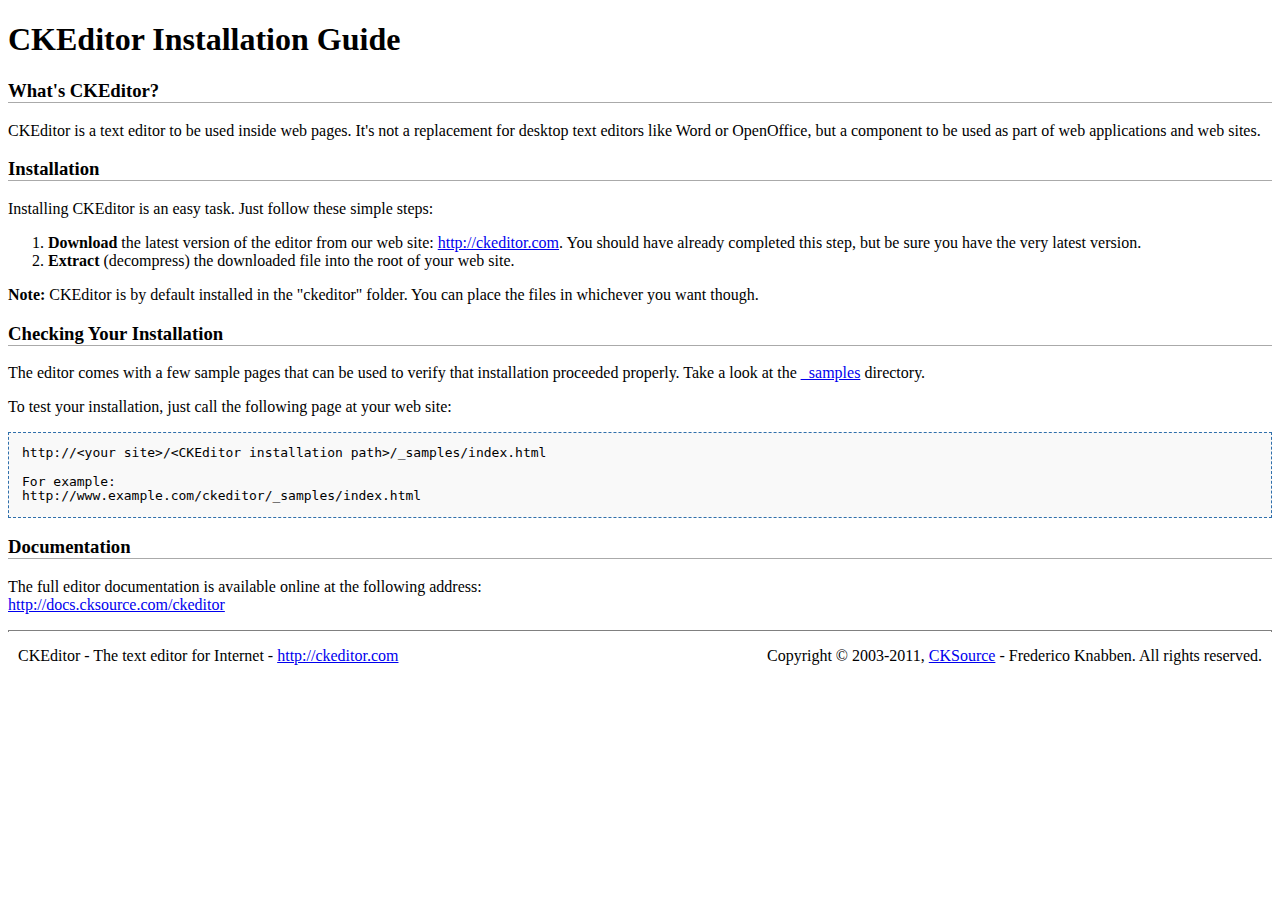
<file: Library/App/ckeditor/INSTALL.html>
<!DOCTYPE html PUBLIC "-//W3C//DTD XHTML 1.0 Transitional//EN" "http://www.w3.org/TR/xhtml1/DTD/xhtml1-transitional.dtd">
<!--
Copyright (c) 2003-2011, CKSource - Frederico Knabben. All rights reserved.
For licensing, see LICENSE.html or http://ckeditor.com/license
-->
<html xmlns="http://www.w3.org/1999/xhtml">
<head>
	<title>Installation Guide - CKEditor</title>
	<meta http-equiv="content-type" content="text/html; charset=utf-8" />
	<style type="text/css">
		h3
		{
			border-bottom: 1px solid #AAAAAA;
		}
		pre
		{
			background-color: #F9F9F9;
			border: 1px dashed #2F6FAB;
			padding: 1em;
			line-height: 1.1em;
		}
		#footer hr
		{
			margin: 10px 0 15px 0;
			height: 1px;
			border: solid 1px gray;
			border-bottom: none;
		}
		#footer p
		{
			margin: 0 10px 10px 10px;
			float: left;
		}
		#footer #copy
		{
			float: right;
		}
	</style>
</head>
<body>
	<h1>
		CKEditor Installation Guide</h1>
	<h3>
		What&#39;s CKEditor?</h3>
	<p>
		CKEditor is a text editor to be used inside web pages. It&#39;s not a replacement
		for desktop text editors like Word or OpenOffice, but a component to be used as
		part of web applications and web sites.</p>
	<h3>
		Installation</h3>
	<p>
		Installing CKEditor is an easy task. Just follow these simple steps:</p>
	<ol>
		<li><strong>Download</strong> the latest version of the editor from our web site: <a
			href="http://ckeditor.com">http://ckeditor.com</a>. You should have already completed
			this step, but be sure you have the very latest version.</li>
		<li><strong>Extract</strong> (decompress) the downloaded file into the root of your
			web site.</li>
	</ol>
	<p>
		<strong>Note:</strong> CKEditor is by default installed in the &quot;ckeditor&quot;
		folder. You can place the files in whichever you want though.</p>
	<h3>
		Checking Your Installation
	</h3>
	<p>
		The editor comes with a few sample pages that can be used to verify that installation
		proceeded properly. Take a look at the <a href="_samples">_samples</a> directory.</p>
	<p>
		To test your installation, just call the following page at your web site:</p>
	<pre>
http://&lt;your site&gt;/&lt;CKEditor installation path&gt;/_samples/index.html

For example:
http://www.example.com/ckeditor/_samples/index.html</pre>
	<h3>
		Documentation</h3>
	<p>
		The full editor documentation is available online at the following address:<br />
		<a href="http://docs.cksource.com/ckeditor">http://docs.cksource.com/ckeditor</a></p>
	<div id="footer">
		<hr />
		<p>
			CKEditor - The text editor for Internet - <a href="http://ckeditor.com/">http://ckeditor.com</a>
		</p>
		<p id="copy">
			Copyright &copy; 2003-2011, <a href="http://cksource.com/">CKSource</a> - Frederico
			Knabben. All rights reserved.
		</p>
	</div>
</body>
</html>
</file>
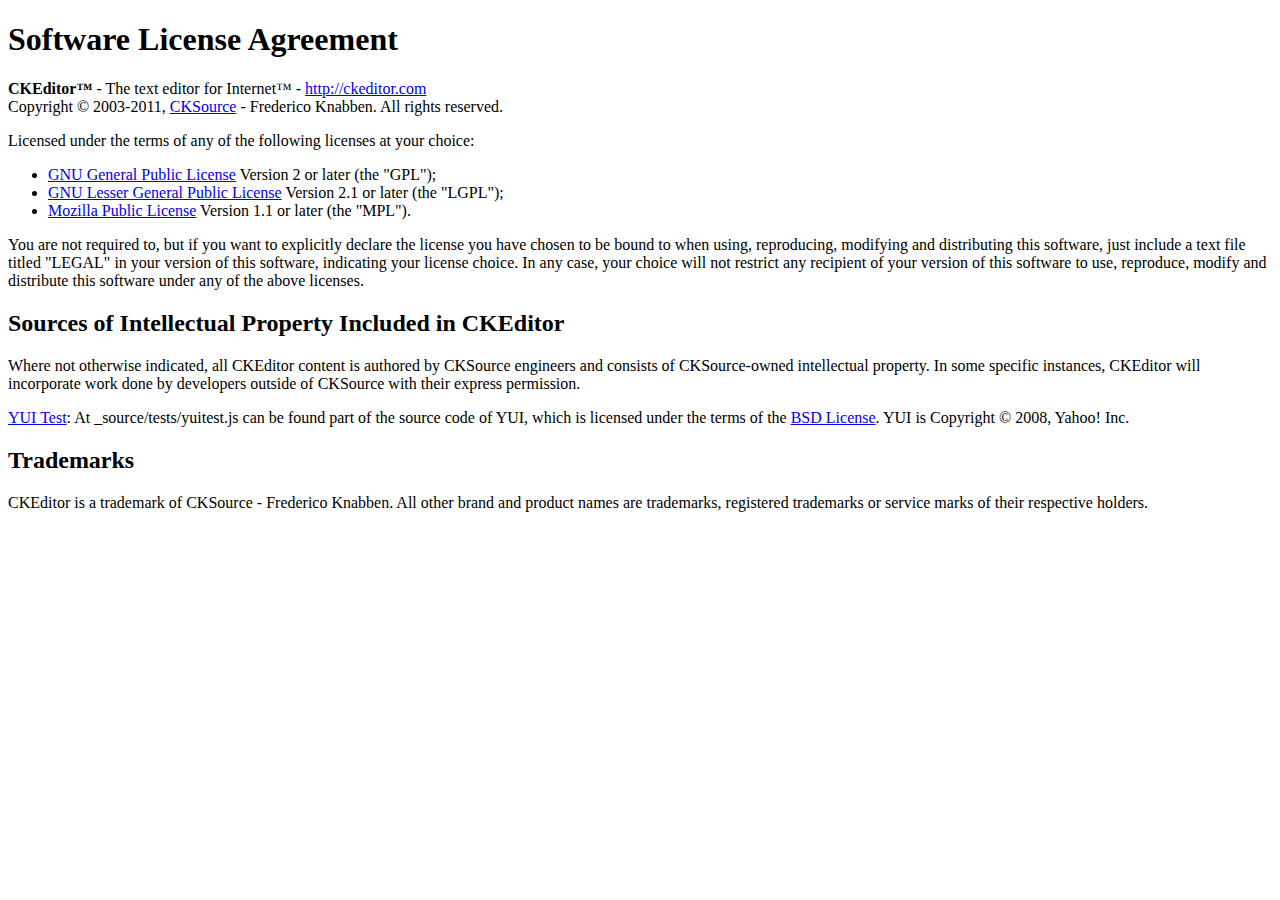
<file: Library/App/ckeditor/LICENSE.html>
<!DOCTYPE html PUBLIC "-//W3C//DTD XHTML 1.0 Transitional//EN"
	"http://www.w3.org/TR/xhtml1/DTD/xhtml1-transitional.dtd">
<!--
== BEGIN TEXT ONLY VERSION ==

Software License Agreement
==========================

CKEditor - The text editor for Internet - http://ckeditor.com
Copyright (c) 2003-2011, CKSource - Frederico Knabben. All rights reserved.

Licensed under the terms of any of the following licenses at your
choice:

 - GNU General Public License Version 2 or later (the "GPL")
   http://www.gnu.org/licenses/gpl.html
   (See Appendix A)

 - GNU Lesser General Public License Version 2.1 or later (the "LGPL")
   http://www.gnu.org/licenses/lgpl.html
   (See Appendix B)

 - Mozilla Public License Version 1.1 or later (the "MPL")
   http://www.mozilla.org/MPL/MPL-1.1.html
   (See Appendix C)

You are not required to, but if you want to explicitly declare the
license you have chosen to be bound to when using, reproducing,
modifying and distributing this software, just include a text file
titled "legal.txt" in your version of this software, indicating your
license choice.

Sources of Intellectual Property Included in CKEditor
=====================================================

Where not otherwise indicated, all CKEditor content is authored by
CKSource engineers and consists of CKSource-owned intellectual
property. In some specific instances, CKEditor will incorporate work
done by developers outside of CKSource with their express permission.

Trademarks
==========

CKEditor is a trademark of CKSource - Frederico Knabben. All other brand
and product names are trademarks, registered trademarks or service
marks of their respective holders.

Appendix A: The GPL License
===========================

		    GNU GENERAL PUBLIC LICENSE
		       Version 2, June 1991

 Copyright (C) 1989, 1991 Free Software Foundation, Inc.,
 51 Franklin Street, Fifth Floor, Boston, MA 02110-1301 USA
 Everyone is permitted to copy and distribute verbatim copies
 of this license document, but changing it is not allowed.

			    Preamble

  The licenses for most software are designed to take away your
freedom to share and change it.  By contrast, the GNU General Public
License is intended to guarantee your freedom to share and change free
software-to make sure the software is free for all its users.  This
General Public License applies to most of the Free Software
Foundation's software and to any other program whose authors commit to
using it.  (Some other Free Software Foundation software is covered by
the GNU Lesser General Public License instead.)  You can apply it to
your programs, too.

  When we speak of free software, we are referring to freedom, not
price.  Our General Public Licenses are designed to make sure that you
have the freedom to distribute copies of free software (and charge for
this service if you wish), that you receive source code or can get it
if you want it, that you can change the software or use pieces of it
in new free programs; and that you know you can do these things.

  To protect your rights, we need to make restrictions that forbid
anyone to deny you these rights or to ask you to surrender the rights.
These restrictions translate to certain responsibilities for you if you
distribute copies of the software, or if you modify it.

  For example, if you distribute copies of such a program, whether
gratis or for a fee, you must give the recipients all the rights that
you have.  You must make sure that they, too, receive or can get the
source code.  And you must show them these terms so they know their
rights.

  We protect your rights with two steps: (1) copyright the software, and
(2) offer you this license which gives you legal permission to copy,
distribute and/or modify the software.

  Also, for each author's protection and ours, we want to make certain
that everyone understands that there is no warranty for this free
software.  If the software is modified by someone else and passed on, we
want its recipients to know that what they have is not the original, so
that any problems introduced by others will not reflect on the original
authors' reputations.

  Finally, any free program is threatened constantly by software
patents.  We wish to avoid the danger that redistributors of a free
program will individually obtain patent licenses, in effect making the
program proprietary.  To prevent this, we have made it clear that any
patent must be licensed for everyone's free use or not licensed at all.

  The precise terms and conditions for copying, distribution and
modification follow.

		    GNU GENERAL PUBLIC LICENSE
   TERMS AND CONDITIONS FOR COPYING, DISTRIBUTION AND MODIFICATION

  0. This License applies to any program or other work which contains
a notice placed by the copyright holder saying it may be distributed
under the terms of this General Public License.  The "Program", below,
refers to any such program or work, and a "work based on the Program"
means either the Program or any derivative work under copyright law:
that is to say, a work containing the Program or a portion of it,
either verbatim or with modifications and/or translated into another
language.  (Hereinafter, translation is included without limitation in
the term "modification".)  Each licensee is addressed as "you".

Activities other than copying, distribution and modification are not
covered by this License; they are outside its scope.  The act of
running the Program is not restricted, and the output from the Program
is covered only if its contents constitute a work based on the
Program (independent of having been made by running the Program).
Whether that is true depends on what the Program does.

  1. You may copy and distribute verbatim copies of the Program's
source code as you receive it, in any medium, provided that you
conspicuously and appropriately publish on each copy an appropriate
copyright notice and disclaimer of warranty; keep intact all the
notices that refer to this License and to the absence of any warranty;
and give any other recipients of the Program a copy of this License
along with the Program.

You may charge a fee for the physical act of transferring a copy, and
you may at your option offer warranty protection in exchange for a fee.

  2. You may modify your copy or copies of the Program or any portion
of it, thus forming a work based on the Program, and copy and
distribute such modifications or work under the terms of Section 1
above, provided that you also meet all of these conditions:

    a) You must cause the modified files to carry prominent notices
    stating that you changed the files and the date of any change.

    b) You must cause any work that you distribute or publish, that in
    whole or in part contains or is derived from the Program or any
    part thereof, to be licensed as a whole at no charge to all third
    parties under the terms of this License.

    c) If the modified program normally reads commands interactively
    when run, you must cause it, when started running for such
    interactive use in the most ordinary way, to print or display an
    announcement including an appropriate copyright notice and a
    notice that there is no warranty (or else, saying that you provide
    a warranty) and that users may redistribute the program under
    these conditions, and telling the user how to view a copy of this
    License.  (Exception: if the Program itself is interactive but
    does not normally print such an announcement, your work based on
    the Program is not required to print an announcement.)

These requirements apply to the modified work as a whole.  If
identifiable sections of that work are not derived from the Program,
and can be reasonably considered independent and separate works in
themselves, then this License, and its terms, do not apply to those
sections when you distribute them as separate works.  But when you
distribute the same sections as part of a whole which is a work based
on the Program, the distribution of the whole must be on the terms of
this License, whose permissions for other licensees extend to the
entire whole, and thus to each and every part regardless of who wrote it.

Thus, it is not the intent of this section to claim rights or contest
your rights to work written entirely by you; rather, the intent is to
exercise the right to control the distribution of derivative or
collective works based on the Program.

In addition, mere aggregation of another work not based on the Program
with the Program (or with a work based on the Program) on a volume of
a storage or distribution medium does not bring the other work under
the scope of this License.

  3. You may copy and distribute the Program (or a work based on it,
under Section 2) in object code or executable form under the terms of
Sections 1 and 2 above provided that you also do one of the following:

    a) Accompany it with the complete corresponding machine-readable
    source code, which must be distributed under the terms of Sections
    1 and 2 above on a medium customarily used for software interchange; or,

    b) Accompany it with a written offer, valid for at least three
    years, to give any third party, for a charge no more than your
    cost of physically performing source distribution, a complete
    machine-readable copy of the corresponding source code, to be
    distributed under the terms of Sections 1 and 2 above on a medium
    customarily used for software interchange; or,

    c) Accompany it with the information you received as to the offer
    to distribute corresponding source code.  (This alternative is
    allowed only for noncommercial distribution and only if you
    received the program in object code or executable form with such
    an offer, in accord with Subsection b above.)

The source code for a work means the preferred form of the work for
making modifications to it.  For an executable work, complete source
code means all the source code for all modules it contains, plus any
associated interface definition files, plus the scripts used to
control compilation and installation of the executable.  However, as a
special exception, the source code distributed need not include
anything that is normally distributed (in either source or binary
form) with the major components (compiler, kernel, and so on) of the
operating system on which the executable runs, unless that component
itself accompanies the executable.

If distribution of executable or object code is made by offering
access to copy from a designated place, then offering equivalent
access to copy the source code from the same place counts as
distribution of the source code, even though third parties are not
compelled to copy the source along with the object code.

  4. You may not copy, modify, sublicense, or distribute the Program
except as expressly provided under this License.  Any attempt
otherwise to copy, modify, sublicense or distribute the Program is
void, and will automatically terminate your rights under this License.
However, parties who have received copies, or rights, from you under
this License will not have their licenses terminated so long as such
parties remain in full compliance.

  5. You are not required to accept this License, since you have not
signed it.  However, nothing else grants you permission to modify or
distribute the Program or its derivative works.  These actions are
prohibited by law if you do not accept this License.  Therefore, by
modifying or distributing the Program (or any work based on the
Program), you indicate your acceptance of this License to do so, and
all its terms and conditions for copying, distributing or modifying
the Program or works based on it.

  6. Each time you redistribute the Program (or any work based on the
Program), the recipient automatically receives a license from the
original licensor to copy, distribute or modify the Program subject to
these terms and conditions.  You may not impose any further
restrictions on the recipients' exercise of the rights granted herein.
You are not responsible for enforcing compliance by third parties to
this License.

  7. If, as a consequence of a court judgment or allegation of patent
infringement or for any other reason (not limited to patent issues),
conditions are imposed on you (whether by court order, agreement or
otherwise) that contradict the conditions of this License, they do not
excuse you from the conditions of this License.  If you cannot
distribute so as to satisfy simultaneously your obligations under this
License and any other pertinent obligations, then as a consequence you
may not distribute the Program at all.  For example, if a patent
license would not permit royalty-free redistribution of the Program by
all those who receive copies directly or indirectly through you, then
the only way you could satisfy both it and this License would be to
refrain entirely from distribution of the Program.

If any portion of this section is held invalid or unenforceable under
any particular circumstance, the balance of the section is intended to
apply and the section as a whole is intended to apply in other
circumstances.

It is not the purpose of this section to induce you to infringe any
patents or other property right claims or to contest validity of any
such claims; this section has the sole purpose of protecting the
integrity of the free software distribution system, which is
implemented by public license practices.  Many people have made
generous contributions to the wide range of software distributed
through that system in reliance on consistent application of that
system; it is up to the author/donor to decide if he or she is willing
to distribute software through any other system and a licensee cannot
impose that choice.

This section is intended to make thoroughly clear what is believed to
be a consequence of the rest of this License.

  8. If the distribution and/or use of the Program is restricted in
certain countries either by patents or by copyrighted interfaces, the
original copyright holder who places the Program under this License
may add an explicit geographical distribution limitation excluding
those countries, so that distribution is permitted only in or among
countries not thus excluded.  In such case, this License incorporates
the limitation as if written in the body of this License.

  9. The Free Software Foundation may publish revised and/or new versions
of the General Public License from time to time.  Such new versions will
be similar in spirit to the present version, but may differ in detail to
address new problems or concerns.

Each version is given a distinguishing version number.  If the Program
specifies a version number of this License which applies to it and "any
later version", you have the option of following the terms and conditions
either of that version or of any later version published by the Free
Software Foundation.  If the Program does not specify a version number of
this License, you may choose any version ever published by the Free Software
Foundation.

  10. If you wish to incorporate parts of the Program into other free
programs whose distribution conditions are different, write to the author
to ask for permission.  For software which is copyrighted by the Free
Software Foundation, write to the Free Software Foundation; we sometimes
make exceptions for this.  Our decision will be guided by the two goals
of preserving the free status of all derivatives of our free software and
of promoting the sharing and reuse of software generally.

			    NO WARRANTY

  11. BECAUSE THE PROGRAM IS LICENSED FREE OF CHARGE, THERE IS NO WARRANTY
FOR THE PROGRAM, TO THE EXTENT PERMITTED BY APPLICABLE LAW.  EXCEPT WHEN
OTHERWISE STATED IN WRITING THE COPYRIGHT HOLDERS AND/OR OTHER PARTIES
PROVIDE THE PROGRAM "AS IS" WITHOUT WARRANTY OF ANY KIND, EITHER EXPRESSED
OR IMPLIED, INCLUDING, BUT NOT LIMITED TO, THE IMPLIED WARRANTIES OF
MERCHANTABILITY AND FITNESS FOR A PARTICULAR PURPOSE.  THE ENTIRE RISK AS
TO THE QUALITY AND PERFORMANCE OF THE PROGRAM IS WITH YOU.  SHOULD THE
PROGRAM PROVE DEFECTIVE, YOU ASSUME THE COST OF ALL NECESSARY SERVICING,
REPAIR OR CORRECTION.

  12. IN NO EVENT UNLESS REQUIRED BY APPLICABLE LAW OR AGREED TO IN WRITING
WILL ANY COPYRIGHT HOLDER, OR ANY OTHER PARTY WHO MAY MODIFY AND/OR
REDISTRIBUTE THE PROGRAM AS PERMITTED ABOVE, BE LIABLE TO YOU FOR DAMAGES,
INCLUDING ANY GENERAL, SPECIAL, INCIDENTAL OR CONSEQUENTIAL DAMAGES ARISING
OUT OF THE USE OR INABILITY TO USE THE PROGRAM (INCLUDING BUT NOT LIMITED
TO LOSS OF DATA OR DATA BEING RENDERED INACCURATE OR LOSSES SUSTAINED BY
YOU OR THIRD PARTIES OR A FAILURE OF THE PROGRAM TO OPERATE WITH ANY OTHER
PROGRAMS), EVEN IF SUCH HOLDER OR OTHER PARTY HAS BEEN ADVISED OF THE
POSSIBILITY OF SUCH DAMAGES.

		     END OF TERMS AND CONDITIONS


Appendix B: The LGPL License
============================

		  GNU LESSER GENERAL PUBLIC LICENSE
		       Version 2.1, February 1999

 Copyright (C) 1991, 1999 Free Software Foundation, Inc.
     59 Temple Place, Suite 330, Boston, MA  02111-1307  USA
 Everyone is permitted to copy and distribute verbatim copies
 of this license document, but changing it is not allowed.

[This is the first released version of the Lesser GPL.  It also counts
 as the successor of the GNU Library Public License, version 2, hence
 the version number 2.1.]

			    Preamble

  The licenses for most software are designed to take away your
freedom to share and change it.  By contrast, the GNU General Public
Licenses are intended to guarantee your freedom to share and change
free software-to make sure the software is free for all its users.

  This license, the Lesser General Public License, applies to some
specially designated software packages-typically libraries-of the
Free Software Foundation and other authors who decide to use it.  You
can use it too, but we suggest you first think carefully about whether
this license or the ordinary General Public License is the better
strategy to use in any particular case, based on the explanations below.

  When we speak of free software, we are referring to freedom of use,
not price.  Our General Public Licenses are designed to make sure that
you have the freedom to distribute copies of free software (and charge
for this service if you wish); that you receive source code or can get
it if you want it; that you can change the software and use pieces of
it in new free programs; and that you are informed that you can do
these things.

  To protect your rights, we need to make restrictions that forbid
distributors to deny you these rights or to ask you to surrender these
rights.  These restrictions translate to certain responsibilities for
you if you distribute copies of the library or if you modify it.

  For example, if you distribute copies of the library, whether gratis
or for a fee, you must give the recipients all the rights that we gave
you.  You must make sure that they, too, receive or can get the source
code.  If you link other code with the library, you must provide
complete object files to the recipients, so that they can relink them
with the library after making changes to the library and recompiling
it.  And you must show them these terms so they know their rights.

  We protect your rights with a two-step method: (1) we copyright the
library, and (2) we offer you this license, which gives you legal
permission to copy, distribute and/or modify the library.

  To protect each distributor, we want to make it very clear that
there is no warranty for the free library.  Also, if the library is
modified by someone else and passed on, the recipients should know
that what they have is not the original version, so that the original
author's reputation will not be affected by problems that might be
introduced by others.

  Finally, software patents pose a constant threat to the existence of
any free program.  We wish to make sure that a company cannot
effectively restrict the users of a free program by obtaining a
restrictive license from a patent holder.  Therefore, we insist that
any patent license obtained for a version of the library must be
consistent with the full freedom of use specified in this license.

  Most GNU software, including some libraries, is covered by the
ordinary GNU General Public License.  This license, the GNU Lesser
General Public License, applies to certain designated libraries, and
is quite different from the ordinary General Public License.  We use
this license for certain libraries in order to permit linking those
libraries into non-free programs.

  When a program is linked with a library, whether statically or using
a shared library, the combination of the two is legally speaking a
combined work, a derivative of the original library.  The ordinary
General Public License therefore permits such linking only if the
entire combination fits its criteria of freedom.  The Lesser General
Public License permits more lax criteria for linking other code with
the library.

  We call this license the "Lesser" General Public License because it
does Less to protect the user's freedom than the ordinary General
Public License.  It also provides other free software developers Less
of an advantage over competing non-free programs.  These disadvantages
are the reason we use the ordinary General Public License for many
libraries.  However, the Lesser license provides advantages in certain
special circumstances.

  For example, on rare occasions, there may be a special need to
encourage the widest possible use of a certain library, so that it becomes
a de-facto standard.  To achieve this, non-free programs must be
allowed to use the library.  A more frequent case is that a free
library does the same job as widely used non-free libraries.  In this
case, there is little to gain by limiting the free library to free
software only, so we use the Lesser General Public License.

  In other cases, permission to use a particular library in non-free
programs enables a greater number of people to use a large body of
free software.  For example, permission to use the GNU C Library in
non-free programs enables many more people to use the whole GNU
operating system, as well as its variant, the GNU/Linux operating
system.

  Although the Lesser General Public License is Less protective of the
users' freedom, it does ensure that the user of a program that is
linked with the Library has the freedom and the wherewithal to run
that program using a modified version of the Library.

  The precise terms and conditions for copying, distribution and
modification follow.  Pay close attention to the difference between a
"work based on the library" and a "work that uses the library".  The
former contains code derived from the library, whereas the latter must
be combined with the library in order to run.

		  GNU LESSER GENERAL PUBLIC LICENSE
   TERMS AND CONDITIONS FOR COPYING, DISTRIBUTION AND MODIFICATION

  0. This License Agreement applies to any software library or other
program which contains a notice placed by the copyright holder or
other authorized party saying it may be distributed under the terms of
this Lesser General Public License (also called "this License").
Each licensee is addressed as "you".

  A "library" means a collection of software functions and/or data
prepared so as to be conveniently linked with application programs
(which use some of those functions and data) to form executables.

  The "Library", below, refers to any such software library or work
which has been distributed under these terms.  A "work based on the
Library" means either the Library or any derivative work under
copyright law: that is to say, a work containing the Library or a
portion of it, either verbatim or with modifications and/or translated
straightforwardly into another language.  (Hereinafter, translation is
included without limitation in the term "modification".)

  "Source code" for a work means the preferred form of the work for
making modifications to it.  For a library, complete source code means
all the source code for all modules it contains, plus any associated
interface definition files, plus the scripts used to control compilation
and installation of the library.

  Activities other than copying, distribution and modification are not
covered by this License; they are outside its scope.  The act of
running a program using the Library is not restricted, and output from
such a program is covered only if its contents constitute a work based
on the Library (independent of the use of the Library in a tool for
writing it).  Whether that is true depends on what the Library does
and what the program that uses the Library does.

  1. You may copy and distribute verbatim copies of the Library's
complete source code as you receive it, in any medium, provided that
you conspicuously and appropriately publish on each copy an
appropriate copyright notice and disclaimer of warranty; keep intact
all the notices that refer to this License and to the absence of any
warranty; and distribute a copy of this License along with the
Library.

  You may charge a fee for the physical act of transferring a copy,
and you may at your option offer warranty protection in exchange for a
fee.

  2. You may modify your copy or copies of the Library or any portion
of it, thus forming a work based on the Library, and copy and
distribute such modifications or work under the terms of Section 1
above, provided that you also meet all of these conditions:

    a) The modified work must itself be a software library.

    b) You must cause the files modified to carry prominent notices
    stating that you changed the files and the date of any change.

    c) You must cause the whole of the work to be licensed at no
    charge to all third parties under the terms of this License.

    d) If a facility in the modified Library refers to a function or a
    table of data to be supplied by an application program that uses
    the facility, other than as an argument passed when the facility
    is invoked, then you must make a good faith effort to ensure that,
    in the event an application does not supply such function or
    table, the facility still operates, and performs whatever part of
    its purpose remains meaningful.

    (For example, a function in a library to compute square roots has
    a purpose that is entirely well-defined independent of the
    application.  Therefore, Subsection 2d requires that any
    application-supplied function or table used by this function must
    be optional: if the application does not supply it, the square
    root function must still compute square roots.)

These requirements apply to the modified work as a whole.  If
identifiable sections of that work are not derived from the Library,
and can be reasonably considered independent and separate works in
themselves, then this License, and its terms, do not apply to those
sections when you distribute them as separate works.  But when you
distribute the same sections as part of a whole which is a work based
on the Library, the distribution of the whole must be on the terms of
this License, whose permissions for other licensees extend to the
entire whole, and thus to each and every part regardless of who wrote
it.

Thus, it is not the intent of this section to claim rights or contest
your rights to work written entirely by you; rather, the intent is to
exercise the right to control the distribution of derivative or
collective works based on the Library.

In addition, mere aggregation of another work not based on the Library
with the Library (or with a work based on the Library) on a volume of
a storage or distribution medium does not bring the other work under
the scope of this License.

  3. You may opt to apply the terms of the ordinary GNU General Public
License instead of this License to a given copy of the Library.  To do
this, you must alter all the notices that refer to this License, so
that they refer to the ordinary GNU General Public License, version 2,
instead of to this License.  (If a newer version than version 2 of the
ordinary GNU General Public License has appeared, then you can specify
that version instead if you wish.)  Do not make any other change in
these notices.

  Once this change is made in a given copy, it is irreversible for
that copy, so the ordinary GNU General Public License applies to all
subsequent copies and derivative works made from that copy.

  This option is useful when you wish to copy part of the code of
the Library into a program that is not a library.

  4. You may copy and distribute the Library (or a portion or
derivative of it, under Section 2) in object code or executable form
under the terms of Sections 1 and 2 above provided that you accompany
it with the complete corresponding machine-readable source code, which
must be distributed under the terms of Sections 1 and 2 above on a
medium customarily used for software interchange.

  If distribution of object code is made by offering access to copy
from a designated place, then offering equivalent access to copy the
source code from the same place satisfies the requirement to
distribute the source code, even though third parties are not
compelled to copy the source along with the object code.

  5. A program that contains no derivative of any portion of the
Library, but is designed to work with the Library by being compiled or
linked with it, is called a "work that uses the Library".  Such a
work, in isolation, is not a derivative work of the Library, and
therefore falls outside the scope of this License.

  However, linking a "work that uses the Library" with the Library
creates an executable that is a derivative of the Library (because it
contains portions of the Library), rather than a "work that uses the
library".  The executable is therefore covered by this License.
Section 6 states terms for distribution of such executables.

  When a "work that uses the Library" uses material from a header file
that is part of the Library, the object code for the work may be a
derivative work of the Library even though the source code is not.
Whether this is true is especially significant if the work can be
linked without the Library, or if the work is itself a library.  The
threshold for this to be true is not precisely defined by law.

  If such an object file uses only numerical parameters, data
structure layouts and accessors, and small macros and small inline
functions (ten lines or less in length), then the use of the object
file is unrestricted, regardless of whether it is legally a derivative
work.  (Executables containing this object code plus portions of the
Library will still fall under Section 6.)

  Otherwise, if the work is a derivative of the Library, you may
distribute the object code for the work under the terms of Section 6.
Any executables containing that work also fall under Section 6,
whether or not they are linked directly with the Library itself.

  6. As an exception to the Sections above, you may also combine or
link a "work that uses the Library" with the Library to produce a
work containing portions of the Library, and distribute that work
under terms of your choice, provided that the terms permit
modification of the work for the customer's own use and reverse
engineering for debugging such modifications.

  You must give prominent notice with each copy of the work that the
Library is used in it and that the Library and its use are covered by
this License.  You must supply a copy of this License.  If the work
during execution displays copyright notices, you must include the
copyright notice for the Library among them, as well as a reference
directing the user to the copy of this License.  Also, you must do one
of these things:

    a) Accompany the work with the complete corresponding
    machine-readable source code for the Library including whatever
    changes were used in the work (which must be distributed under
    Sections 1 and 2 above); and, if the work is an executable linked
    with the Library, with the complete machine-readable "work that
    uses the Library", as object code and/or source code, so that the
    user can modify the Library and then relink to produce a modified
    executable containing the modified Library.  (It is understood
    that the user who changes the contents of definitions files in the
    Library will not necessarily be able to recompile the application
    to use the modified definitions.)

    b) Use a suitable shared library mechanism for linking with the
    Library.  A suitable mechanism is one that (1) uses at run time a
    copy of the library already present on the user's computer system,
    rather than copying library functions into the executable, and (2)
    will operate properly with a modified version of the library, if
    the user installs one, as long as the modified version is
    interface-compatible with the version that the work was made with.

    c) Accompany the work with a written offer, valid for at
    least three years, to give the same user the materials
    specified in Subsection 6a, above, for a charge no more
    than the cost of performing this distribution.

    d) If distribution of the work is made by offering access to copy
    from a designated place, offer equivalent access to copy the above
    specified materials from the same place.

    e) Verify that the user has already received a copy of these
    materials or that you have already sent this user a copy.

  For an executable, the required form of the "work that uses the
Library" must include any data and utility programs needed for
reproducing the executable from it.  However, as a special exception,
the materials to be distributed need not include anything that is
normally distributed (in either source or binary form) with the major
components (compiler, kernel, and so on) of the operating system on
which the executable runs, unless that component itself accompanies
the executable.

  It may happen that this requirement contradicts the license
restrictions of other proprietary libraries that do not normally
accompany the operating system.  Such a contradiction means you cannot
use both them and the Library together in an executable that you
distribute.

  7. You may place library facilities that are a work based on the
Library side-by-side in a single library together with other library
facilities not covered by this License, and distribute such a combined
library, provided that the separate distribution of the work based on
the Library and of the other library facilities is otherwise
permitted, and provided that you do these two things:

    a) Accompany the combined library with a copy of the same work
    based on the Library, uncombined with any other library
    facilities.  This must be distributed under the terms of the
    Sections above.

    b) Give prominent notice with the combined library of the fact
    that part of it is a work based on the Library, and explaining
    where to find the accompanying uncombined form of the same work.

  8. You may not copy, modify, sublicense, link with, or distribute
the Library except as expressly provided under this License.  Any
attempt otherwise to copy, modify, sublicense, link with, or
distribute the Library is void, and will automatically terminate your
rights under this License.  However, parties who have received copies,
or rights, from you under this License will not have their licenses
terminated so long as such parties remain in full compliance.

  9. You are not required to accept this License, since you have not
signed it.  However, nothing else grants you permission to modify or
distribute the Library or its derivative works.  These actions are
prohibited by law if you do not accept this License.  Therefore, by
modifying or distributing the Library (or any work based on the
Library), you indicate your acceptance of this License to do so, and
all its terms and conditions for copying, distributing or modifying
the Library or works based on it.

  10. Each time you redistribute the Library (or any work based on the
Library), the recipient automatically receives a license from the
original licensor to copy, distribute, link with or modify the Library
subject to these terms and conditions.  You may not impose any further
restrictions on the recipients' exercise of the rights granted herein.
You are not responsible for enforcing compliance by third parties with
this License.

  11. If, as a consequence of a court judgment or allegation of patent
infringement or for any other reason (not limited to patent issues),
conditions are imposed on you (whether by court order, agreement or
otherwise) that contradict the conditions of this License, they do not
excuse you from the conditions of this License.  If you cannot
distribute so as to satisfy simultaneously your obligations under this
License and any other pertinent obligations, then as a consequence you
may not distribute the Library at all.  For example, if a patent
license would not permit royalty-free redistribution of the Library by
all those who receive copies directly or indirectly through you, then
the only way you could satisfy both it and this License would be to
refrain entirely from distribution of the Library.

If any portion of this section is held invalid or unenforceable under any
particular circumstance, the balance of the section is intended to apply,
and the section as a whole is intended to apply in other circumstances.

It is not the purpose of this section to induce you to infringe any
patents or other property right claims or to contest validity of any
such claims; this section has the sole purpose of protecting the
integrity of the free software distribution system which is
implemented by public license practices.  Many people have made
generous contributions to the wide range of software distributed
through that system in reliance on consistent application of that
system; it is up to the author/donor to decide if he or she is willing
to distribute software through any other system and a licensee cannot
impose that choice.

This section is intended to make thoroughly clear what is believed to
be a consequence of the rest of this License.

  12. If the distribution and/or use of the Library is restricted in
certain countries either by patents or by copyrighted interfaces, the
original copyright holder who places the Library under this License may add
an explicit geographical distribution limitation excluding those countries,
so that distribution is permitted only in or among countries not thus
excluded.  In such case, this License incorporates the limitation as if
written in the body of this License.

  13. The Free Software Foundation may publish revised and/or new
versions of the Lesser General Public License from time to time.
Such new versions will be similar in spirit to the present version,
but may differ in detail to address new problems or concerns.

Each version is given a distinguishing version number.  If the Library
specifies a version number of this License which applies to it and
"any later version", you have the option of following the terms and
conditions either of that version or of any later version published by
the Free Software Foundation.  If the Library does not specify a
license version number, you may choose any version ever published by
the Free Software Foundation.

  14. If you wish to incorporate parts of the Library into other free
programs whose distribution conditions are incompatible with these,
write to the author to ask for permission.  For software which is
copyrighted by the Free Software Foundation, write to the Free
Software Foundation; we sometimes make exceptions for this.  Our
decision will be guided by the two goals of preserving the free status
of all derivatives of our free software and of promoting the sharing
and reuse of software generally.

			    NO WARRANTY

  15. BECAUSE THE LIBRARY IS LICENSED FREE OF CHARGE, THERE IS NO
WARRANTY FOR THE LIBRARY, TO THE EXTENT PERMITTED BY APPLICABLE LAW.
EXCEPT WHEN OTHERWISE STATED IN WRITING THE COPYRIGHT HOLDERS AND/OR
OTHER PARTIES PROVIDE THE LIBRARY "AS IS" WITHOUT WARRANTY OF ANY
KIND, EITHER EXPRESSED OR IMPLIED, INCLUDING, BUT NOT LIMITED TO, THE
IMPLIED WARRANTIES OF MERCHANTABILITY AND FITNESS FOR A PARTICULAR
PURPOSE.  THE ENTIRE RISK AS TO THE QUALITY AND PERFORMANCE OF THE
LIBRARY IS WITH YOU.  SHOULD THE LIBRARY PROVE DEFECTIVE, YOU ASSUME
THE COST OF ALL NECESSARY SERVICING, REPAIR OR CORRECTION.

  16. IN NO EVENT UNLESS REQUIRED BY APPLICABLE LAW OR AGREED TO IN
WRITING WILL ANY COPYRIGHT HOLDER, OR ANY OTHER PARTY WHO MAY MODIFY
AND/OR REDISTRIBUTE THE LIBRARY AS PERMITTED ABOVE, BE LIABLE TO YOU
FOR DAMAGES, INCLUDING ANY GENERAL, SPECIAL, INCIDENTAL OR
CONSEQUENTIAL DAMAGES ARISING OUT OF THE USE OR INABILITY TO USE THE
LIBRARY (INCLUDING BUT NOT LIMITED TO LOSS OF DATA OR DATA BEING
RENDERED INACCURATE OR LOSSES SUSTAINED BY YOU OR THIRD PARTIES OR A
FAILURE OF THE LIBRARY TO OPERATE WITH ANY OTHER SOFTWARE), EVEN IF
SUCH HOLDER OR OTHER PARTY HAS BEEN ADVISED OF THE POSSIBILITY OF SUCH
DAMAGES.

		     END OF TERMS AND CONDITIONS


Appendix C: The MPL License
===========================

                          MOZILLA PUBLIC LICENSE
                                Version 1.1

                              ===============

1. Definitions.

     1.0.1. "Commercial Use" means distribution or otherwise making the
     Covered Code available to a third party.

     1.1. "Contributor" means each entity that creates or contributes to
     the creation of Modifications.

     1.2. "Contributor Version" means the combination of the Original
     Code, prior Modifications used by a Contributor, and the Modifications
     made by that particular Contributor.

     1.3. "Covered Code" means the Original Code or Modifications or the
     combination of the Original Code and Modifications, in each case
     including portions thereof.

     1.4. "Electronic Distribution Mechanism" means a mechanism generally
     accepted in the software development community for the electronic
     transfer of data.

     1.5. "Executable" means Covered Code in any form other than Source
     Code.

     1.6. "Initial Developer" means the individual or entity identified
     as the Initial Developer in the Source Code notice required by Exhibit
     A.

     1.7. "Larger Work" means a work which combines Covered Code or
     portions thereof with code not governed by the terms of this License.

     1.8. "License" means this document.

     1.8.1. "Licensable" means having the right to grant, to the maximum
     extent possible, whether at the time of the initial grant or
     subsequently acquired, any and all of the rights conveyed herein.

     1.9. "Modifications" means any addition to or deletion from the
     substance or structure of either the Original Code or any previous
     Modifications. When Covered Code is released as a series of files, a
     Modification is:
          A. Any addition to or deletion from the contents of a file
          containing Original Code or previous Modifications.

          B. Any new file that contains any part of the Original Code or
          previous Modifications.

     1.10. "Original Code" means Source Code of computer software code
     which is described in the Source Code notice required by Exhibit A as
     Original Code, and which, at the time of its release under this
     License is not already Covered Code governed by this License.

     1.10.1. "Patent Claims" means any patent claim(s), now owned or
     hereafter acquired, including without limitation,  method, process,
     and apparatus claims, in any patent Licensable by grantor.

     1.11. "Source Code" means the preferred form of the Covered Code for
     making modifications to it, including all modules it contains, plus
     any associated interface definition files, scripts used to control
     compilation and installation of an Executable, or source code
     differential comparisons against either the Original Code or another
     well known, available Covered Code of the Contributor's choice. The
     Source Code can be in a compressed or archival form, provided the
     appropriate decompression or de-archiving software is widely available
     for no charge.

     1.12. "You" (or "Your")  means an individual or a legal entity
     exercising rights under, and complying with all of the terms of, this
     License or a future version of this License issued under Section 6.1.
     For legal entities, "You" includes any entity which controls, is
     controlled by, or is under common control with You. For purposes of
     this definition, "control" means (a) the power, direct or indirect,
     to cause the direction or management of such entity, whether by
     contract or otherwise, or (b) ownership of more than fifty percent
     (50%) of the outstanding shares or beneficial ownership of such
     entity.

2. Source Code License.

     2.1. The Initial Developer Grant.
     The Initial Developer hereby grants You a world-wide, royalty-free,
     non-exclusive license, subject to third party intellectual property
     claims:
          (a)  under intellectual property rights (other than patent or
          trademark) Licensable by Initial Developer to use, reproduce,
          modify, display, perform, sublicense and distribute the Original
          Code (or portions thereof) with or without Modifications, and/or
          as part of a Larger Work; and

          (b) under Patents Claims infringed by the making, using or
          selling of Original Code, to make, have made, use, practice,
          sell, and offer for sale, and/or otherwise dispose of the
          Original Code (or portions thereof).

          (c) the licenses granted in this Section 2.1(a) and (b) are
          effective on the date Initial Developer first distributes
          Original Code under the terms of this License.

          (d) Notwithstanding Section 2.1(b) above, no patent license is
          granted: 1) for code that You delete from the Original Code; 2)
          separate from the Original Code;  or 3) for infringements caused
          by: i) the modification of the Original Code or ii) the
          combination of the Original Code with other software or devices.

     2.2. Contributor Grant.
     Subject to third party intellectual property claims, each Contributor
     hereby grants You a world-wide, royalty-free, non-exclusive license

          (a)  under intellectual property rights (other than patent or
          trademark) Licensable by Contributor, to use, reproduce, modify,
          display, perform, sublicense and distribute the Modifications
          created by such Contributor (or portions thereof) either on an
          unmodified basis, with other Modifications, as Covered Code
          and/or as part of a Larger Work; and

          (b) under Patent Claims infringed by the making, using, or
          selling of  Modifications made by that Contributor either alone
          and/or in combination with its Contributor Version (or portions
          of such combination), to make, use, sell, offer for sale, have
          made, and/or otherwise dispose of: 1) Modifications made by that
          Contributor (or portions thereof); and 2) the combination of
          Modifications made by that Contributor with its Contributor
          Version (or portions of such combination).

          (c) the licenses granted in Sections 2.2(a) and 2.2(b) are
          effective on the date Contributor first makes Commercial Use of
          the Covered Code.

          (d)    Notwithstanding Section 2.2(b) above, no patent license is
          granted: 1) for any code that Contributor has deleted from the
          Contributor Version; 2)  separate from the Contributor Version;
          3)  for infringements caused by: i) third party modifications of
          Contributor Version or ii)  the combination of Modifications made
          by that Contributor with other software  (except as part of the
          Contributor Version) or other devices; or 4) under Patent Claims
          infringed by Covered Code in the absence of Modifications made by
          that Contributor.

3. Distribution Obligations.

     3.1. Application of License.
     The Modifications which You create or to which You contribute are
     governed by the terms of this License, including without limitation
     Section 2.2. The Source Code version of Covered Code may be
     distributed only under the terms of this License or a future version
     of this License released under Section 6.1, and You must include a
     copy of this License with every copy of the Source Code You
     distribute. You may not offer or impose any terms on any Source Code
     version that alters or restricts the applicable version of this
     License or the recipients' rights hereunder. However, You may include
     an additional document offering the additional rights described in
     Section 3.5.

     3.2. Availability of Source Code.
     Any Modification which You create or to which You contribute must be
     made available in Source Code form under the terms of this License
     either on the same media as an Executable version or via an accepted
     Electronic Distribution Mechanism to anyone to whom you made an
     Executable version available; and if made available via Electronic
     Distribution Mechanism, must remain available for at least twelve (12)
     months after the date it initially became available, or at least six
     (6) months after a subsequent version of that particular Modification
     has been made available to such recipients. You are responsible for
     ensuring that the Source Code version remains available even if the
     Electronic Distribution Mechanism is maintained by a third party.

     3.3. Description of Modifications.
     You must cause all Covered Code to which You contribute to contain a
     file documenting the changes You made to create that Covered Code and
     the date of any change. You must include a prominent statement that
     the Modification is derived, directly or indirectly, from Original
     Code provided by the Initial Developer and including the name of the
     Initial Developer in (a) the Source Code, and (b) in any notice in an
     Executable version or related documentation in which You describe the
     origin or ownership of the Covered Code.

     3.4. Intellectual Property Matters
          (a) Third Party Claims.
          If Contributor has knowledge that a license under a third party's
          intellectual property rights is required to exercise the rights
          granted by such Contributor under Sections 2.1 or 2.2,
          Contributor must include a text file with the Source Code
          distribution titled "LEGAL" which describes the claim and the
          party making the claim in sufficient detail that a recipient will
          know whom to contact. If Contributor obtains such knowledge after
          the Modification is made available as described in Section 3.2,
          Contributor shall promptly modify the LEGAL file in all copies
          Contributor makes available thereafter and shall take other steps
          (such as notifying appropriate mailing lists or newsgroups)
          reasonably calculated to inform those who received the Covered
          Code that new knowledge has been obtained.

          (b) Contributor APIs.
          If Contributor's Modifications include an application programming
          interface and Contributor has knowledge of patent licenses which
          are reasonably necessary to implement that API, Contributor must
          also include this information in the LEGAL file.

               (c)    Representations.
          Contributor represents that, except as disclosed pursuant to
          Section 3.4(a) above, Contributor believes that Contributor's
          Modifications are Contributor's original creation(s) and/or
          Contributor has sufficient rights to grant the rights conveyed by
          this License.

     3.5. Required Notices.
     You must duplicate the notice in Exhibit A in each file of the Source
     Code.  If it is not possible to put such notice in a particular Source
     Code file due to its structure, then You must include such notice in a
     location (such as a relevant directory) where a user would be likely
     to look for such a notice.  If You created one or more Modification(s)
     You may add your name as a Contributor to the notice described in
     Exhibit A.  You must also duplicate this License in any documentation
     for the Source Code where You describe recipients' rights or ownership
     rights relating to Covered Code.  You may choose to offer, and to
     charge a fee for, warranty, support, indemnity or liability
     obligations to one or more recipients of Covered Code. However, You
     may do so only on Your own behalf, and not on behalf of the Initial
     Developer or any Contributor. You must make it absolutely clear than
     any such warranty, support, indemnity or liability obligation is
     offered by You alone, and You hereby agree to indemnify the Initial
     Developer and every Contributor for any liability incurred by the
     Initial Developer or such Contributor as a result of warranty,
     support, indemnity or liability terms You offer.

     3.6. Distribution of Executable Versions.
     You may distribute Covered Code in Executable form only if the
     requirements of Section 3.1-3.5 have been met for that Covered Code,
     and if You include a notice stating that the Source Code version of
     the Covered Code is available under the terms of this License,
     including a description of how and where You have fulfilled the
     obligations of Section 3.2. The notice must be conspicuously included
     in any notice in an Executable version, related documentation or
     collateral in which You describe recipients' rights relating to the
     Covered Code. You may distribute the Executable version of Covered
     Code or ownership rights under a license of Your choice, which may
     contain terms different from this License, provided that You are in
     compliance with the terms of this License and that the license for the
     Executable version does not attempt to limit or alter the recipient's
     rights in the Source Code version from the rights set forth in this
     License. If You distribute the Executable version under a different
     license You must make it absolutely clear that any terms which differ
     from this License are offered by You alone, not by the Initial
     Developer or any Contributor. You hereby agree to indemnify the
     Initial Developer and every Contributor for any liability incurred by
     the Initial Developer or such Contributor as a result of any such
     terms You offer.

     3.7. Larger Works.
     You may create a Larger Work by combining Covered Code with other code
     not governed by the terms of this License and distribute the Larger
     Work as a single product. In such a case, You must make sure the
     requirements of this License are fulfilled for the Covered Code.

4. Inability to Comply Due to Statute or Regulation.

     If it is impossible for You to comply with any of the terms of this
     License with respect to some or all of the Covered Code due to
     statute, judicial order, or regulation then You must: (a) comply with
     the terms of this License to the maximum extent possible; and (b)
     describe the limitations and the code they affect. Such description
     must be included in the LEGAL file described in Section 3.4 and must
     be included with all distributions of the Source Code. Except to the
     extent prohibited by statute or regulation, such description must be
     sufficiently detailed for a recipient of ordinary skill to be able to
     understand it.

5. Application of this License.

     This License applies to code to which the Initial Developer has
     attached the notice in Exhibit A and to related Covered Code.

6. Versions of the License.

     6.1. New Versions.
     Netscape Communications Corporation ("Netscape") may publish revised
     and/or new versions of the License from time to time. Each version
     will be given a distinguishing version number.

     6.2. Effect of New Versions.
     Once Covered Code has been published under a particular version of the
     License, You may always continue to use it under the terms of that
     version. You may also choose to use such Covered Code under the terms
     of any subsequent version of the License published by Netscape. No one
     other than Netscape has the right to modify the terms applicable to
     Covered Code created under this License.

     6.3. Derivative Works.
     If You create or use a modified version of this License (which you may
     only do in order to apply it to code which is not already Covered Code
     governed by this License), You must (a) rename Your license so that
     the phrases "Mozilla", "MOZILLAPL", "MOZPL", "Netscape",
     "MPL", "NPL" or any confusingly similar phrase do not appear in your
     license (except to note that your license differs from this License)
     and (b) otherwise make it clear that Your version of the license
     contains terms which differ from the Mozilla Public License and
     Netscape Public License. (Filling in the name of the Initial
     Developer, Original Code or Contributor in the notice described in
     Exhibit A shall not of themselves be deemed to be modifications of
     this License.)

7. DISCLAIMER OF WARRANTY.

     COVERED CODE IS PROVIDED UNDER THIS LICENSE ON AN "AS IS" BASIS,
     WITHOUT WARRANTY OF ANY KIND, EITHER EXPRESSED OR IMPLIED, INCLUDING,
     WITHOUT LIMITATION, WARRANTIES THAT THE COVERED CODE IS FREE OF
     DEFECTS, MERCHANTABLE, FIT FOR A PARTICULAR PURPOSE OR NON-INFRINGING.
     THE ENTIRE RISK AS TO THE QUALITY AND PERFORMANCE OF THE COVERED CODE
     IS WITH YOU. SHOULD ANY COVERED CODE PROVE DEFECTIVE IN ANY RESPECT,
     YOU (NOT THE INITIAL DEVELOPER OR ANY OTHER CONTRIBUTOR) ASSUME THE
     COST OF ANY NECESSARY SERVICING, REPAIR OR CORRECTION. THIS DISCLAIMER
     OF WARRANTY CONSTITUTES AN ESSENTIAL PART OF THIS LICENSE. NO USE OF
     ANY COVERED CODE IS AUTHORIZED HEREUNDER EXCEPT UNDER THIS DISCLAIMER.

8. TERMINATION.

     8.1.  This License and the rights granted hereunder will terminate
     automatically if You fail to comply with terms herein and fail to cure
     such breach within 30 days of becoming aware of the breach. All
     sublicenses to the Covered Code which are properly granted shall
     survive any termination of this License. Provisions which, by their
     nature, must remain in effect beyond the termination of this License
     shall survive.

     8.2.  If You initiate litigation by asserting a patent infringement
     claim (excluding declatory judgment actions) against Initial Developer
     or a Contributor (the Initial Developer or Contributor against whom
     You file such action is referred to as "Participant")  alleging that:

     (a)  such Participant's Contributor Version directly or indirectly
     infringes any patent, then any and all rights granted by such
     Participant to You under Sections 2.1 and/or 2.2 of this License
     shall, upon 60 days notice from Participant terminate prospectively,
     unless if within 60 days after receipt of notice You either: (i)
     agree in writing to pay Participant a mutually agreeable reasonable
     royalty for Your past and future use of Modifications made by such
     Participant, or (ii) withdraw Your litigation claim with respect to
     the Contributor Version against such Participant.  If within 60 days
     of notice, a reasonable royalty and payment arrangement are not
     mutually agreed upon in writing by the parties or the litigation claim
     is not withdrawn, the rights granted by Participant to You under
     Sections 2.1 and/or 2.2 automatically terminate at the expiration of
     the 60 day notice period specified above.

     (b)  any software, hardware, or device, other than such Participant's
     Contributor Version, directly or indirectly infringes any patent, then
     any rights granted to You by such Participant under Sections 2.1(b)
     and 2.2(b) are revoked effective as of the date You first made, used,
     sold, distributed, or had made, Modifications made by that
     Participant.

     8.3.  If You assert a patent infringement claim against Participant
     alleging that such Participant's Contributor Version directly or
     indirectly infringes any patent where such claim is resolved (such as
     by license or settlement) prior to the initiation of patent
     infringement litigation, then the reasonable value of the licenses
     granted by such Participant under Sections 2.1 or 2.2 shall be taken
     into account in determining the amount or value of any payment or
     license.

     8.4.  In the event of termination under Sections 8.1 or 8.2 above,
     all end user license agreements (excluding distributors and resellers)
     which have been validly granted by You or any distributor hereunder
     prior to termination shall survive termination.

9. LIMITATION OF LIABILITY.

     UNDER NO CIRCUMSTANCES AND UNDER NO LEGAL THEORY, WHETHER TORT
     (INCLUDING NEGLIGENCE), CONTRACT, OR OTHERWISE, SHALL YOU, THE INITIAL
     DEVELOPER, ANY OTHER CONTRIBUTOR, OR ANY DISTRIBUTOR OF COVERED CODE,
     OR ANY SUPPLIER OF ANY OF SUCH PARTIES, BE LIABLE TO ANY PERSON FOR
     ANY INDIRECT, SPECIAL, INCIDENTAL, OR CONSEQUENTIAL DAMAGES OF ANY
     CHARACTER INCLUDING, WITHOUT LIMITATION, DAMAGES FOR LOSS OF GOODWILL,
     WORK STOPPAGE, COMPUTER FAILURE OR MALFUNCTION, OR ANY AND ALL OTHER
     COMMERCIAL DAMAGES OR LOSSES, EVEN IF SUCH PARTY SHALL HAVE BEEN
     INFORMED OF THE POSSIBILITY OF SUCH DAMAGES. THIS LIMITATION OF
     LIABILITY SHALL NOT APPLY TO LIABILITY FOR DEATH OR PERSONAL INJURY
     RESULTING FROM SUCH PARTY'S NEGLIGENCE TO THE EXTENT APPLICABLE LAW
     PROHIBITS SUCH LIMITATION. SOME JURISDICTIONS DO NOT ALLOW THE
     EXCLUSION OR LIMITATION OF INCIDENTAL OR CONSEQUENTIAL DAMAGES, SO
     THIS EXCLUSION AND LIMITATION MAY NOT APPLY TO YOU.

10. U.S. GOVERNMENT END USERS.

     The Covered Code is a "commercial item," as that term is defined in
     48 C.F.R. 2.101 (Oct. 1995), consisting of "commercial computer
     software" and "commercial computer software documentation," as such
     terms are used in 48 C.F.R. 12.212 (Sept. 1995). Consistent with 48
     C.F.R. 12.212 and 48 C.F.R. 227.7202-1 through 227.7202-4 (June 1995),
     all U.S. Government End Users acquire Covered Code with only those
     rights set forth herein.

11. MISCELLANEOUS.

     This License represents the complete agreement concerning subject
     matter hereof. If any provision of this License is held to be
     unenforceable, such provision shall be reformed only to the extent
     necessary to make it enforceable. This License shall be governed by
     California law provisions (except to the extent applicable law, if
     any, provides otherwise), excluding its conflict-of-law provisions.
     With respect to disputes in which at least one party is a citizen of,
     or an entity chartered or registered to do business in the United
     States of America, any litigation relating to this License shall be
     subject to the jurisdiction of the Federal Courts of the Northern
     District of California, with venue lying in Santa Clara County,
     California, with the losing party responsible for costs, including
     without limitation, court costs and reasonable attorneys' fees and
     expenses. The application of the United Nations Convention on
     Contracts for the International Sale of Goods is expressly excluded.
     Any law or regulation which provides that the language of a contract
     shall be construed against the drafter shall not apply to this
     License.

12. RESPONSIBILITY FOR CLAIMS.

     As between Initial Developer and the Contributors, each party is
     responsible for claims and damages arising, directly or indirectly,
     out of its utilization of rights under this License and You agree to
     work with Initial Developer and Contributors to distribute such
     responsibility on an equitable basis. Nothing herein is intended or
     shall be deemed to constitute any admission of liability.

13. MULTIPLE-LICENSED CODE.

     Initial Developer may designate portions of the Covered Code as
     "Multiple-Licensed".  "Multiple-Licensed" means that the Initial
     Developer permits you to utilize portions of the Covered Code under
     Your choice of the NPL or the alternative licenses, if any, specified
     by the Initial Developer in the file described in Exhibit A.

EXHIBIT A -Mozilla Public License.

     ``The contents of this file are subject to the Mozilla Public License
     Version 1.1 (the "License"); you may not use this file except in
     compliance with the License. You may obtain a copy of the License at
     http://www.mozilla.org/MPL/

     Software distributed under the License is distributed on an "AS IS"
     basis, WITHOUT WARRANTY OF ANY KIND, either express or implied. See the
     License for the specific language governing rights and limitations
     under the License.

     The Original Code is ______________________________________.

     The Initial Developer of the Original Code is ________________________.
     Portions created by ______________________ are Copyright (C) ______
     _______________________. All Rights Reserved.

     Contributor(s): ______________________________________.

     Alternatively, the contents of this file may be used under the terms
     of the _____ license (the  "[___] License"), in which case the
     provisions of [______] License are applicable instead of those
     above.  If you wish to allow use of your version of this file only
     under the terms of the [____] License and not to allow others to use
     your version of this file under the MPL, indicate your decision by
     deleting  the provisions above and replace  them with the notice and
     other provisions required by the [___] License.  If you do not delete
     the provisions above, a recipient may use your version of this file
     under either the MPL or the [___] License."

     [NOTE: The text of this Exhibit A may differ slightly from the text of
     the notices in the Source Code files of the Original Code. You should
     use the text of this Exhibit A rather than the text found in the
     Original Code Source Code for Your Modifications.]

== END TEXT ONLY VERSION ==
-->
<html xmlns="http://www.w3.org/1999/xhtml">
<head>
	<title>License - CKEditor</title>
</head>
<body>
	<h1>
		Software License Agreement
	</h1>
	<p>
		<strong>CKEditor&trade;</strong> - The text editor for Internet&trade; - <a href="http://ckeditor.com">
			http://ckeditor.com</a><br />
		Copyright &copy; 2003-2011, <a href="http://cksource.com/">CKSource</a> - Frederico Knabben. All rights reserved.
	</p>
	<p>
		Licensed under the terms of any of the following licenses at your choice:
	</p>
	<ul>
		<li><a href="http://www.gnu.org/licenses/gpl.html">GNU General Public License</a> Version
			2 or later (the "GPL");</li>
		<li><a href="http://www.gnu.org/licenses/lgpl.html">GNU Lesser General Public License</a>
			Version 2.1 or later (the "LGPL");</li>
		<li><a href="http://www.mozilla.org/MPL/MPL-1.1.html">Mozilla Public License</a> Version
			1.1 or later (the "MPL").</li>
	</ul>
	<p>
		You are not required to, but if you want to explicitly declare the license you have
		chosen to be bound to when using, reproducing, modifying and distributing this software,
		just include a text file titled "LEGAL" in your version of this software, indicating
		your license choice. In any case, your choice will not restrict any recipient of
		your version of this software to use, reproduce, modify and distribute this software
		under any of the above licenses.
	</p>
	<h2>
		Sources of Intellectual Property Included in CKEditor
	</h2>
	<p>
		Where not otherwise indicated, all CKEditor content is authored by CKSource engineers
		and consists of CKSource-owned intellectual property. In some specific instances,
		CKEditor will incorporate work done by developers outside of CKSource with their
		express permission.
	</p>
	<p>
		<a href="http://developer.yahoo.com/yui/yuitest/">YUI Test</a>: At _source/tests/yuitest.js
		can be found part of the source code of YUI, which is licensed under the terms of
		the <a href="http://developer.yahoo.com/yui/license.txt">BSD License</a>. YUI is
		Copyright &copy; 2008, Yahoo! Inc.
	</p>
	<h2>
		Trademarks
	</h2>
	<p>
		CKEditor is a trademark of CKSource - Frederico Knabben. All other brand and product
		names are trademarks, registered trademarks or service marks of their respective
		holders.
	</p>
</body>
</html>
</file>
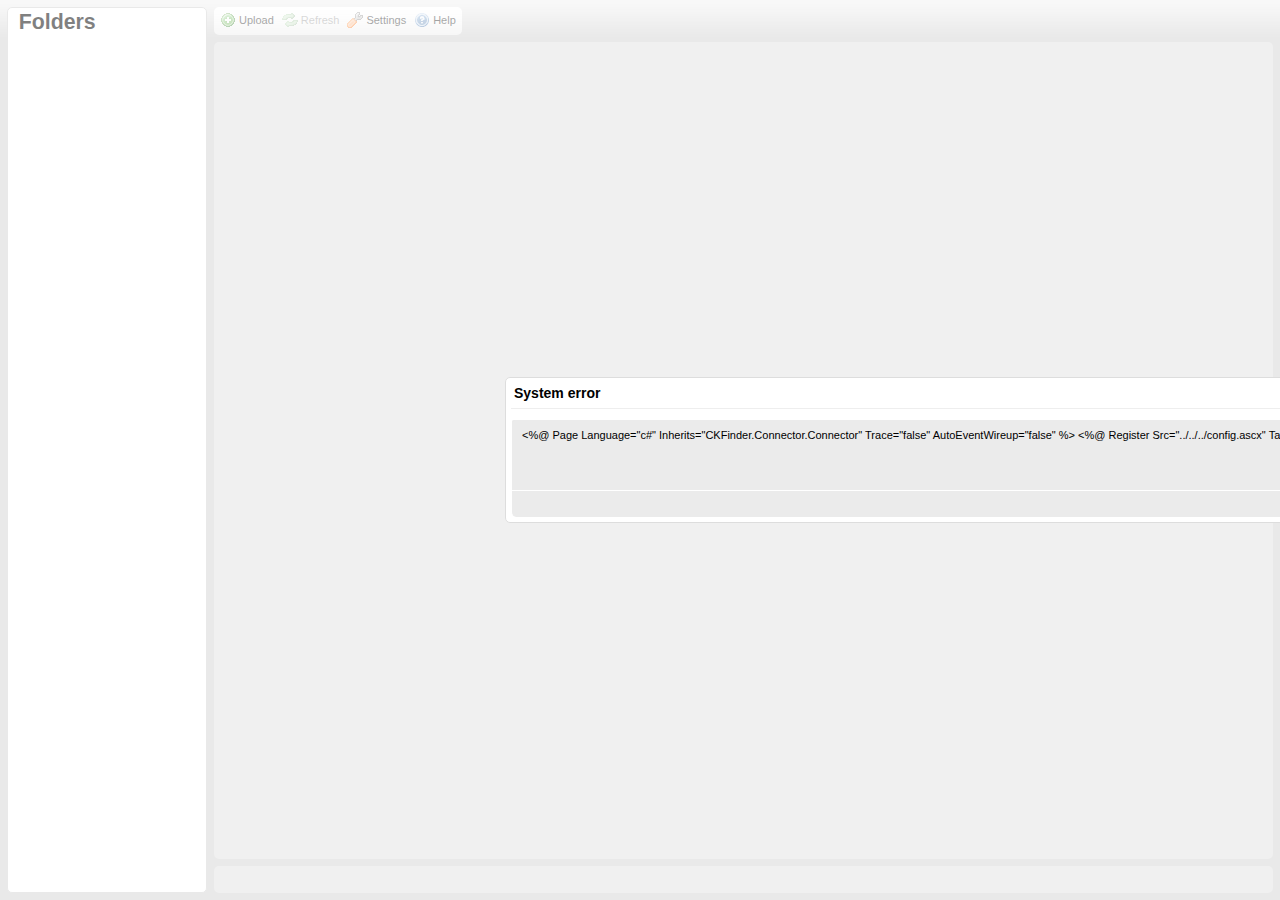
<file: Library/App/ckfinder/ckfinder.html>
<!DOCTYPE HTML PUBLIC "-//W3C//DTD HTML 4.01//EN" "http://www.w3.org/TR/html4/strict.dtd">
<html>
<head>
	<title>CKFinder 2</title>
	<meta http-equiv="Content-Type" content="text/html; charset=utf-8" />
	<script type="text/javascript" src="ckfinder.js"></script>
	<style type="text/css">
		body, html, iframe, #ckfinder {
			margin: 0;
			padding: 0;
			border: 0;
			width: 100%;
			height: 100%;
			overflow: hidden;
		}
	</style>
</head>
<body>
	<div id="ckfinder"></div>
	<script type="text/javascript">
(function()
{
		var config = {
		};
		var get = CKFinder.tools.getUrlParam;
		var getBool = function( v )
		{
			var t = get( v );

			if ( t === null )
				return null;

			return t == '0' ? false : true;
		};

		var tmp;
		if ( tmp = get( 'basePath' ) )
			CKFINDER.basePath = tmp;

		if ( tmp = get( 'startupPath' ) )
			config.startupPath = decodeURIComponent( tmp );

		config.id = get( 'id' ) || '';

		if ( ( tmp = getBool( 'rlf' ) ) !== null )
			config.rememberLastFolder = tmp;

		if ( ( tmp = getBool( 'dts' ) ) !== null )
			config.disableThumbnailSelection = tmp;

		if ( tmp = get( 'data' ) )
			config.selectActionData = tmp;

		if ( tmp = get( 'tdata' ) )
			config.selectThumbnailActionData = tmp;

		if ( tmp = get( 'type' ) )
			config.resourceType = tmp;

		if ( tmp = get( 'skin' ) )
			config.skin = tmp;

		if ( tmp = get( 'langCode' ) )
			config.language = tmp;

		// Try to get desired "File Select" action from the URL.
		var action;
		if ( tmp = get( 'CKEditor' ) )
		{
			if ( tmp.length )
				action = 'ckeditor';
		}
		if ( !action )
			action = get( 'action' );

		var parentWindow = ( window.parent == window )
			? window.opener : window.parent;

		switch ( action )
		{
			case 'js':
				var actionFunction = get( 'func' );
				if ( actionFunction && actionFunction.length > 0 )
					config.selectActionFunction = parentWindow[ actionFunction ];

				actionFunction = get( 'thumbFunc' );
				if ( actionFunction && actionFunction.length > 0 )
					config.selectThumbnailActionFunction = parentWindow[ actionFunction ];
				break ;

			case 'ckeditor':
				var funcNum = get( 'CKEditorFuncNum' );
				if ( parentWindow['CKEDITOR'] )
				{
					config.selectActionFunction = function( fileUrl, data )
					{
						parentWindow['CKEDITOR'].tools.callFunction( funcNum, fileUrl, data );
					};

					config.selectThumbnailActionFunction = config.selectActionFunction;
				}
				break;

			default:
				if ( parentWindow && parentWindow['FCK'] && parentWindow['SetUrl'] )
				{
					action = 'fckeditor' ;
					config.selectActionFunction = parentWindow['SetUrl'];

					if ( !config.disableThumbnailSelection )
						config.selectThumbnailActionFunction = parentWindow['SetUrl'];
				}
				else
					action = null ;
		}

		config.action = action;

		// Always use 100% width and height when nested using this middle page.
		config.width = config.height = '100%';

		var ckfinder = new CKFinder( config );
		ckfinder.replace( 'ckfinder', config );
})();
	</script>
</body>
</html>
</file>
<file: Library/App/ckfinder/_samples/sample.css>
/*
 * CKFinder
 * ========
 * http://ckfinder.com
 * Copyright (C) 2007-2011, CKSource - Frederico Knabben. All rights reserved.
 *
 * The software, this file and its contents are subject to the CKFinder
 * License. Please read the license.txt file before using, installing, copying,
 * modifying or distribute this file or part of its contents. The contents of
 * this file is part of the Source Code of CKFinder.
 *
 * Styles used in the samples pages.
 */

html, body, h1, h2, h3, h4, h5, h6, div, span, blockquote, p, address, form, fieldset, img, ul, ol, dl, dt, dd, li, hr, table, td, th, strong, em, sup, sub, dfn, ins, del, q, cite, var, samp, code, kbd, tt, pre {
	line-height: 1.5em;
}

body {
	padding:10px 30px;
}

input, textarea, select, option, optgroup, button, td, th {
	font-size: 100%;
}

pre,
code,
kbd,
samp,
tt{
  font-family: monospace,monospace;
  font-size: 1em;
}

h1.samples {
  color:#92B901;
  font-size:200%;
  font-weight:normal;
  margin: 0;
  padding: 0;
}

h2.samples {
  color:#000000;
  font-size:130%;
  margin: 0;
  padding: 0;
}

p, blockquote, address, form, pre, dl, h1.samples, h2.samples {
	margin-bottom:15px;
}

ul.samples {
	margin-bottom:15px;
}

.clear {
	clear:both;
}

fieldset
{
	margin: 0;
	padding: 10px;
}

body, input, textarea {
	color: #333333;
	font-family: Arial, Helvetica, sans-serif;
}

body {
	font-size: 75%;
}

a.samples {
	color: #92B901;
	text-decoration:none;
}

a.samples:hover {
  text-decoration:underline;
	color: #BED567;
}

form
{
	margin: 0;
	padding: 0;
}

pre.samples
{
	background-color: #F7F7F7;
	border: 1px solid #D7D7D7;
	overflow: auto;
	padding: 0.25em;
}

#alerts
{
	color: Red;
}

#footer hr
{
	margin: 10px 0 15px 0;
	height: 1px;
	border: solid 1px gray;
	border-bottom: none;
}

#footer p
{
	margin: 0 10px 10px 10px;
	float: left;
}

#footer #copy
{
	float: right;
}

#outputSample
{
	width: 100%;
	table-layout: fixed;
}

#outputSample thead th
{
	color: #dddddd;
	background-color: #999999;
	padding: 4px;
	white-space: nowrap;
}

#outputSample tbody th
{
	vertical-align: top;
	text-align: left;
}

#outputSample pre
{
	margin: 0;
	padding: 0;
	white-space: pre; /* CSS2 */
	white-space: -moz-pre-wrap; /* Mozilla*/
	white-space: -o-pre-wrap; /* Opera 7 */
	white-space: pre-wrap; /* CSS 2.1 */
	white-space: pre-line; /* CSS 3 (and 2.1 as well, actually) */
	word-wrap: break-word; /* IE */
}

.description {
	border: 1px dotted #B7B7B7;
	margin-bottom: 10px;
	padding: 20px 10px 20px;
}

label {
	display: block;
	margin-bottom:6px;
}

.cke_dialog label
{
	display: inline;
	margin-bottom: auto;
}
</file>
